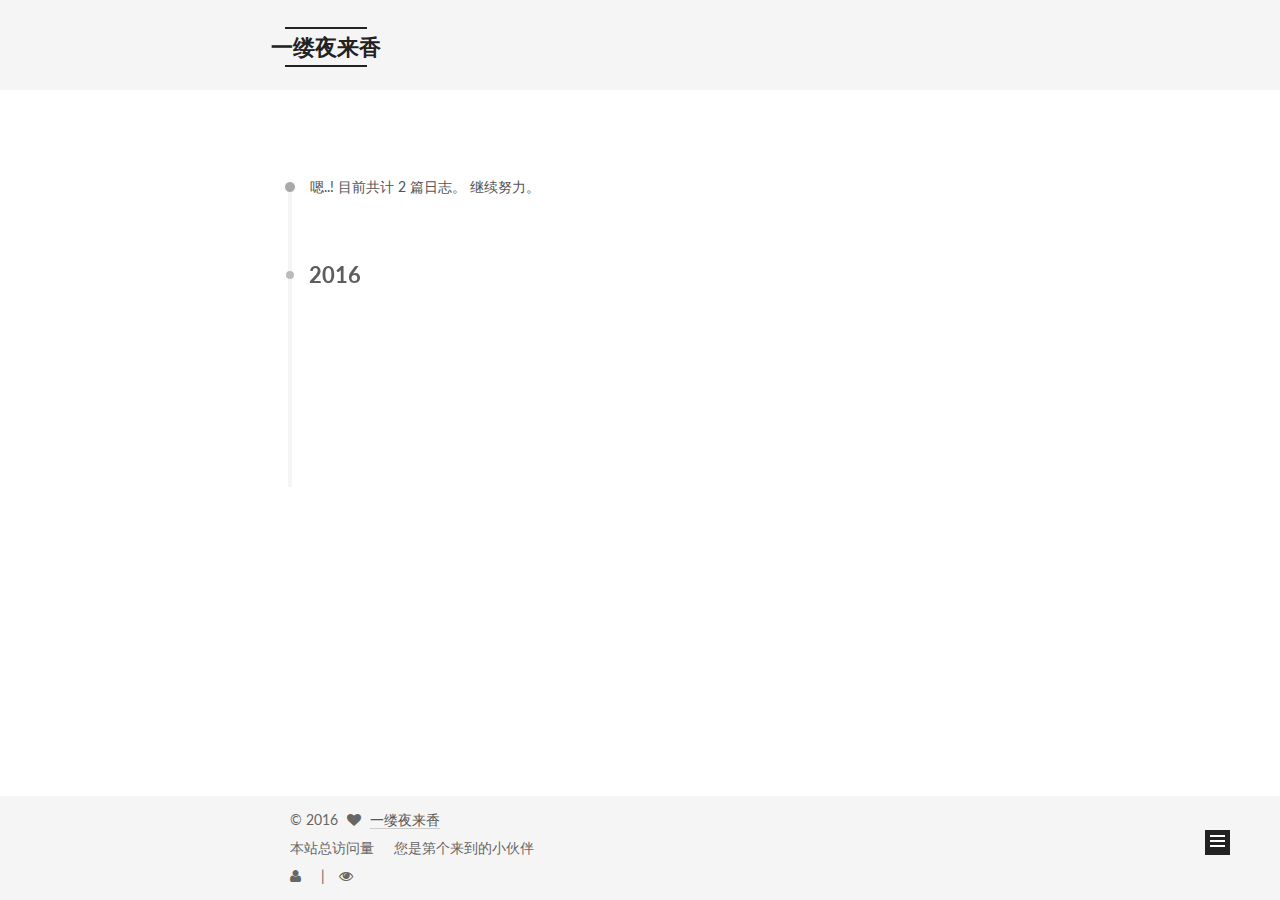
<file: archives/index.html>
<!doctype html>



  


<html class="theme-next mist use-motion">
<head>
  <meta charset="UTF-8"/>
<meta http-equiv="X-UA-Compatible" content="IE=edge,chrome=1" />
<meta name="viewport" content="width=device-width, initial-scale=1, maximum-scale=1"/>



<meta http-equiv="Cache-Control" content="no-transform" />
<meta http-equiv="Cache-Control" content="no-siteapp" />












  
  
  <link href="/vendors/fancybox/source/jquery.fancybox.css?v=2.1.5" rel="stylesheet" type="text/css" />




  
  
  
  

  
    
    
  

  

  

  

  

  
    
    
    <link href="//fonts.googleapis.com/css?family=Lato:300,300italic,400,400italic,700,700italic&subset=latin,latin-ext" rel="stylesheet" type="text/css">
  






<link href="/vendors/font-awesome/css/font-awesome.min.css?v=4.4.0" rel="stylesheet" type="text/css" />

<link href="/css/main.css?v=5.0.1" rel="stylesheet" type="text/css" />


  <meta name="keywords" content="Yuri, 张晓飞, iOS, Developer, 开发" />








  <link rel="shortcut icon" type="image/x-icon" href="/images/favicon.ico?v=5.0.1" />






<meta name="description" content="身为一名码农界身患轻微洁癖症的弱鸡，在此记录下自己所学所记！">
<meta property="og:type" content="website">
<meta property="og:title" content="一缕夜来香">
<meta property="og:url" content="http://yoursite.com/archives/index.html">
<meta property="og:site_name" content="一缕夜来香">
<meta property="og:description" content="身为一名码农界身患轻微洁癖症的弱鸡，在此记录下自己所学所记！">
<meta name="twitter:card" content="summary">
<meta name="twitter:title" content="一缕夜来香">
<meta name="twitter:description" content="身为一名码农界身患轻微洁癖症的弱鸡，在此记录下自己所学所记！">



<script type="text/javascript" id="hexo.configuration">
  var NexT = window.NexT || {};
  var CONFIG = {
    scheme: 'Mist',
    sidebar: {"position":"left","display":"hide"},
    fancybox: true,
    motion: true,
    duoshuo: {
      userId: 0,
      author: '主编大人'
    }
  };
</script>




  <link rel="canonical" href="http://yoursite.com/archives/"/>

  <title> 归档 | 一缕夜来香 </title>
</head>

<body itemscope itemtype="http://schema.org/WebPage" lang="zh-Hans">

  



  <script type="text/javascript">
    var _hmt = _hmt || [];
    (function() {
      var hm = document.createElement("script");
      hm.src = "//hm.baidu.com/hm.js?8226469474bf3da31503fc166f8c2d74";
      var s = document.getElementsByTagName("script")[0];
      s.parentNode.insertBefore(hm, s);
    })();
  </script>








  
  
    
  

  <div class="container one-collumn sidebar-position-left  page-archive  ">
    <div class="headband"></div>

    <header id="header" class="header" itemscope itemtype="http://schema.org/WPHeader">
      <div class="header-inner"><div class="site-meta ">
  

  <div class="custom-logo-site-title">
    <a href="/"  class="brand" rel="start">
      <span class="logo-line-before"><i></i></span>
      <span class="site-title">一缕夜来香</span>
      <span class="logo-line-after"><i></i></span>
    </a>
  </div>
  <p class="site-subtitle">码农界的小学生</p>
</div>

<div class="site-nav-toggle">
  <button>
    <span class="btn-bar"></span>
    <span class="btn-bar"></span>
    <span class="btn-bar"></span>
  </button>
</div>

<nav class="site-nav">
  

  
    <ul id="menu" class="menu">
      
        
        <li class="menu-item menu-item-home">
          <a href="/" rel="section">
            
              <i class="menu-item-icon fa fa-fw fa-home"></i> <br />
            
            首页
          </a>
        </li>
      
        
        <li class="menu-item menu-item-categories">
          <a href="/categories" rel="section">
            
              <i class="menu-item-icon fa fa-fw fa-th"></i> <br />
            
            分类
          </a>
        </li>
      
        
        <li class="menu-item menu-item-archives">
          <a href="/archives" rel="section">
            
              <i class="menu-item-icon fa fa-fw fa-archive"></i> <br />
            
            归档
          </a>
        </li>
      
        
        <li class="menu-item menu-item-tags">
          <a href="/tags" rel="section">
            
              <i class="menu-item-icon fa fa-fw fa-tags"></i> <br />
            
            标签
          </a>
        </li>
      

      
    </ul>
  

  
</nav>

 </div>
    </header>

    <main id="main" class="main">
      <div class="main-inner">
        <div class="content-wrap">
          <div id="content" class="content">
            

  <section id="posts" class="posts-collapse">
    <span class="archive-move-on"></span>

    <span class="archive-page-counter">
      
      
      
        
      
      嗯..! 目前共计 2 篇日志。 继续努力。
    </span>

    

      
      
      

      
        
        <div class="collection-title">
          <h2 class="archive-year motion-element" id="archive-year-2016">2016</h2>
        </div>
      
      

      

  <article class="post post-type-normal" itemscope itemtype="http://schema.org/Article">
    <header class="post-header">

      <h1 class="post-title">
        
            <a class="post-title-link" href="/2016/09/07/ChongQing/" itemprop="url">
              
                <span itemprop="name">重庆</span>
              
            </a>
        
      </h1>

      <div class="post-meta">
        <time class="post-time" itemprop="dateCreated"
              datetime="2016-09-07T22:56:18+08:00"
              content="2016-09-07" >
          09-07
        </time>
      </div>

    </header>
  </article>



    

      
      
      

      
      

      

  <article class="post post-type-normal" itemscope itemtype="http://schema.org/Article">
    <header class="post-header">

      <h1 class="post-title">
        
            <a class="post-title-link" href="/2016/09/03/Markdown-Entry-level/" itemprop="url">
              
                <span itemprop="name">Markdown --入门</span>
              
            </a>
        
      </h1>

      <div class="post-meta">
        <time class="post-time" itemprop="dateCreated"
              datetime="2016-09-03T22:09:18+08:00"
              content="2016-09-03" >
          09-03
        </time>
      </div>

    </header>
  </article>



    

  </section>

  



          </div>
          


          

        </div>
        
          
  
  <div class="sidebar-toggle">
    <div class="sidebar-toggle-line-wrap">
      <span class="sidebar-toggle-line sidebar-toggle-line-first"></span>
      <span class="sidebar-toggle-line sidebar-toggle-line-middle"></span>
      <span class="sidebar-toggle-line sidebar-toggle-line-last"></span>
    </div>
  </div>

  <aside id="sidebar" class="sidebar">
    <div class="sidebar-inner">

      

      

      <section class="site-overview sidebar-panel  sidebar-panel-active ">
        <div class="site-author motion-element" itemprop="author" itemscope itemtype="http://schema.org/Person">
          <img class="site-author-image" itemprop="image"
               src="/images/avatar.jpeg"
               alt="一缕夜来香" />
          <p class="site-author-name" itemprop="name">一缕夜来香</p>
          <p class="site-description motion-element" itemprop="description">身为一名码农界身患轻微洁癖症的弱鸡，在此记录下自己所学所记！</p>
        </div>
        <nav class="site-state motion-element">
          <div class="site-state-item site-state-posts">
            <a href="/archives">
              <span class="site-state-item-count">2</span>
              <span class="site-state-item-name">日志</span>
            </a>
          </div>

          
            <div class="site-state-item site-state-categories">
              <a href="/categories">
                <span class="site-state-item-count">2</span>
                <span class="site-state-item-name">分类</span>
              </a>
            </div>
          

          
            <div class="site-state-item site-state-tags">
              <a href="/tags">
                <span class="site-state-item-count">2</span>
                <span class="site-state-item-name">标签</span>
              </a>
            </div>
          

        </nav>

        

        <div class="links-of-author motion-element">
          
        </div>

        
        

        
        

      </section>

      

    </div>
  </aside>


        
      </div>
    </main>

    <footer id="footer" class="footer">
      <div class="footer-inner">
        <div class="copyright" >
  
  &copy; 
  <span itemprop="copyrightYear">2016</span>
  <span class="with-love">
    <i class="fa fa-heart"></i>
  </span>
  <a href="https://github.com/Yuri-Zhang">
  <span class="author" itemprop="copyrightHolder">一缕夜来香</span>
  </a>
</div>

<div >
<script async src="https://dn-lbstatics.qbox.me/busuanzi/2.3/busuanzi.pure.mini.js"></script>

本站总访问量 <span id="busuanzi_value_site_pv"></span> &nbsp&nbsp&nbsp
您是第<span id="busuanzi_value_site_uv"></span>个来到的小伙伴
</div>



        

<div class="busuanzi-count">

  <script async src="https://dn-lbstatics.qbox.me/busuanzi/2.3/busuanzi.pure.mini.js"></script>

  
    <span class="site-uv"><i class="fa fa-user"></i><span class="busuanzi-value" id="busuanzi_value_site_uv"></span></span>
  

  
    <span class="site-pv"><i class="fa fa-eye"></i><span class="busuanzi-value" id="busuanzi_value_site_pv"></span></span>
  
  
</div>



        
      </div>
    </footer>

    <div class="back-to-top">
      <i class="fa fa-arrow-up"></i>
    </div>
  </div>

  

<script type="text/javascript">
  if (Object.prototype.toString.call(window.Promise) !== '[object Function]') {
    window.Promise = null;
  }
</script>









  



  
  <script type="text/javascript" src="/vendors/jquery/index.js?v=2.1.3"></script>

  
  <script type="text/javascript" src="/vendors/fastclick/lib/fastclick.min.js?v=1.0.6"></script>

  
  <script type="text/javascript" src="/vendors/jquery_lazyload/jquery.lazyload.js?v=1.9.7"></script>

  
  <script type="text/javascript" src="/vendors/velocity/velocity.min.js?v=1.2.1"></script>

  
  <script type="text/javascript" src="/vendors/velocity/velocity.ui.min.js?v=1.2.1"></script>

  
  <script type="text/javascript" src="/vendors/fancybox/source/jquery.fancybox.pack.js?v=2.1.5"></script>


  


  <script type="text/javascript" src="/js/src/utils.js?v=5.0.1"></script>

  <script type="text/javascript" src="/js/src/motion.js?v=5.0.1"></script>



  
  

  
  
    <script type="text/javascript" id="motion.page.archive">
      $('.archive-year').velocity('transition.slideLeftIn');
    </script>
  


  


  <script type="text/javascript" src="/js/src/bootstrap.js?v=5.0.1"></script>



  

  
    
  

  <script type="text/javascript">
    var duoshuoQuery = {short_name:"yuriZhang"};
    (function() {
      var ds = document.createElement('script');
      ds.type = 'text/javascript';ds.async = true;
      ds.id = 'duoshuo-script';
      ds.src = (document.location.protocol == 'https:' ? 'https:' : 'http:') + '//static.duoshuo.com/embed.js';
      ds.charset = 'UTF-8';
      (document.getElementsByTagName('head')[0]
      || document.getElementsByTagName('body')[0]).appendChild(ds);
    })();
  </script>

  
    
    <script src="/vendors/ua-parser-js/dist/ua-parser.min.js?v=0.7.9"></script>
    <script src="/js/src/hook-duoshuo.js"></script>
  






  
  

  

  

  
  <script src="https://cdn1.lncld.net/static/js/av-core-mini-0.6.1.js"></script>
  <script>AV.initialize("wC2yQPyVzSHavWP2VVxGNgS5-gzGzoHsz", "Kh1sPhm7o3OYrS1BDPRn17fr");</script>
  <script>
    function showTime(Counter) {
      var query = new AV.Query(Counter);
      var entries = [];
      var $visitors = $(".leancloud_visitors");

      $visitors.each(function () {
        entries.push( $(this).attr("id").trim() );
      });

      query.containedIn('url', entries);
      query.find()
        .done(function (results) {
          var COUNT_CONTAINER_REF = '.leancloud-visitors-count';

          if (results.length === 0) {
            $visitors.find(COUNT_CONTAINER_REF).text(0);
            return;
          }

          for (var i = 0; i < results.length; i++) {
            var item = results[i];
            var url = item.get('url');
            var time = item.get('time');
            var element = document.getElementById(url);

            $(element).find(COUNT_CONTAINER_REF).text(time);
          }
          for(var i = 0; i < entries.length; i++) {
            var url = entries[i];
            var element = document.getElementById(url);
            var countSpan = $(element).find(COUNT_CONTAINER_REF);
            if( countSpan.text() == '') {
              countSpan.text(0);
            }
          }
        })
        .fail(function (object, error) {
          console.log("Error: " + error.code + " " + error.message);
        });
    }

    function addCount(Counter) {
      var $visitors = $(".leancloud_visitors");
      var url = $visitors.attr('id').trim();
      var title = $visitors.attr('data-flag-title').trim();
      var query = new AV.Query(Counter);

      query.equalTo("url", url);
      query.find({
        success: function(results) {
          if (results.length > 0) {
            var counter = results[0];
            counter.fetchWhenSave(true);
            counter.increment("time");
            counter.save(null, {
              success: function(counter) {
                var $element = $(document.getElementById(url));
                $element.find('.leancloud-visitors-count').text(counter.get('time'));
              },
              error: function(counter, error) {
                console.log('Failed to save Visitor num, with error message: ' + error.message);
              }
            });
          } else {
            var newcounter = new Counter();
            /* Set ACL */
            var acl = new AV.ACL();
            acl.setPublicReadAccess(true);
            acl.setPublicWriteAccess(true);
            newcounter.setACL(acl);
            /* End Set ACL */
            newcounter.set("title", title);
            newcounter.set("url", url);
            newcounter.set("time", 1);
            newcounter.save(null, {
              success: function(newcounter) {
                var $element = $(document.getElementById(url));
                $element.find('.leancloud-visitors-count').text(newcounter.get('time'));
              },
              error: function(newcounter, error) {
                console.log('Failed to create');
              }
            });
          }
        },
        error: function(error) {
          console.log('Error:' + error.code + " " + error.message);
        }
      });
    }

    $(function() {
      var Counter = AV.Object.extend("Counter");
      if ($('.leancloud_visitors').length == 1) {
        addCount(Counter);
      } else if ($('.post-title-link').length > 1) {
        showTime(Counter);
      }
    });
  </script>



  

</body>
</html>
</file>
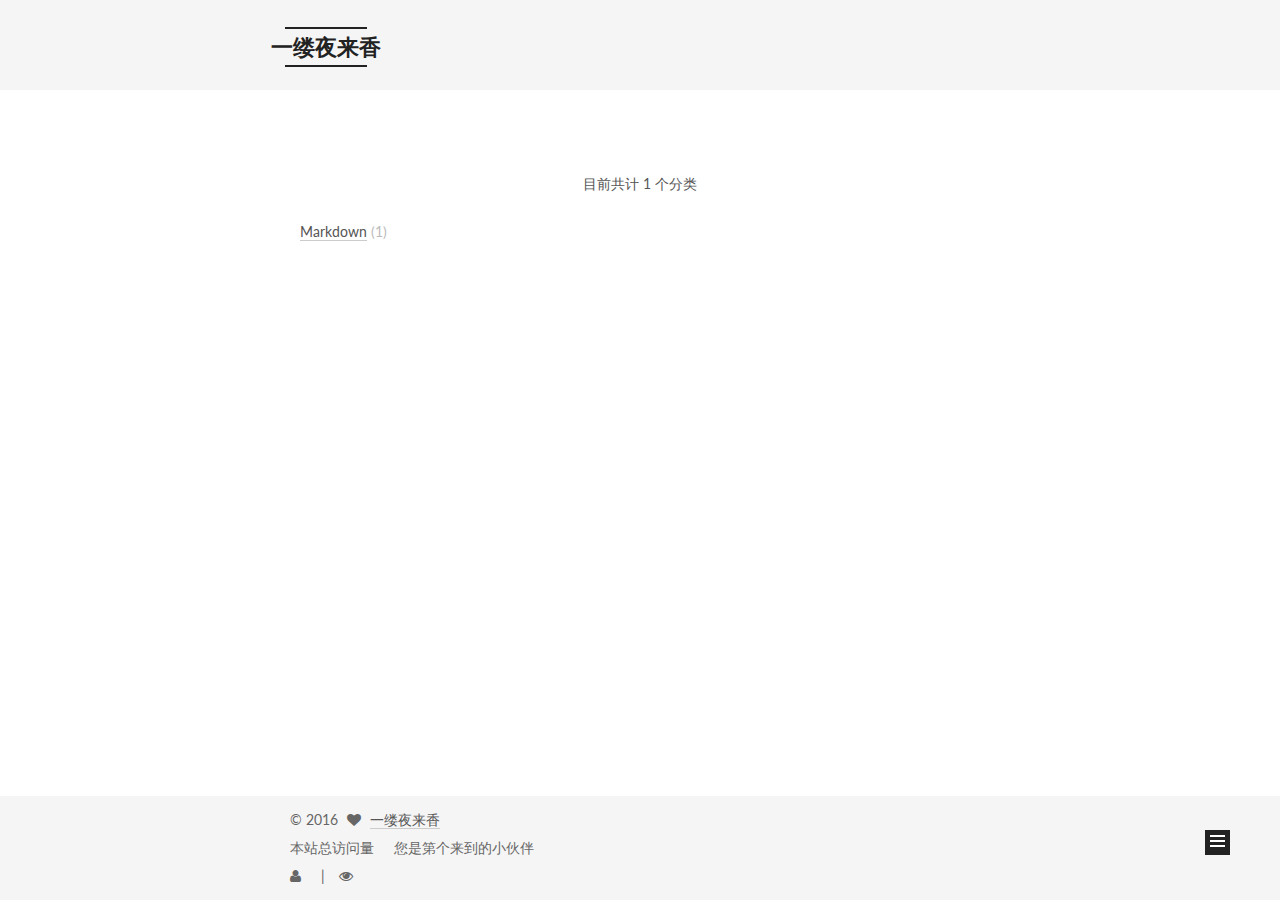
<file: categories/index.html>
<!doctype html>



  


<html class="theme-next mist use-motion">
<head>
  <meta charset="UTF-8"/>
<meta http-equiv="X-UA-Compatible" content="IE=edge,chrome=1" />
<meta name="viewport" content="width=device-width, initial-scale=1, maximum-scale=1"/>



<meta http-equiv="Cache-Control" content="no-transform" />
<meta http-equiv="Cache-Control" content="no-siteapp" />












  
  
  <link href="/vendors/fancybox/source/jquery.fancybox.css?v=2.1.5" rel="stylesheet" type="text/css" />




  
  
  
  

  
    
    
  

  

  

  

  

  
    
    
    <link href="//fonts.googleapis.com/css?family=Lato:300,300italic,400,400italic,700,700italic&subset=latin,latin-ext" rel="stylesheet" type="text/css">
  






<link href="/vendors/font-awesome/css/font-awesome.min.css?v=4.4.0" rel="stylesheet" type="text/css" />

<link href="/css/main.css?v=5.0.1" rel="stylesheet" type="text/css" />


  <meta name="keywords" content="Yuri, 张晓飞, iOS, Developer, 开发" />








  <link rel="shortcut icon" type="image/x-icon" href="/images/favicon.ico?v=5.0.1" />






<meta name="description" content="身为一名码农界身患轻微洁癖症的弱鸡，在此记录下自己所学所记！">
<meta property="og:type" content="website">
<meta property="og:title" content="categories">
<meta property="og:url" content="http://yoursite.com/categories/index.html">
<meta property="og:site_name" content="一缕夜来香">
<meta property="og:description" content="身为一名码农界身患轻微洁癖症的弱鸡，在此记录下自己所学所记！">
<meta property="og:updated_time" content="2016-09-03T12:59:13.000Z">
<meta name="twitter:card" content="summary">
<meta name="twitter:title" content="categories">
<meta name="twitter:description" content="身为一名码农界身患轻微洁癖症的弱鸡，在此记录下自己所学所记！">



<script type="text/javascript" id="hexo.configuration">
  var NexT = window.NexT || {};
  var CONFIG = {
    scheme: 'Mist',
    sidebar: {"position":"left","display":"hide"},
    fancybox: true,
    motion: true,
    duoshuo: {
      userId: 0,
      author: '主编大人'
    }
  };
</script>




  <link rel="canonical" href="http://yoursite.com/categories/"/>

  <title>
  

  
    分类 | 一缕夜来香
  
</title>
</head>

<body itemscope itemtype="http://schema.org/WebPage" lang="zh-Hans">

  



  <script type="text/javascript">
    var _hmt = _hmt || [];
    (function() {
      var hm = document.createElement("script");
      hm.src = "//hm.baidu.com/hm.js?8226469474bf3da31503fc166f8c2d74";
      var s = document.getElementsByTagName("script")[0];
      s.parentNode.insertBefore(hm, s);
    })();
  </script>








  
  
    
  

  <div class="container one-collumn sidebar-position-left  ">
    <div class="headband"></div>

    <header id="header" class="header" itemscope itemtype="http://schema.org/WPHeader">
      <div class="header-inner"><div class="site-meta ">
  

  <div class="custom-logo-site-title">
    <a href="/"  class="brand" rel="start">
      <span class="logo-line-before"><i></i></span>
      <span class="site-title">一缕夜来香</span>
      <span class="logo-line-after"><i></i></span>
    </a>
  </div>
  <p class="site-subtitle">码农界的小学生</p>
</div>

<div class="site-nav-toggle">
  <button>
    <span class="btn-bar"></span>
    <span class="btn-bar"></span>
    <span class="btn-bar"></span>
  </button>
</div>

<nav class="site-nav">
  

  
    <ul id="menu" class="menu">
      
        
        <li class="menu-item menu-item-home">
          <a href="/" rel="section">
            
              <i class="menu-item-icon fa fa-fw fa-home"></i> <br />
            
            首页
          </a>
        </li>
      
        
        <li class="menu-item menu-item-categories">
          <a href="/categories" rel="section">
            
              <i class="menu-item-icon fa fa-fw fa-th"></i> <br />
            
            分类
          </a>
        </li>
      
        
        <li class="menu-item menu-item-archives">
          <a href="/archives" rel="section">
            
              <i class="menu-item-icon fa fa-fw fa-archive"></i> <br />
            
            归档
          </a>
        </li>
      
        
        <li class="menu-item menu-item-tags">
          <a href="/tags" rel="section">
            
              <i class="menu-item-icon fa fa-fw fa-tags"></i> <br />
            
            标签
          </a>
        </li>
      

      
    </ul>
  

  
</nav>

 </div>
    </header>

    <main id="main" class="main">
      <div class="main-inner">
        <div class="content-wrap">
          <div id="content" class="content">
            

  <div id="posts" class="posts-expand">
    
    
      <div class="category-all-page">
        <div class="category-all-title">
            目前共计 1 个分类
        </div>
        <div class="category-all">
          <ul class="category-list"><li class="category-list-item"><a class="category-list-link" href="/categories/Markdown/">Markdown</a><span class="category-list-count">1</span></li></ul>
        </div>
      </div>
    
  </div>


          </div>
          


          

        </div>
        
          
  
  <div class="sidebar-toggle">
    <div class="sidebar-toggle-line-wrap">
      <span class="sidebar-toggle-line sidebar-toggle-line-first"></span>
      <span class="sidebar-toggle-line sidebar-toggle-line-middle"></span>
      <span class="sidebar-toggle-line sidebar-toggle-line-last"></span>
    </div>
  </div>

  <aside id="sidebar" class="sidebar">
    <div class="sidebar-inner">

      

      

      <section class="site-overview sidebar-panel  sidebar-panel-active ">
        <div class="site-author motion-element" itemprop="author" itemscope itemtype="http://schema.org/Person">
          <img class="site-author-image" itemprop="image"
               src="/images/avatar.jpeg"
               alt="一缕夜来香" />
          <p class="site-author-name" itemprop="name">一缕夜来香</p>
          <p class="site-description motion-element" itemprop="description">身为一名码农界身患轻微洁癖症的弱鸡，在此记录下自己所学所记！</p>
        </div>
        <nav class="site-state motion-element">
          <div class="site-state-item site-state-posts">
            <a href="/archives">
              <span class="site-state-item-count">2</span>
              <span class="site-state-item-name">日志</span>
            </a>
          </div>

          
            <div class="site-state-item site-state-categories">
              <a href="/categories">
                <span class="site-state-item-count">1</span>
                <span class="site-state-item-name">分类</span>
              </a>
            </div>
          

          
            <div class="site-state-item site-state-tags">
              <a href="/tags">
                <span class="site-state-item-count">1</span>
                <span class="site-state-item-name">标签</span>
              </a>
            </div>
          

        </nav>

        

        <div class="links-of-author motion-element">
          
        </div>

        
        

        
        

      </section>

      

    </div>
  </aside>


        
      </div>
    </main>

    <footer id="footer" class="footer">
      <div class="footer-inner">
        <div class="copyright" >
  
  &copy; 
  <span itemprop="copyrightYear">2016</span>
  <span class="with-love">
    <i class="fa fa-heart"></i>
  </span>
  <a href="https://github.com/Yuri-Zhang">
  <span class="author" itemprop="copyrightHolder">一缕夜来香</span>
  </a>
</div>

<div >
<script async src="https://dn-lbstatics.qbox.me/busuanzi/2.3/busuanzi.pure.mini.js"></script>

本站总访问量 <span id="busuanzi_value_site_pv"></span> &nbsp&nbsp&nbsp
您是第<span id="busuanzi_value_site_uv"></span>个来到的小伙伴
</div>



        

<div class="busuanzi-count">

  <script async src="https://dn-lbstatics.qbox.me/busuanzi/2.3/busuanzi.pure.mini.js"></script>

  
    <span class="site-uv"><i class="fa fa-user"></i><span class="busuanzi-value" id="busuanzi_value_site_uv"></span></span>
  

  
    <span class="site-pv"><i class="fa fa-eye"></i><span class="busuanzi-value" id="busuanzi_value_site_pv"></span></span>
  
  
</div>



        
      </div>
    </footer>

    <div class="back-to-top">
      <i class="fa fa-arrow-up"></i>
    </div>
  </div>

  

<script type="text/javascript">
  if (Object.prototype.toString.call(window.Promise) !== '[object Function]') {
    window.Promise = null;
  }
</script>









  



  
  <script type="text/javascript" src="/vendors/jquery/index.js?v=2.1.3"></script>

  
  <script type="text/javascript" src="/vendors/fastclick/lib/fastclick.min.js?v=1.0.6"></script>

  
  <script type="text/javascript" src="/vendors/jquery_lazyload/jquery.lazyload.js?v=1.9.7"></script>

  
  <script type="text/javascript" src="/vendors/velocity/velocity.min.js?v=1.2.1"></script>

  
  <script type="text/javascript" src="/vendors/velocity/velocity.ui.min.js?v=1.2.1"></script>

  
  <script type="text/javascript" src="/vendors/fancybox/source/jquery.fancybox.pack.js?v=2.1.5"></script>


  


  <script type="text/javascript" src="/js/src/utils.js?v=5.0.1"></script>

  <script type="text/javascript" src="/js/src/motion.js?v=5.0.1"></script>



  
  

  

  


  <script type="text/javascript" src="/js/src/bootstrap.js?v=5.0.1"></script>



  

  
    
  

  <script type="text/javascript">
    var duoshuoQuery = {short_name:"yuriZhang"};
    (function() {
      var ds = document.createElement('script');
      ds.type = 'text/javascript';ds.async = true;
      ds.id = 'duoshuo-script';
      ds.src = (document.location.protocol == 'https:' ? 'https:' : 'http:') + '//static.duoshuo.com/embed.js';
      ds.charset = 'UTF-8';
      (document.getElementsByTagName('head')[0]
      || document.getElementsByTagName('body')[0]).appendChild(ds);
    })();
  </script>

  
    
    <script src="/vendors/ua-parser-js/dist/ua-parser.min.js?v=0.7.9"></script>
    <script src="/js/src/hook-duoshuo.js"></script>
  






  
  

  

  

  
  <script src="https://cdn1.lncld.net/static/js/av-core-mini-0.6.1.js"></script>
  <script>AV.initialize("wC2yQPyVzSHavWP2VVxGNgS5-gzGzoHsz", "Kh1sPhm7o3OYrS1BDPRn17fr");</script>
  <script>
    function showTime(Counter) {
      var query = new AV.Query(Counter);
      var entries = [];
      var $visitors = $(".leancloud_visitors");

      $visitors.each(function () {
        entries.push( $(this).attr("id").trim() );
      });

      query.containedIn('url', entries);
      query.find()
        .done(function (results) {
          var COUNT_CONTAINER_REF = '.leancloud-visitors-count';

          if (results.length === 0) {
            $visitors.find(COUNT_CONTAINER_REF).text(0);
            return;
          }

          for (var i = 0; i < results.length; i++) {
            var item = results[i];
            var url = item.get('url');
            var time = item.get('time');
            var element = document.getElementById(url);

            $(element).find(COUNT_CONTAINER_REF).text(time);
          }
          for(var i = 0; i < entries.length; i++) {
            var url = entries[i];
            var element = document.getElementById(url);
            var countSpan = $(element).find(COUNT_CONTAINER_REF);
            if( countSpan.text() == '') {
              countSpan.text(0);
            }
          }
        })
        .fail(function (object, error) {
          console.log("Error: " + error.code + " " + error.message);
        });
    }

    function addCount(Counter) {
      var $visitors = $(".leancloud_visitors");
      var url = $visitors.attr('id').trim();
      var title = $visitors.attr('data-flag-title').trim();
      var query = new AV.Query(Counter);

      query.equalTo("url", url);
      query.find({
        success: function(results) {
          if (results.length > 0) {
            var counter = results[0];
            counter.fetchWhenSave(true);
            counter.increment("time");
            counter.save(null, {
              success: function(counter) {
                var $element = $(document.getElementById(url));
                $element.find('.leancloud-visitors-count').text(counter.get('time'));
              },
              error: function(counter, error) {
                console.log('Failed to save Visitor num, with error message: ' + error.message);
              }
            });
          } else {
            var newcounter = new Counter();
            /* Set ACL */
            var acl = new AV.ACL();
            acl.setPublicReadAccess(true);
            acl.setPublicWriteAccess(true);
            newcounter.setACL(acl);
            /* End Set ACL */
            newcounter.set("title", title);
            newcounter.set("url", url);
            newcounter.set("time", 1);
            newcounter.save(null, {
              success: function(newcounter) {
                var $element = $(document.getElementById(url));
                $element.find('.leancloud-visitors-count').text(newcounter.get('time'));
              },
              error: function(newcounter, error) {
                console.log('Failed to create');
              }
            });
          }
        },
        error: function(error) {
          console.log('Error:' + error.code + " " + error.message);
        }
      });
    }

    $(function() {
      var Counter = AV.Object.extend("Counter");
      if ($('.leancloud_visitors').length == 1) {
        addCount(Counter);
      } else if ($('.post-title-link').length > 1) {
        showTime(Counter);
      }
    });
  </script>



  

</body>
</html>
</file>
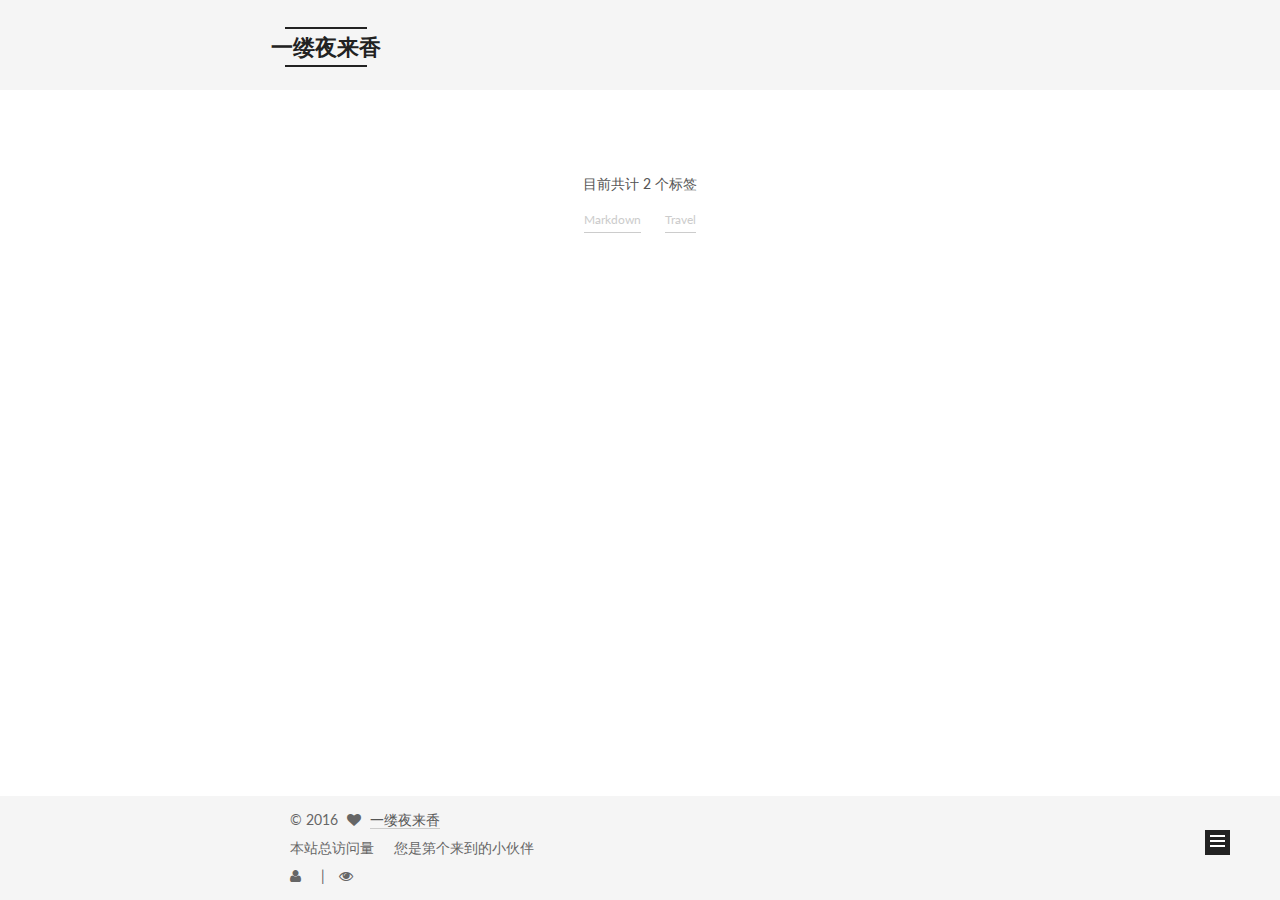
<file: tags/index.html>
<!doctype html>



  


<html class="theme-next mist use-motion">
<head>
  <meta charset="UTF-8"/>
<meta http-equiv="X-UA-Compatible" content="IE=edge,chrome=1" />
<meta name="viewport" content="width=device-width, initial-scale=1, maximum-scale=1"/>



<meta http-equiv="Cache-Control" content="no-transform" />
<meta http-equiv="Cache-Control" content="no-siteapp" />












  
  
  <link href="/vendors/fancybox/source/jquery.fancybox.css?v=2.1.5" rel="stylesheet" type="text/css" />




  
  
  
  

  
    
    
  

  

  

  

  

  
    
    
    <link href="//fonts.googleapis.com/css?family=Lato:300,300italic,400,400italic,700,700italic&subset=latin,latin-ext" rel="stylesheet" type="text/css">
  






<link href="/vendors/font-awesome/css/font-awesome.min.css?v=4.4.0" rel="stylesheet" type="text/css" />

<link href="/css/main.css?v=5.0.1" rel="stylesheet" type="text/css" />


  <meta name="keywords" content="Yuri, 张晓飞, iOS, Developer, 开发" />








  <link rel="shortcut icon" type="image/x-icon" href="/images/favicon.ico?v=5.0.1" />






<meta name="description" content="身为一名码农界身患轻微洁癖症的弱鸡，在此记录下自己所学所记！">
<meta property="og:type" content="website">
<meta property="og:title" content="tags">
<meta property="og:url" content="http://yoursite.com/tags/index.html">
<meta property="og:site_name" content="一缕夜来香">
<meta property="og:description" content="身为一名码农界身患轻微洁癖症的弱鸡，在此记录下自己所学所记！">
<meta property="og:updated_time" content="2016-09-03T12:57:09.000Z">
<meta name="twitter:card" content="summary">
<meta name="twitter:title" content="tags">
<meta name="twitter:description" content="身为一名码农界身患轻微洁癖症的弱鸡，在此记录下自己所学所记！">



<script type="text/javascript" id="hexo.configuration">
  var NexT = window.NexT || {};
  var CONFIG = {
    scheme: 'Mist',
    sidebar: {"position":"left","display":"hide"},
    fancybox: true,
    motion: true,
    duoshuo: {
      userId: 0,
      author: '主编大人'
    }
  };
</script>




  <link rel="canonical" href="http://yoursite.com/tags/"/>

  <title>
  

  
    标签 | 一缕夜来香
  
</title>
</head>

<body itemscope itemtype="http://schema.org/WebPage" lang="zh-Hans">

  



  <script type="text/javascript">
    var _hmt = _hmt || [];
    (function() {
      var hm = document.createElement("script");
      hm.src = "//hm.baidu.com/hm.js?8226469474bf3da31503fc166f8c2d74";
      var s = document.getElementsByTagName("script")[0];
      s.parentNode.insertBefore(hm, s);
    })();
  </script>








  
  
    
  

  <div class="container one-collumn sidebar-position-left  ">
    <div class="headband"></div>

    <header id="header" class="header" itemscope itemtype="http://schema.org/WPHeader">
      <div class="header-inner"><div class="site-meta ">
  

  <div class="custom-logo-site-title">
    <a href="/"  class="brand" rel="start">
      <span class="logo-line-before"><i></i></span>
      <span class="site-title">一缕夜来香</span>
      <span class="logo-line-after"><i></i></span>
    </a>
  </div>
  <p class="site-subtitle">码农界的小学生</p>
</div>

<div class="site-nav-toggle">
  <button>
    <span class="btn-bar"></span>
    <span class="btn-bar"></span>
    <span class="btn-bar"></span>
  </button>
</div>

<nav class="site-nav">
  

  
    <ul id="menu" class="menu">
      
        
        <li class="menu-item menu-item-home">
          <a href="/" rel="section">
            
              <i class="menu-item-icon fa fa-fw fa-home"></i> <br />
            
            首页
          </a>
        </li>
      
        
        <li class="menu-item menu-item-categories">
          <a href="/categories" rel="section">
            
              <i class="menu-item-icon fa fa-fw fa-th"></i> <br />
            
            分类
          </a>
        </li>
      
        
        <li class="menu-item menu-item-archives">
          <a href="/archives" rel="section">
            
              <i class="menu-item-icon fa fa-fw fa-archive"></i> <br />
            
            归档
          </a>
        </li>
      
        
        <li class="menu-item menu-item-tags">
          <a href="/tags" rel="section">
            
              <i class="menu-item-icon fa fa-fw fa-tags"></i> <br />
            
            标签
          </a>
        </li>
      

      
    </ul>
  

  
</nav>

 </div>
    </header>

    <main id="main" class="main">
      <div class="main-inner">
        <div class="content-wrap">
          <div id="content" class="content">
            

  <div id="posts" class="posts-expand">
    
    
      <div class="tag-cloud">
        <div class="tag-cloud-title">
            目前共计 2 个标签
        </div>
        <div class="tag-cloud-tags">
          <a href="/tags/Markdown/" style="font-size: 12px; color: #ccc">Markdown</a> <a href="/tags/Travel/" style="font-size: 12px; color: #ccc">Travel</a>
        </div>
      </div>
    
  </div>


          </div>
          


          

        </div>
        
          
  
  <div class="sidebar-toggle">
    <div class="sidebar-toggle-line-wrap">
      <span class="sidebar-toggle-line sidebar-toggle-line-first"></span>
      <span class="sidebar-toggle-line sidebar-toggle-line-middle"></span>
      <span class="sidebar-toggle-line sidebar-toggle-line-last"></span>
    </div>
  </div>

  <aside id="sidebar" class="sidebar">
    <div class="sidebar-inner">

      

      

      <section class="site-overview sidebar-panel  sidebar-panel-active ">
        <div class="site-author motion-element" itemprop="author" itemscope itemtype="http://schema.org/Person">
          <img class="site-author-image" itemprop="image"
               src="/images/avatar.jpeg"
               alt="一缕夜来香" />
          <p class="site-author-name" itemprop="name">一缕夜来香</p>
          <p class="site-description motion-element" itemprop="description">身为一名码农界身患轻微洁癖症的弱鸡，在此记录下自己所学所记！</p>
        </div>
        <nav class="site-state motion-element">
          <div class="site-state-item site-state-posts">
            <a href="/archives">
              <span class="site-state-item-count">2</span>
              <span class="site-state-item-name">日志</span>
            </a>
          </div>

          
            <div class="site-state-item site-state-categories">
              <a href="/categories">
                <span class="site-state-item-count">2</span>
                <span class="site-state-item-name">分类</span>
              </a>
            </div>
          

          
            <div class="site-state-item site-state-tags">
              <a href="/tags">
                <span class="site-state-item-count">2</span>
                <span class="site-state-item-name">标签</span>
              </a>
            </div>
          

        </nav>

        

        <div class="links-of-author motion-element">
          
        </div>

        
        

        
        

      </section>

      

    </div>
  </aside>


        
      </div>
    </main>

    <footer id="footer" class="footer">
      <div class="footer-inner">
        <div class="copyright" >
  
  &copy; 
  <span itemprop="copyrightYear">2016</span>
  <span class="with-love">
    <i class="fa fa-heart"></i>
  </span>
  <a href="https://github.com/Yuri-Zhang">
  <span class="author" itemprop="copyrightHolder">一缕夜来香</span>
  </a>
</div>

<div >
<script async src="https://dn-lbstatics.qbox.me/busuanzi/2.3/busuanzi.pure.mini.js"></script>

本站总访问量 <span id="busuanzi_value_site_pv"></span> &nbsp&nbsp&nbsp
您是第<span id="busuanzi_value_site_uv"></span>个来到的小伙伴
</div>



        

<div class="busuanzi-count">

  <script async src="https://dn-lbstatics.qbox.me/busuanzi/2.3/busuanzi.pure.mini.js"></script>

  
    <span class="site-uv"><i class="fa fa-user"></i><span class="busuanzi-value" id="busuanzi_value_site_uv"></span></span>
  

  
    <span class="site-pv"><i class="fa fa-eye"></i><span class="busuanzi-value" id="busuanzi_value_site_pv"></span></span>
  
  
</div>



        
      </div>
    </footer>

    <div class="back-to-top">
      <i class="fa fa-arrow-up"></i>
    </div>
  </div>

  

<script type="text/javascript">
  if (Object.prototype.toString.call(window.Promise) !== '[object Function]') {
    window.Promise = null;
  }
</script>









  



  
  <script type="text/javascript" src="/vendors/jquery/index.js?v=2.1.3"></script>

  
  <script type="text/javascript" src="/vendors/fastclick/lib/fastclick.min.js?v=1.0.6"></script>

  
  <script type="text/javascript" src="/vendors/jquery_lazyload/jquery.lazyload.js?v=1.9.7"></script>

  
  <script type="text/javascript" src="/vendors/velocity/velocity.min.js?v=1.2.1"></script>

  
  <script type="text/javascript" src="/vendors/velocity/velocity.ui.min.js?v=1.2.1"></script>

  
  <script type="text/javascript" src="/vendors/fancybox/source/jquery.fancybox.pack.js?v=2.1.5"></script>


  


  <script type="text/javascript" src="/js/src/utils.js?v=5.0.1"></script>

  <script type="text/javascript" src="/js/src/motion.js?v=5.0.1"></script>



  
  

  

  


  <script type="text/javascript" src="/js/src/bootstrap.js?v=5.0.1"></script>



  

  
    
  

  <script type="text/javascript">
    var duoshuoQuery = {short_name:"yuriZhang"};
    (function() {
      var ds = document.createElement('script');
      ds.type = 'text/javascript';ds.async = true;
      ds.id = 'duoshuo-script';
      ds.src = (document.location.protocol == 'https:' ? 'https:' : 'http:') + '//static.duoshuo.com/embed.js';
      ds.charset = 'UTF-8';
      (document.getElementsByTagName('head')[0]
      || document.getElementsByTagName('body')[0]).appendChild(ds);
    })();
  </script>

  
    
    <script src="/vendors/ua-parser-js/dist/ua-parser.min.js?v=0.7.9"></script>
    <script src="/js/src/hook-duoshuo.js"></script>
  






  
  

  

  

  
  <script src="https://cdn1.lncld.net/static/js/av-core-mini-0.6.1.js"></script>
  <script>AV.initialize("wC2yQPyVzSHavWP2VVxGNgS5-gzGzoHsz", "Kh1sPhm7o3OYrS1BDPRn17fr");</script>
  <script>
    function showTime(Counter) {
      var query = new AV.Query(Counter);
      var entries = [];
      var $visitors = $(".leancloud_visitors");

      $visitors.each(function () {
        entries.push( $(this).attr("id").trim() );
      });

      query.containedIn('url', entries);
      query.find()
        .done(function (results) {
          var COUNT_CONTAINER_REF = '.leancloud-visitors-count';

          if (results.length === 0) {
            $visitors.find(COUNT_CONTAINER_REF).text(0);
            return;
          }

          for (var i = 0; i < results.length; i++) {
            var item = results[i];
            var url = item.get('url');
            var time = item.get('time');
            var element = document.getElementById(url);

            $(element).find(COUNT_CONTAINER_REF).text(time);
          }
          for(var i = 0; i < entries.length; i++) {
            var url = entries[i];
            var element = document.getElementById(url);
            var countSpan = $(element).find(COUNT_CONTAINER_REF);
            if( countSpan.text() == '') {
              countSpan.text(0);
            }
          }
        })
        .fail(function (object, error) {
          console.log("Error: " + error.code + " " + error.message);
        });
    }

    function addCount(Counter) {
      var $visitors = $(".leancloud_visitors");
      var url = $visitors.attr('id').trim();
      var title = $visitors.attr('data-flag-title').trim();
      var query = new AV.Query(Counter);

      query.equalTo("url", url);
      query.find({
        success: function(results) {
          if (results.length > 0) {
            var counter = results[0];
            counter.fetchWhenSave(true);
            counter.increment("time");
            counter.save(null, {
              success: function(counter) {
                var $element = $(document.getElementById(url));
                $element.find('.leancloud-visitors-count').text(counter.get('time'));
              },
              error: function(counter, error) {
                console.log('Failed to save Visitor num, with error message: ' + error.message);
              }
            });
          } else {
            var newcounter = new Counter();
            /* Set ACL */
            var acl = new AV.ACL();
            acl.setPublicReadAccess(true);
            acl.setPublicWriteAccess(true);
            newcounter.setACL(acl);
            /* End Set ACL */
            newcounter.set("title", title);
            newcounter.set("url", url);
            newcounter.set("time", 1);
            newcounter.save(null, {
              success: function(newcounter) {
                var $element = $(document.getElementById(url));
                $element.find('.leancloud-visitors-count').text(newcounter.get('time'));
              },
              error: function(newcounter, error) {
                console.log('Failed to create');
              }
            });
          }
        },
        error: function(error) {
          console.log('Error:' + error.code + " " + error.message);
        }
      });
    }

    $(function() {
      var Counter = AV.Object.extend("Counter");
      if ($('.leancloud_visitors').length == 1) {
        addCount(Counter);
      } else if ($('.post-title-link').length > 1) {
        showTime(Counter);
      }
    });
  </script>



  

</body>
</html>
</file>
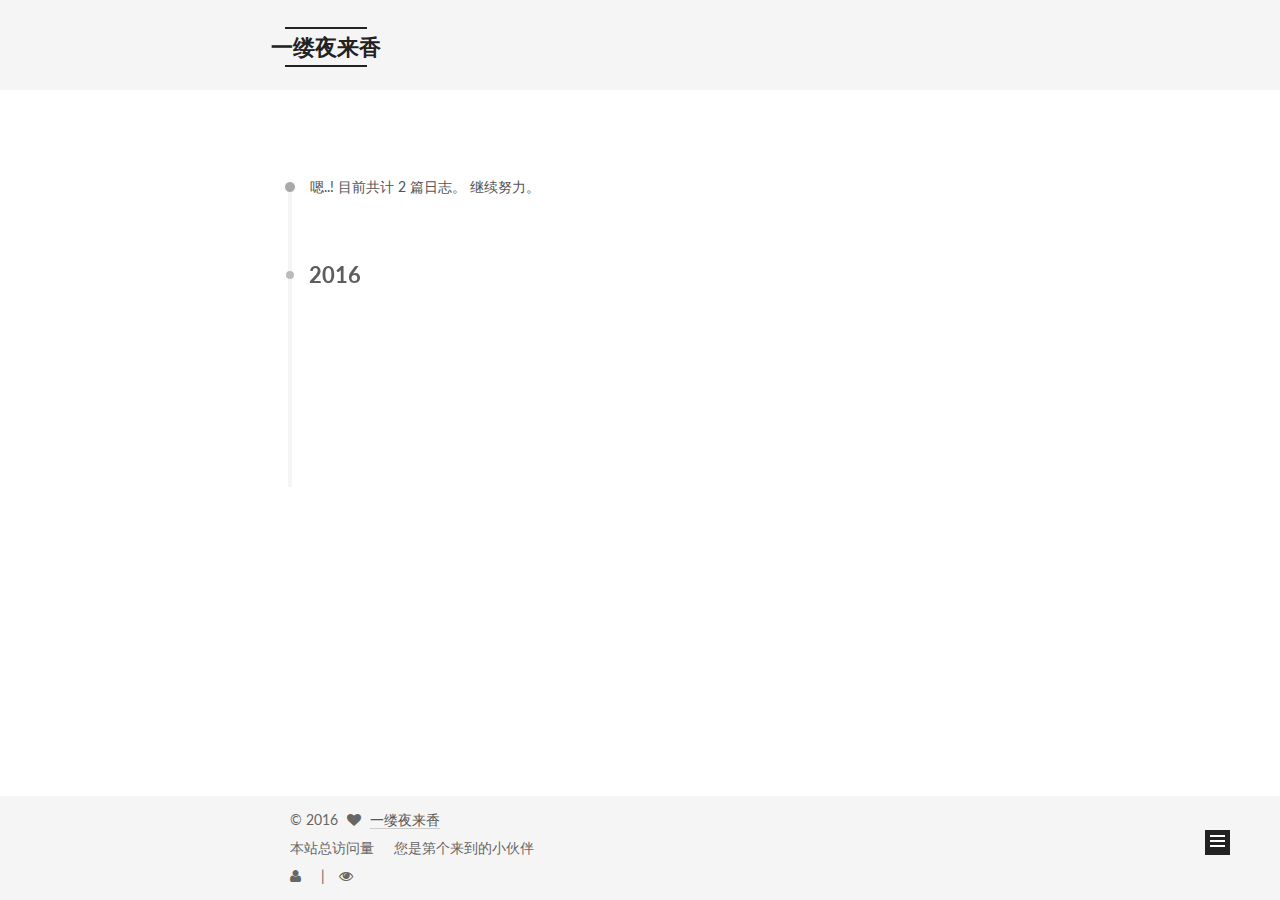
<file: archives/2016/index.html>
<!doctype html>



  


<html class="theme-next mist use-motion">
<head>
  <meta charset="UTF-8"/>
<meta http-equiv="X-UA-Compatible" content="IE=edge,chrome=1" />
<meta name="viewport" content="width=device-width, initial-scale=1, maximum-scale=1"/>



<meta http-equiv="Cache-Control" content="no-transform" />
<meta http-equiv="Cache-Control" content="no-siteapp" />












  
  
  <link href="/vendors/fancybox/source/jquery.fancybox.css?v=2.1.5" rel="stylesheet" type="text/css" />




  
  
  
  

  
    
    
  

  

  

  

  

  
    
    
    <link href="//fonts.googleapis.com/css?family=Lato:300,300italic,400,400italic,700,700italic&subset=latin,latin-ext" rel="stylesheet" type="text/css">
  






<link href="/vendors/font-awesome/css/font-awesome.min.css?v=4.4.0" rel="stylesheet" type="text/css" />

<link href="/css/main.css?v=5.0.1" rel="stylesheet" type="text/css" />


  <meta name="keywords" content="Yuri, 张晓飞, iOS, Developer, 开发" />








  <link rel="shortcut icon" type="image/x-icon" href="/images/favicon.ico?v=5.0.1" />






<meta name="description" content="身为一名码农界身患轻微洁癖症的弱鸡，在此记录下自己所学所记！">
<meta property="og:type" content="website">
<meta property="og:title" content="一缕夜来香">
<meta property="og:url" content="http://yoursite.com/archives/2016/index.html">
<meta property="og:site_name" content="一缕夜来香">
<meta property="og:description" content="身为一名码农界身患轻微洁癖症的弱鸡，在此记录下自己所学所记！">
<meta name="twitter:card" content="summary">
<meta name="twitter:title" content="一缕夜来香">
<meta name="twitter:description" content="身为一名码农界身患轻微洁癖症的弱鸡，在此记录下自己所学所记！">



<script type="text/javascript" id="hexo.configuration">
  var NexT = window.NexT || {};
  var CONFIG = {
    scheme: 'Mist',
    sidebar: {"position":"left","display":"hide"},
    fancybox: true,
    motion: true,
    duoshuo: {
      userId: 0,
      author: '主编大人'
    }
  };
</script>




  <link rel="canonical" href="http://yoursite.com/archives/2016/"/>

  <title> 归档 | 一缕夜来香 </title>
</head>

<body itemscope itemtype="http://schema.org/WebPage" lang="zh-Hans">

  



  <script type="text/javascript">
    var _hmt = _hmt || [];
    (function() {
      var hm = document.createElement("script");
      hm.src = "//hm.baidu.com/hm.js?8226469474bf3da31503fc166f8c2d74";
      var s = document.getElementsByTagName("script")[0];
      s.parentNode.insertBefore(hm, s);
    })();
  </script>








  
  
    
  

  <div class="container one-collumn sidebar-position-left  page-archive  ">
    <div class="headband"></div>

    <header id="header" class="header" itemscope itemtype="http://schema.org/WPHeader">
      <div class="header-inner"><div class="site-meta ">
  

  <div class="custom-logo-site-title">
    <a href="/"  class="brand" rel="start">
      <span class="logo-line-before"><i></i></span>
      <span class="site-title">一缕夜来香</span>
      <span class="logo-line-after"><i></i></span>
    </a>
  </div>
  <p class="site-subtitle">码农界的小学生</p>
</div>

<div class="site-nav-toggle">
  <button>
    <span class="btn-bar"></span>
    <span class="btn-bar"></span>
    <span class="btn-bar"></span>
  </button>
</div>

<nav class="site-nav">
  

  
    <ul id="menu" class="menu">
      
        
        <li class="menu-item menu-item-home">
          <a href="/" rel="section">
            
              <i class="menu-item-icon fa fa-fw fa-home"></i> <br />
            
            首页
          </a>
        </li>
      
        
        <li class="menu-item menu-item-categories">
          <a href="/categories" rel="section">
            
              <i class="menu-item-icon fa fa-fw fa-th"></i> <br />
            
            分类
          </a>
        </li>
      
        
        <li class="menu-item menu-item-archives">
          <a href="/archives" rel="section">
            
              <i class="menu-item-icon fa fa-fw fa-archive"></i> <br />
            
            归档
          </a>
        </li>
      
        
        <li class="menu-item menu-item-tags">
          <a href="/tags" rel="section">
            
              <i class="menu-item-icon fa fa-fw fa-tags"></i> <br />
            
            标签
          </a>
        </li>
      

      
    </ul>
  

  
</nav>

 </div>
    </header>

    <main id="main" class="main">
      <div class="main-inner">
        <div class="content-wrap">
          <div id="content" class="content">
            

  <section id="posts" class="posts-collapse">
    <span class="archive-move-on"></span>

    <span class="archive-page-counter">
      
      
      
        
      
      嗯..! 目前共计 2 篇日志。 继续努力。
    </span>

    

      
      
      

      
        
        <div class="collection-title">
          <h2 class="archive-year motion-element" id="archive-year-2016">2016</h2>
        </div>
      
      

      

  <article class="post post-type-normal" itemscope itemtype="http://schema.org/Article">
    <header class="post-header">

      <h1 class="post-title">
        
            <a class="post-title-link" href="/2016/09/07/ChongQing/" itemprop="url">
              
                <span itemprop="name">重庆</span>
              
            </a>
        
      </h1>

      <div class="post-meta">
        <time class="post-time" itemprop="dateCreated"
              datetime="2016-09-07T22:56:18+08:00"
              content="2016-09-07" >
          09-07
        </time>
      </div>

    </header>
  </article>



    

      
      
      

      
      

      

  <article class="post post-type-normal" itemscope itemtype="http://schema.org/Article">
    <header class="post-header">

      <h1 class="post-title">
        
            <a class="post-title-link" href="/2016/09/03/Markdown-Entry-level/" itemprop="url">
              
                <span itemprop="name">Markdown --入门</span>
              
            </a>
        
      </h1>

      <div class="post-meta">
        <time class="post-time" itemprop="dateCreated"
              datetime="2016-09-03T22:09:18+08:00"
              content="2016-09-03" >
          09-03
        </time>
      </div>

    </header>
  </article>



    

  </section>

  



          </div>
          


          

        </div>
        
          
  
  <div class="sidebar-toggle">
    <div class="sidebar-toggle-line-wrap">
      <span class="sidebar-toggle-line sidebar-toggle-line-first"></span>
      <span class="sidebar-toggle-line sidebar-toggle-line-middle"></span>
      <span class="sidebar-toggle-line sidebar-toggle-line-last"></span>
    </div>
  </div>

  <aside id="sidebar" class="sidebar">
    <div class="sidebar-inner">

      

      

      <section class="site-overview sidebar-panel  sidebar-panel-active ">
        <div class="site-author motion-element" itemprop="author" itemscope itemtype="http://schema.org/Person">
          <img class="site-author-image" itemprop="image"
               src="/images/avatar.jpeg"
               alt="一缕夜来香" />
          <p class="site-author-name" itemprop="name">一缕夜来香</p>
          <p class="site-description motion-element" itemprop="description">身为一名码农界身患轻微洁癖症的弱鸡，在此记录下自己所学所记！</p>
        </div>
        <nav class="site-state motion-element">
          <div class="site-state-item site-state-posts">
            <a href="/archives">
              <span class="site-state-item-count">2</span>
              <span class="site-state-item-name">日志</span>
            </a>
          </div>

          
            <div class="site-state-item site-state-categories">
              <a href="/categories">
                <span class="site-state-item-count">2</span>
                <span class="site-state-item-name">分类</span>
              </a>
            </div>
          

          
            <div class="site-state-item site-state-tags">
              <a href="/tags">
                <span class="site-state-item-count">2</span>
                <span class="site-state-item-name">标签</span>
              </a>
            </div>
          

        </nav>

        

        <div class="links-of-author motion-element">
          
        </div>

        
        

        
        

      </section>

      

    </div>
  </aside>


        
      </div>
    </main>

    <footer id="footer" class="footer">
      <div class="footer-inner">
        <div class="copyright" >
  
  &copy; 
  <span itemprop="copyrightYear">2016</span>
  <span class="with-love">
    <i class="fa fa-heart"></i>
  </span>
  <a href="https://github.com/Yuri-Zhang">
  <span class="author" itemprop="copyrightHolder">一缕夜来香</span>
  </a>
</div>

<div >
<script async src="https://dn-lbstatics.qbox.me/busuanzi/2.3/busuanzi.pure.mini.js"></script>

本站总访问量 <span id="busuanzi_value_site_pv"></span> &nbsp&nbsp&nbsp
您是第<span id="busuanzi_value_site_uv"></span>个来到的小伙伴
</div>



        

<div class="busuanzi-count">

  <script async src="https://dn-lbstatics.qbox.me/busuanzi/2.3/busuanzi.pure.mini.js"></script>

  
    <span class="site-uv"><i class="fa fa-user"></i><span class="busuanzi-value" id="busuanzi_value_site_uv"></span></span>
  

  
    <span class="site-pv"><i class="fa fa-eye"></i><span class="busuanzi-value" id="busuanzi_value_site_pv"></span></span>
  
  
</div>



        
      </div>
    </footer>

    <div class="back-to-top">
      <i class="fa fa-arrow-up"></i>
    </div>
  </div>

  

<script type="text/javascript">
  if (Object.prototype.toString.call(window.Promise) !== '[object Function]') {
    window.Promise = null;
  }
</script>









  



  
  <script type="text/javascript" src="/vendors/jquery/index.js?v=2.1.3"></script>

  
  <script type="text/javascript" src="/vendors/fastclick/lib/fastclick.min.js?v=1.0.6"></script>

  
  <script type="text/javascript" src="/vendors/jquery_lazyload/jquery.lazyload.js?v=1.9.7"></script>

  
  <script type="text/javascript" src="/vendors/velocity/velocity.min.js?v=1.2.1"></script>

  
  <script type="text/javascript" src="/vendors/velocity/velocity.ui.min.js?v=1.2.1"></script>

  
  <script type="text/javascript" src="/vendors/fancybox/source/jquery.fancybox.pack.js?v=2.1.5"></script>


  


  <script type="text/javascript" src="/js/src/utils.js?v=5.0.1"></script>

  <script type="text/javascript" src="/js/src/motion.js?v=5.0.1"></script>



  
  

  
  
    <script type="text/javascript" id="motion.page.archive">
      $('.archive-year').velocity('transition.slideLeftIn');
    </script>
  


  


  <script type="text/javascript" src="/js/src/bootstrap.js?v=5.0.1"></script>



  

  
    
  

  <script type="text/javascript">
    var duoshuoQuery = {short_name:"yuriZhang"};
    (function() {
      var ds = document.createElement('script');
      ds.type = 'text/javascript';ds.async = true;
      ds.id = 'duoshuo-script';
      ds.src = (document.location.protocol == 'https:' ? 'https:' : 'http:') + '//static.duoshuo.com/embed.js';
      ds.charset = 'UTF-8';
      (document.getElementsByTagName('head')[0]
      || document.getElementsByTagName('body')[0]).appendChild(ds);
    })();
  </script>

  
    
    <script src="/vendors/ua-parser-js/dist/ua-parser.min.js?v=0.7.9"></script>
    <script src="/js/src/hook-duoshuo.js"></script>
  






  
  

  

  

  
  <script src="https://cdn1.lncld.net/static/js/av-core-mini-0.6.1.js"></script>
  <script>AV.initialize("wC2yQPyVzSHavWP2VVxGNgS5-gzGzoHsz", "Kh1sPhm7o3OYrS1BDPRn17fr");</script>
  <script>
    function showTime(Counter) {
      var query = new AV.Query(Counter);
      var entries = [];
      var $visitors = $(".leancloud_visitors");

      $visitors.each(function () {
        entries.push( $(this).attr("id").trim() );
      });

      query.containedIn('url', entries);
      query.find()
        .done(function (results) {
          var COUNT_CONTAINER_REF = '.leancloud-visitors-count';

          if (results.length === 0) {
            $visitors.find(COUNT_CONTAINER_REF).text(0);
            return;
          }

          for (var i = 0; i < results.length; i++) {
            var item = results[i];
            var url = item.get('url');
            var time = item.get('time');
            var element = document.getElementById(url);

            $(element).find(COUNT_CONTAINER_REF).text(time);
          }
          for(var i = 0; i < entries.length; i++) {
            var url = entries[i];
            var element = document.getElementById(url);
            var countSpan = $(element).find(COUNT_CONTAINER_REF);
            if( countSpan.text() == '') {
              countSpan.text(0);
            }
          }
        })
        .fail(function (object, error) {
          console.log("Error: " + error.code + " " + error.message);
        });
    }

    function addCount(Counter) {
      var $visitors = $(".leancloud_visitors");
      var url = $visitors.attr('id').trim();
      var title = $visitors.attr('data-flag-title').trim();
      var query = new AV.Query(Counter);

      query.equalTo("url", url);
      query.find({
        success: function(results) {
          if (results.length > 0) {
            var counter = results[0];
            counter.fetchWhenSave(true);
            counter.increment("time");
            counter.save(null, {
              success: function(counter) {
                var $element = $(document.getElementById(url));
                $element.find('.leancloud-visitors-count').text(counter.get('time'));
              },
              error: function(counter, error) {
                console.log('Failed to save Visitor num, with error message: ' + error.message);
              }
            });
          } else {
            var newcounter = new Counter();
            /* Set ACL */
            var acl = new AV.ACL();
            acl.setPublicReadAccess(true);
            acl.setPublicWriteAccess(true);
            newcounter.setACL(acl);
            /* End Set ACL */
            newcounter.set("title", title);
            newcounter.set("url", url);
            newcounter.set("time", 1);
            newcounter.save(null, {
              success: function(newcounter) {
                var $element = $(document.getElementById(url));
                $element.find('.leancloud-visitors-count').text(newcounter.get('time'));
              },
              error: function(newcounter, error) {
                console.log('Failed to create');
              }
            });
          }
        },
        error: function(error) {
          console.log('Error:' + error.code + " " + error.message);
        }
      });
    }

    $(function() {
      var Counter = AV.Object.extend("Counter");
      if ($('.leancloud_visitors').length == 1) {
        addCount(Counter);
      } else if ($('.post-title-link').length > 1) {
        showTime(Counter);
      }
    });
  </script>



  

</body>
</html>
</file>
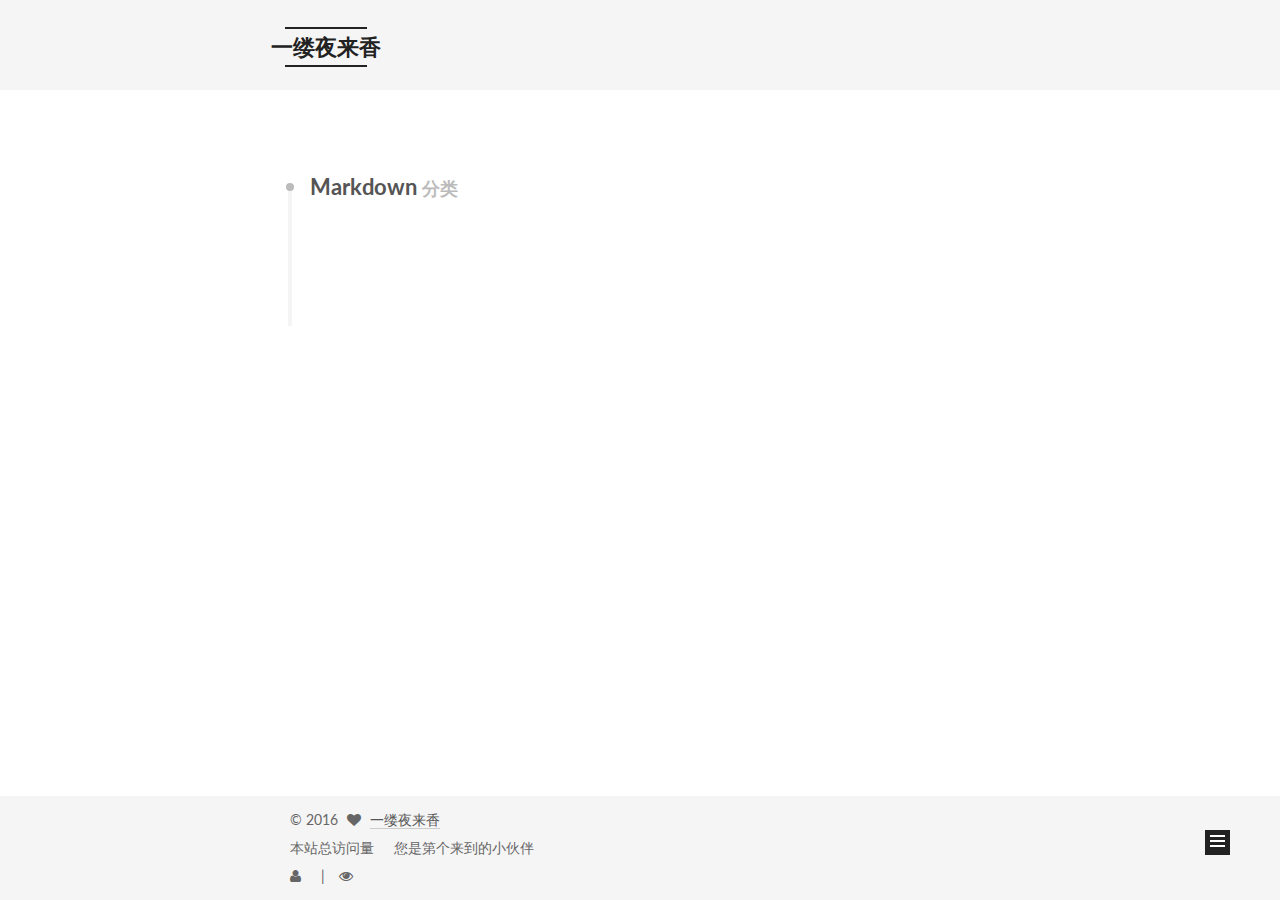
<file: categories/Markdown/index.html>
<!doctype html>



  


<html class="theme-next mist use-motion">
<head>
  <meta charset="UTF-8"/>
<meta http-equiv="X-UA-Compatible" content="IE=edge,chrome=1" />
<meta name="viewport" content="width=device-width, initial-scale=1, maximum-scale=1"/>



<meta http-equiv="Cache-Control" content="no-transform" />
<meta http-equiv="Cache-Control" content="no-siteapp" />












  
  
  <link href="/vendors/fancybox/source/jquery.fancybox.css?v=2.1.5" rel="stylesheet" type="text/css" />




  
  
  
  

  
    
    
  

  

  

  

  

  
    
    
    <link href="//fonts.googleapis.com/css?family=Lato:300,300italic,400,400italic,700,700italic&subset=latin,latin-ext" rel="stylesheet" type="text/css">
  






<link href="/vendors/font-awesome/css/font-awesome.min.css?v=4.4.0" rel="stylesheet" type="text/css" />

<link href="/css/main.css?v=5.0.1" rel="stylesheet" type="text/css" />


  <meta name="keywords" content="Yuri, 张晓飞, iOS, Developer, 开发" />








  <link rel="shortcut icon" type="image/x-icon" href="/images/favicon.ico?v=5.0.1" />






<meta name="description" content="身为一名码农界身患轻微洁癖症的弱鸡，在此记录下自己所学所记！">
<meta property="og:type" content="website">
<meta property="og:title" content="一缕夜来香">
<meta property="og:url" content="http://yoursite.com/categories/Markdown/index.html">
<meta property="og:site_name" content="一缕夜来香">
<meta property="og:description" content="身为一名码农界身患轻微洁癖症的弱鸡，在此记录下自己所学所记！">
<meta name="twitter:card" content="summary">
<meta name="twitter:title" content="一缕夜来香">
<meta name="twitter:description" content="身为一名码农界身患轻微洁癖症的弱鸡，在此记录下自己所学所记！">



<script type="text/javascript" id="hexo.configuration">
  var NexT = window.NexT || {};
  var CONFIG = {
    scheme: 'Mist',
    sidebar: {"position":"left","display":"hide"},
    fancybox: true,
    motion: true,
    duoshuo: {
      userId: 0,
      author: '主编大人'
    }
  };
</script>




  <link rel="canonical" href="http://yoursite.com/categories/Markdown/"/>

  <title> 分类: Markdown | 一缕夜来香 </title>
</head>

<body itemscope itemtype="http://schema.org/WebPage" lang="zh-Hans">

  



  <script type="text/javascript">
    var _hmt = _hmt || [];
    (function() {
      var hm = document.createElement("script");
      hm.src = "//hm.baidu.com/hm.js?8226469474bf3da31503fc166f8c2d74";
      var s = document.getElementsByTagName("script")[0];
      s.parentNode.insertBefore(hm, s);
    })();
  </script>








  
  
    
  

  <div class="container one-collumn sidebar-position-left  ">
    <div class="headband"></div>

    <header id="header" class="header" itemscope itemtype="http://schema.org/WPHeader">
      <div class="header-inner"><div class="site-meta ">
  

  <div class="custom-logo-site-title">
    <a href="/"  class="brand" rel="start">
      <span class="logo-line-before"><i></i></span>
      <span class="site-title">一缕夜来香</span>
      <span class="logo-line-after"><i></i></span>
    </a>
  </div>
  <p class="site-subtitle">码农界的小学生</p>
</div>

<div class="site-nav-toggle">
  <button>
    <span class="btn-bar"></span>
    <span class="btn-bar"></span>
    <span class="btn-bar"></span>
  </button>
</div>

<nav class="site-nav">
  

  
    <ul id="menu" class="menu">
      
        
        <li class="menu-item menu-item-home">
          <a href="/" rel="section">
            
              <i class="menu-item-icon fa fa-fw fa-home"></i> <br />
            
            首页
          </a>
        </li>
      
        
        <li class="menu-item menu-item-categories">
          <a href="/categories" rel="section">
            
              <i class="menu-item-icon fa fa-fw fa-th"></i> <br />
            
            分类
          </a>
        </li>
      
        
        <li class="menu-item menu-item-archives">
          <a href="/archives" rel="section">
            
              <i class="menu-item-icon fa fa-fw fa-archive"></i> <br />
            
            归档
          </a>
        </li>
      
        
        <li class="menu-item menu-item-tags">
          <a href="/tags" rel="section">
            
              <i class="menu-item-icon fa fa-fw fa-tags"></i> <br />
            
            标签
          </a>
        </li>
      

      
    </ul>
  

  
</nav>

 </div>
    </header>

    <main id="main" class="main">
      <div class="main-inner">
        <div class="content-wrap">
          <div id="content" class="content">
            

  <section id="posts" class="posts-collapse">
    <div class="collection-title">
      <h2 >
        Markdown
        <small>分类</small>
      </h2>
    </div>

    
      

  <article class="post post-type-normal" itemscope itemtype="http://schema.org/Article">
    <header class="post-header">

      <h1 class="post-title">
        
            <a class="post-title-link" href="/2016/09/03/Markdown-Entry-level/" itemprop="url">
              
                <span itemprop="name">Markdown --入门</span>
              
            </a>
        
      </h1>

      <div class="post-meta">
        <time class="post-time" itemprop="dateCreated"
              datetime="2016-09-03T22:09:18+08:00"
              content="2016-09-03" >
          09-03
        </time>
      </div>

    </header>
  </article>


    
  </section>

  



          </div>
          


          

        </div>
        
          
  
  <div class="sidebar-toggle">
    <div class="sidebar-toggle-line-wrap">
      <span class="sidebar-toggle-line sidebar-toggle-line-first"></span>
      <span class="sidebar-toggle-line sidebar-toggle-line-middle"></span>
      <span class="sidebar-toggle-line sidebar-toggle-line-last"></span>
    </div>
  </div>

  <aside id="sidebar" class="sidebar">
    <div class="sidebar-inner">

      

      

      <section class="site-overview sidebar-panel  sidebar-panel-active ">
        <div class="site-author motion-element" itemprop="author" itemscope itemtype="http://schema.org/Person">
          <img class="site-author-image" itemprop="image"
               src="/images/avatar.jpeg"
               alt="一缕夜来香" />
          <p class="site-author-name" itemprop="name">一缕夜来香</p>
          <p class="site-description motion-element" itemprop="description">身为一名码农界身患轻微洁癖症的弱鸡，在此记录下自己所学所记！</p>
        </div>
        <nav class="site-state motion-element">
          <div class="site-state-item site-state-posts">
            <a href="/archives">
              <span class="site-state-item-count">2</span>
              <span class="site-state-item-name">日志</span>
            </a>
          </div>

          
            <div class="site-state-item site-state-categories">
              <a href="/categories">
                <span class="site-state-item-count">2</span>
                <span class="site-state-item-name">分类</span>
              </a>
            </div>
          

          
            <div class="site-state-item site-state-tags">
              <a href="/tags">
                <span class="site-state-item-count">2</span>
                <span class="site-state-item-name">标签</span>
              </a>
            </div>
          

        </nav>

        

        <div class="links-of-author motion-element">
          
        </div>

        
        

        
        

      </section>

      

    </div>
  </aside>


        
      </div>
    </main>

    <footer id="footer" class="footer">
      <div class="footer-inner">
        <div class="copyright" >
  
  &copy; 
  <span itemprop="copyrightYear">2016</span>
  <span class="with-love">
    <i class="fa fa-heart"></i>
  </span>
  <a href="https://github.com/Yuri-Zhang">
  <span class="author" itemprop="copyrightHolder">一缕夜来香</span>
  </a>
</div>

<div >
<script async src="https://dn-lbstatics.qbox.me/busuanzi/2.3/busuanzi.pure.mini.js"></script>

本站总访问量 <span id="busuanzi_value_site_pv"></span> &nbsp&nbsp&nbsp
您是第<span id="busuanzi_value_site_uv"></span>个来到的小伙伴
</div>



        

<div class="busuanzi-count">

  <script async src="https://dn-lbstatics.qbox.me/busuanzi/2.3/busuanzi.pure.mini.js"></script>

  
    <span class="site-uv"><i class="fa fa-user"></i><span class="busuanzi-value" id="busuanzi_value_site_uv"></span></span>
  

  
    <span class="site-pv"><i class="fa fa-eye"></i><span class="busuanzi-value" id="busuanzi_value_site_pv"></span></span>
  
  
</div>



        
      </div>
    </footer>

    <div class="back-to-top">
      <i class="fa fa-arrow-up"></i>
    </div>
  </div>

  

<script type="text/javascript">
  if (Object.prototype.toString.call(window.Promise) !== '[object Function]') {
    window.Promise = null;
  }
</script>









  



  
  <script type="text/javascript" src="/vendors/jquery/index.js?v=2.1.3"></script>

  
  <script type="text/javascript" src="/vendors/fastclick/lib/fastclick.min.js?v=1.0.6"></script>

  
  <script type="text/javascript" src="/vendors/jquery_lazyload/jquery.lazyload.js?v=1.9.7"></script>

  
  <script type="text/javascript" src="/vendors/velocity/velocity.min.js?v=1.2.1"></script>

  
  <script type="text/javascript" src="/vendors/velocity/velocity.ui.min.js?v=1.2.1"></script>

  
  <script type="text/javascript" src="/vendors/fancybox/source/jquery.fancybox.pack.js?v=2.1.5"></script>


  


  <script type="text/javascript" src="/js/src/utils.js?v=5.0.1"></script>

  <script type="text/javascript" src="/js/src/motion.js?v=5.0.1"></script>



  
  

  

  


  <script type="text/javascript" src="/js/src/bootstrap.js?v=5.0.1"></script>



  

  
    
  

  <script type="text/javascript">
    var duoshuoQuery = {short_name:"yuriZhang"};
    (function() {
      var ds = document.createElement('script');
      ds.type = 'text/javascript';ds.async = true;
      ds.id = 'duoshuo-script';
      ds.src = (document.location.protocol == 'https:' ? 'https:' : 'http:') + '//static.duoshuo.com/embed.js';
      ds.charset = 'UTF-8';
      (document.getElementsByTagName('head')[0]
      || document.getElementsByTagName('body')[0]).appendChild(ds);
    })();
  </script>

  
    
    <script src="/vendors/ua-parser-js/dist/ua-parser.min.js?v=0.7.9"></script>
    <script src="/js/src/hook-duoshuo.js"></script>
  






  
  

  

  

  
  <script src="https://cdn1.lncld.net/static/js/av-core-mini-0.6.1.js"></script>
  <script>AV.initialize("wC2yQPyVzSHavWP2VVxGNgS5-gzGzoHsz", "Kh1sPhm7o3OYrS1BDPRn17fr");</script>
  <script>
    function showTime(Counter) {
      var query = new AV.Query(Counter);
      var entries = [];
      var $visitors = $(".leancloud_visitors");

      $visitors.each(function () {
        entries.push( $(this).attr("id").trim() );
      });

      query.containedIn('url', entries);
      query.find()
        .done(function (results) {
          var COUNT_CONTAINER_REF = '.leancloud-visitors-count';

          if (results.length === 0) {
            $visitors.find(COUNT_CONTAINER_REF).text(0);
            return;
          }

          for (var i = 0; i < results.length; i++) {
            var item = results[i];
            var url = item.get('url');
            var time = item.get('time');
            var element = document.getElementById(url);

            $(element).find(COUNT_CONTAINER_REF).text(time);
          }
          for(var i = 0; i < entries.length; i++) {
            var url = entries[i];
            var element = document.getElementById(url);
            var countSpan = $(element).find(COUNT_CONTAINER_REF);
            if( countSpan.text() == '') {
              countSpan.text(0);
            }
          }
        })
        .fail(function (object, error) {
          console.log("Error: " + error.code + " " + error.message);
        });
    }

    function addCount(Counter) {
      var $visitors = $(".leancloud_visitors");
      var url = $visitors.attr('id').trim();
      var title = $visitors.attr('data-flag-title').trim();
      var query = new AV.Query(Counter);

      query.equalTo("url", url);
      query.find({
        success: function(results) {
          if (results.length > 0) {
            var counter = results[0];
            counter.fetchWhenSave(true);
            counter.increment("time");
            counter.save(null, {
              success: function(counter) {
                var $element = $(document.getElementById(url));
                $element.find('.leancloud-visitors-count').text(counter.get('time'));
              },
              error: function(counter, error) {
                console.log('Failed to save Visitor num, with error message: ' + error.message);
              }
            });
          } else {
            var newcounter = new Counter();
            /* Set ACL */
            var acl = new AV.ACL();
            acl.setPublicReadAccess(true);
            acl.setPublicWriteAccess(true);
            newcounter.setACL(acl);
            /* End Set ACL */
            newcounter.set("title", title);
            newcounter.set("url", url);
            newcounter.set("time", 1);
            newcounter.save(null, {
              success: function(newcounter) {
                var $element = $(document.getElementById(url));
                $element.find('.leancloud-visitors-count').text(newcounter.get('time'));
              },
              error: function(newcounter, error) {
                console.log('Failed to create');
              }
            });
          }
        },
        error: function(error) {
          console.log('Error:' + error.code + " " + error.message);
        }
      });
    }

    $(function() {
      var Counter = AV.Object.extend("Counter");
      if ($('.leancloud_visitors').length == 1) {
        addCount(Counter);
      } else if ($('.post-title-link').length > 1) {
        showTime(Counter);
      }
    });
  </script>



  

</body>
</html>
</file>
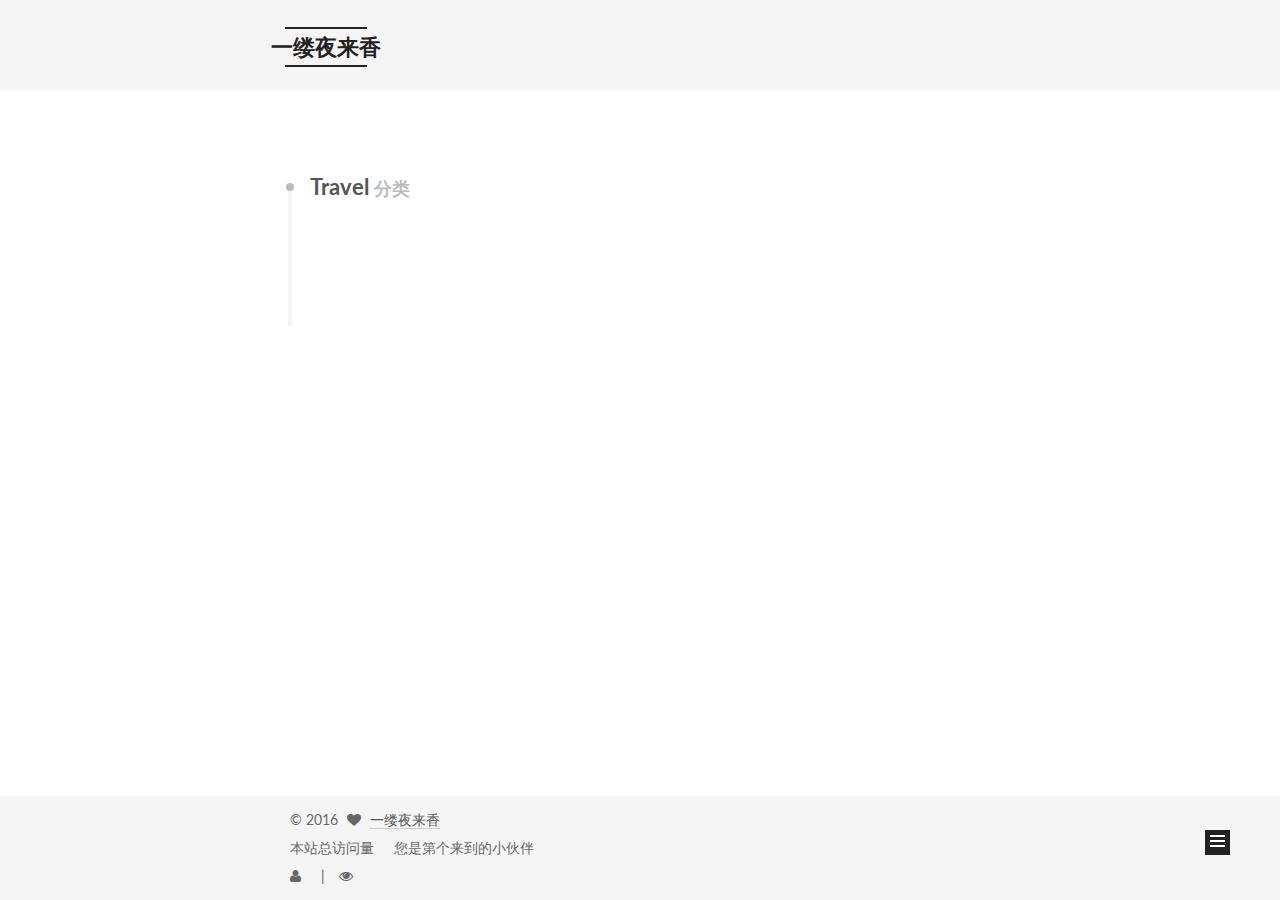
<file: categories/Travel/index.html>
<!doctype html>



  


<html class="theme-next mist use-motion">
<head>
  <meta charset="UTF-8"/>
<meta http-equiv="X-UA-Compatible" content="IE=edge,chrome=1" />
<meta name="viewport" content="width=device-width, initial-scale=1, maximum-scale=1"/>



<meta http-equiv="Cache-Control" content="no-transform" />
<meta http-equiv="Cache-Control" content="no-siteapp" />












  
  
  <link href="/vendors/fancybox/source/jquery.fancybox.css?v=2.1.5" rel="stylesheet" type="text/css" />




  
  
  
  

  
    
    
  

  

  

  

  

  
    
    
    <link href="//fonts.googleapis.com/css?family=Lato:300,300italic,400,400italic,700,700italic&subset=latin,latin-ext" rel="stylesheet" type="text/css">
  






<link href="/vendors/font-awesome/css/font-awesome.min.css?v=4.4.0" rel="stylesheet" type="text/css" />

<link href="/css/main.css?v=5.0.1" rel="stylesheet" type="text/css" />


  <meta name="keywords" content="Yuri, 张晓飞, iOS, Developer, 开发" />








  <link rel="shortcut icon" type="image/x-icon" href="/images/favicon.ico?v=5.0.1" />






<meta name="description" content="身为一名码农界身患轻微洁癖症的弱鸡，在此记录下自己所学所记！">
<meta property="og:type" content="website">
<meta property="og:title" content="一缕夜来香">
<meta property="og:url" content="http://yoursite.com/categories/Travel/index.html">
<meta property="og:site_name" content="一缕夜来香">
<meta property="og:description" content="身为一名码农界身患轻微洁癖症的弱鸡，在此记录下自己所学所记！">
<meta name="twitter:card" content="summary">
<meta name="twitter:title" content="一缕夜来香">
<meta name="twitter:description" content="身为一名码农界身患轻微洁癖症的弱鸡，在此记录下自己所学所记！">



<script type="text/javascript" id="hexo.configuration">
  var NexT = window.NexT || {};
  var CONFIG = {
    scheme: 'Mist',
    sidebar: {"position":"left","display":"hide"},
    fancybox: true,
    motion: true,
    duoshuo: {
      userId: 0,
      author: '主编大人'
    }
  };
</script>




  <link rel="canonical" href="http://yoursite.com/categories/Travel/"/>

  <title> 分类: Travel | 一缕夜来香 </title>
</head>

<body itemscope itemtype="http://schema.org/WebPage" lang="zh-Hans">

  



  <script type="text/javascript">
    var _hmt = _hmt || [];
    (function() {
      var hm = document.createElement("script");
      hm.src = "//hm.baidu.com/hm.js?8226469474bf3da31503fc166f8c2d74";
      var s = document.getElementsByTagName("script")[0];
      s.parentNode.insertBefore(hm, s);
    })();
  </script>








  
  
    
  

  <div class="container one-collumn sidebar-position-left  ">
    <div class="headband"></div>

    <header id="header" class="header" itemscope itemtype="http://schema.org/WPHeader">
      <div class="header-inner"><div class="site-meta ">
  

  <div class="custom-logo-site-title">
    <a href="/"  class="brand" rel="start">
      <span class="logo-line-before"><i></i></span>
      <span class="site-title">一缕夜来香</span>
      <span class="logo-line-after"><i></i></span>
    </a>
  </div>
  <p class="site-subtitle">码农界的小学生</p>
</div>

<div class="site-nav-toggle">
  <button>
    <span class="btn-bar"></span>
    <span class="btn-bar"></span>
    <span class="btn-bar"></span>
  </button>
</div>

<nav class="site-nav">
  

  
    <ul id="menu" class="menu">
      
        
        <li class="menu-item menu-item-home">
          <a href="/" rel="section">
            
              <i class="menu-item-icon fa fa-fw fa-home"></i> <br />
            
            首页
          </a>
        </li>
      
        
        <li class="menu-item menu-item-categories">
          <a href="/categories" rel="section">
            
              <i class="menu-item-icon fa fa-fw fa-th"></i> <br />
            
            分类
          </a>
        </li>
      
        
        <li class="menu-item menu-item-archives">
          <a href="/archives" rel="section">
            
              <i class="menu-item-icon fa fa-fw fa-archive"></i> <br />
            
            归档
          </a>
        </li>
      
        
        <li class="menu-item menu-item-tags">
          <a href="/tags" rel="section">
            
              <i class="menu-item-icon fa fa-fw fa-tags"></i> <br />
            
            标签
          </a>
        </li>
      

      
    </ul>
  

  
</nav>

 </div>
    </header>

    <main id="main" class="main">
      <div class="main-inner">
        <div class="content-wrap">
          <div id="content" class="content">
            

  <section id="posts" class="posts-collapse">
    <div class="collection-title">
      <h2 >
        Travel
        <small>分类</small>
      </h2>
    </div>

    
      

  <article class="post post-type-normal" itemscope itemtype="http://schema.org/Article">
    <header class="post-header">

      <h1 class="post-title">
        
            <a class="post-title-link" href="/2016/09/07/ChongQing/" itemprop="url">
              
                <span itemprop="name">重庆</span>
              
            </a>
        
      </h1>

      <div class="post-meta">
        <time class="post-time" itemprop="dateCreated"
              datetime="2016-09-07T22:56:18+08:00"
              content="2016-09-07" >
          09-07
        </time>
      </div>

    </header>
  </article>


    
  </section>

  



          </div>
          


          

        </div>
        
          
  
  <div class="sidebar-toggle">
    <div class="sidebar-toggle-line-wrap">
      <span class="sidebar-toggle-line sidebar-toggle-line-first"></span>
      <span class="sidebar-toggle-line sidebar-toggle-line-middle"></span>
      <span class="sidebar-toggle-line sidebar-toggle-line-last"></span>
    </div>
  </div>

  <aside id="sidebar" class="sidebar">
    <div class="sidebar-inner">

      

      

      <section class="site-overview sidebar-panel  sidebar-panel-active ">
        <div class="site-author motion-element" itemprop="author" itemscope itemtype="http://schema.org/Person">
          <img class="site-author-image" itemprop="image"
               src="/images/avatar.jpeg"
               alt="一缕夜来香" />
          <p class="site-author-name" itemprop="name">一缕夜来香</p>
          <p class="site-description motion-element" itemprop="description">身为一名码农界身患轻微洁癖症的弱鸡，在此记录下自己所学所记！</p>
        </div>
        <nav class="site-state motion-element">
          <div class="site-state-item site-state-posts">
            <a href="/archives">
              <span class="site-state-item-count">2</span>
              <span class="site-state-item-name">日志</span>
            </a>
          </div>

          
            <div class="site-state-item site-state-categories">
              <a href="/categories">
                <span class="site-state-item-count">2</span>
                <span class="site-state-item-name">分类</span>
              </a>
            </div>
          

          
            <div class="site-state-item site-state-tags">
              <a href="/tags">
                <span class="site-state-item-count">2</span>
                <span class="site-state-item-name">标签</span>
              </a>
            </div>
          

        </nav>

        

        <div class="links-of-author motion-element">
          
        </div>

        
        

        
        

      </section>

      

    </div>
  </aside>


        
      </div>
    </main>

    <footer id="footer" class="footer">
      <div class="footer-inner">
        <div class="copyright" >
  
  &copy; 
  <span itemprop="copyrightYear">2016</span>
  <span class="with-love">
    <i class="fa fa-heart"></i>
  </span>
  <a href="https://github.com/Yuri-Zhang">
  <span class="author" itemprop="copyrightHolder">一缕夜来香</span>
  </a>
</div>

<div >
<script async src="https://dn-lbstatics.qbox.me/busuanzi/2.3/busuanzi.pure.mini.js"></script>

本站总访问量 <span id="busuanzi_value_site_pv"></span> &nbsp&nbsp&nbsp
您是第<span id="busuanzi_value_site_uv"></span>个来到的小伙伴
</div>



        

<div class="busuanzi-count">

  <script async src="https://dn-lbstatics.qbox.me/busuanzi/2.3/busuanzi.pure.mini.js"></script>

  
    <span class="site-uv"><i class="fa fa-user"></i><span class="busuanzi-value" id="busuanzi_value_site_uv"></span></span>
  

  
    <span class="site-pv"><i class="fa fa-eye"></i><span class="busuanzi-value" id="busuanzi_value_site_pv"></span></span>
  
  
</div>



        
      </div>
    </footer>

    <div class="back-to-top">
      <i class="fa fa-arrow-up"></i>
    </div>
  </div>

  

<script type="text/javascript">
  if (Object.prototype.toString.call(window.Promise) !== '[object Function]') {
    window.Promise = null;
  }
</script>









  



  
  <script type="text/javascript" src="/vendors/jquery/index.js?v=2.1.3"></script>

  
  <script type="text/javascript" src="/vendors/fastclick/lib/fastclick.min.js?v=1.0.6"></script>

  
  <script type="text/javascript" src="/vendors/jquery_lazyload/jquery.lazyload.js?v=1.9.7"></script>

  
  <script type="text/javascript" src="/vendors/velocity/velocity.min.js?v=1.2.1"></script>

  
  <script type="text/javascript" src="/vendors/velocity/velocity.ui.min.js?v=1.2.1"></script>

  
  <script type="text/javascript" src="/vendors/fancybox/source/jquery.fancybox.pack.js?v=2.1.5"></script>


  


  <script type="text/javascript" src="/js/src/utils.js?v=5.0.1"></script>

  <script type="text/javascript" src="/js/src/motion.js?v=5.0.1"></script>



  
  

  

  


  <script type="text/javascript" src="/js/src/bootstrap.js?v=5.0.1"></script>



  

  
    
  

  <script type="text/javascript">
    var duoshuoQuery = {short_name:"yuriZhang"};
    (function() {
      var ds = document.createElement('script');
      ds.type = 'text/javascript';ds.async = true;
      ds.id = 'duoshuo-script';
      ds.src = (document.location.protocol == 'https:' ? 'https:' : 'http:') + '//static.duoshuo.com/embed.js';
      ds.charset = 'UTF-8';
      (document.getElementsByTagName('head')[0]
      || document.getElementsByTagName('body')[0]).appendChild(ds);
    })();
  </script>

  
    
    <script src="/vendors/ua-parser-js/dist/ua-parser.min.js?v=0.7.9"></script>
    <script src="/js/src/hook-duoshuo.js"></script>
  






  
  

  

  

  
  <script src="https://cdn1.lncld.net/static/js/av-core-mini-0.6.1.js"></script>
  <script>AV.initialize("wC2yQPyVzSHavWP2VVxGNgS5-gzGzoHsz", "Kh1sPhm7o3OYrS1BDPRn17fr");</script>
  <script>
    function showTime(Counter) {
      var query = new AV.Query(Counter);
      var entries = [];
      var $visitors = $(".leancloud_visitors");

      $visitors.each(function () {
        entries.push( $(this).attr("id").trim() );
      });

      query.containedIn('url', entries);
      query.find()
        .done(function (results) {
          var COUNT_CONTAINER_REF = '.leancloud-visitors-count';

          if (results.length === 0) {
            $visitors.find(COUNT_CONTAINER_REF).text(0);
            return;
          }

          for (var i = 0; i < results.length; i++) {
            var item = results[i];
            var url = item.get('url');
            var time = item.get('time');
            var element = document.getElementById(url);

            $(element).find(COUNT_CONTAINER_REF).text(time);
          }
          for(var i = 0; i < entries.length; i++) {
            var url = entries[i];
            var element = document.getElementById(url);
            var countSpan = $(element).find(COUNT_CONTAINER_REF);
            if( countSpan.text() == '') {
              countSpan.text(0);
            }
          }
        })
        .fail(function (object, error) {
          console.log("Error: " + error.code + " " + error.message);
        });
    }

    function addCount(Counter) {
      var $visitors = $(".leancloud_visitors");
      var url = $visitors.attr('id').trim();
      var title = $visitors.attr('data-flag-title').trim();
      var query = new AV.Query(Counter);

      query.equalTo("url", url);
      query.find({
        success: function(results) {
          if (results.length > 0) {
            var counter = results[0];
            counter.fetchWhenSave(true);
            counter.increment("time");
            counter.save(null, {
              success: function(counter) {
                var $element = $(document.getElementById(url));
                $element.find('.leancloud-visitors-count').text(counter.get('time'));
              },
              error: function(counter, error) {
                console.log('Failed to save Visitor num, with error message: ' + error.message);
              }
            });
          } else {
            var newcounter = new Counter();
            /* Set ACL */
            var acl = new AV.ACL();
            acl.setPublicReadAccess(true);
            acl.setPublicWriteAccess(true);
            newcounter.setACL(acl);
            /* End Set ACL */
            newcounter.set("title", title);
            newcounter.set("url", url);
            newcounter.set("time", 1);
            newcounter.save(null, {
              success: function(newcounter) {
                var $element = $(document.getElementById(url));
                $element.find('.leancloud-visitors-count').text(newcounter.get('time'));
              },
              error: function(newcounter, error) {
                console.log('Failed to create');
              }
            });
          }
        },
        error: function(error) {
          console.log('Error:' + error.code + " " + error.message);
        }
      });
    }

    $(function() {
      var Counter = AV.Object.extend("Counter");
      if ($('.leancloud_visitors').length == 1) {
        addCount(Counter);
      } else if ($('.post-title-link').length > 1) {
        showTime(Counter);
      }
    });
  </script>



  

</body>
</html>
</file>
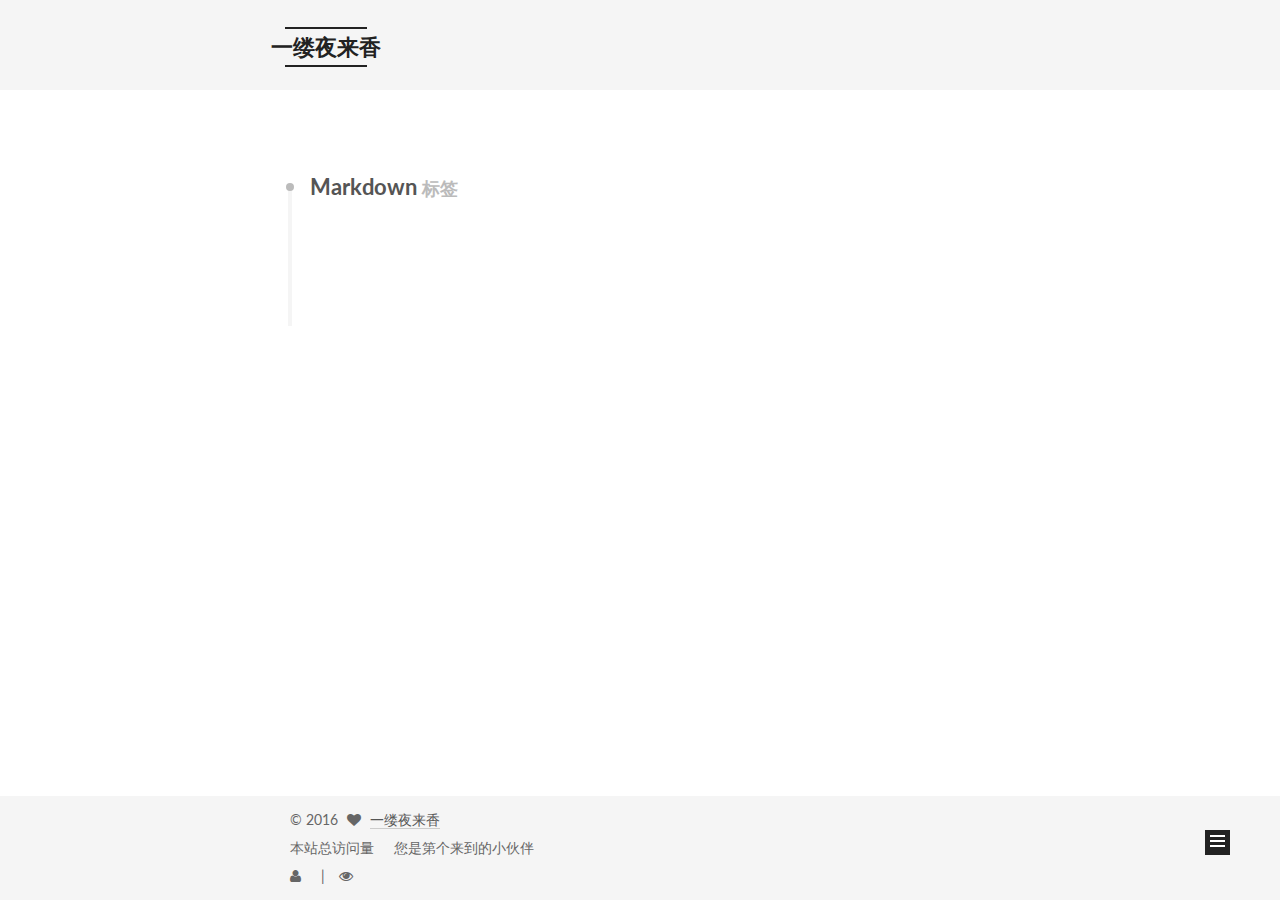
<file: tags/Markdown/index.html>
<!doctype html>



  


<html class="theme-next mist use-motion">
<head>
  <meta charset="UTF-8"/>
<meta http-equiv="X-UA-Compatible" content="IE=edge,chrome=1" />
<meta name="viewport" content="width=device-width, initial-scale=1, maximum-scale=1"/>



<meta http-equiv="Cache-Control" content="no-transform" />
<meta http-equiv="Cache-Control" content="no-siteapp" />












  
  
  <link href="/vendors/fancybox/source/jquery.fancybox.css?v=2.1.5" rel="stylesheet" type="text/css" />




  
  
  
  

  
    
    
  

  

  

  

  

  
    
    
    <link href="//fonts.googleapis.com/css?family=Lato:300,300italic,400,400italic,700,700italic&subset=latin,latin-ext" rel="stylesheet" type="text/css">
  






<link href="/vendors/font-awesome/css/font-awesome.min.css?v=4.4.0" rel="stylesheet" type="text/css" />

<link href="/css/main.css?v=5.0.1" rel="stylesheet" type="text/css" />


  <meta name="keywords" content="Yuri, 张晓飞, iOS, Developer, 开发" />








  <link rel="shortcut icon" type="image/x-icon" href="/images/favicon.ico?v=5.0.1" />






<meta name="description" content="身为一名码农界身患轻微洁癖症的弱鸡，在此记录下自己所学所记！">
<meta property="og:type" content="website">
<meta property="og:title" content="一缕夜来香">
<meta property="og:url" content="http://yoursite.com/tags/Markdown/index.html">
<meta property="og:site_name" content="一缕夜来香">
<meta property="og:description" content="身为一名码农界身患轻微洁癖症的弱鸡，在此记录下自己所学所记！">
<meta name="twitter:card" content="summary">
<meta name="twitter:title" content="一缕夜来香">
<meta name="twitter:description" content="身为一名码农界身患轻微洁癖症的弱鸡，在此记录下自己所学所记！">



<script type="text/javascript" id="hexo.configuration">
  var NexT = window.NexT || {};
  var CONFIG = {
    scheme: 'Mist',
    sidebar: {"position":"left","display":"hide"},
    fancybox: true,
    motion: true,
    duoshuo: {
      userId: 0,
      author: '主编大人'
    }
  };
</script>




  <link rel="canonical" href="http://yoursite.com/tags/Markdown/"/>

  <title> 标签: Markdown | 一缕夜来香 </title>
</head>

<body itemscope itemtype="http://schema.org/WebPage" lang="zh-Hans">

  



  <script type="text/javascript">
    var _hmt = _hmt || [];
    (function() {
      var hm = document.createElement("script");
      hm.src = "//hm.baidu.com/hm.js?8226469474bf3da31503fc166f8c2d74";
      var s = document.getElementsByTagName("script")[0];
      s.parentNode.insertBefore(hm, s);
    })();
  </script>








  
  
    
  

  <div class="container one-collumn sidebar-position-left  ">
    <div class="headband"></div>

    <header id="header" class="header" itemscope itemtype="http://schema.org/WPHeader">
      <div class="header-inner"><div class="site-meta ">
  

  <div class="custom-logo-site-title">
    <a href="/"  class="brand" rel="start">
      <span class="logo-line-before"><i></i></span>
      <span class="site-title">一缕夜来香</span>
      <span class="logo-line-after"><i></i></span>
    </a>
  </div>
  <p class="site-subtitle">码农界的小学生</p>
</div>

<div class="site-nav-toggle">
  <button>
    <span class="btn-bar"></span>
    <span class="btn-bar"></span>
    <span class="btn-bar"></span>
  </button>
</div>

<nav class="site-nav">
  

  
    <ul id="menu" class="menu">
      
        
        <li class="menu-item menu-item-home">
          <a href="/" rel="section">
            
              <i class="menu-item-icon fa fa-fw fa-home"></i> <br />
            
            首页
          </a>
        </li>
      
        
        <li class="menu-item menu-item-categories">
          <a href="/categories" rel="section">
            
              <i class="menu-item-icon fa fa-fw fa-th"></i> <br />
            
            分类
          </a>
        </li>
      
        
        <li class="menu-item menu-item-archives">
          <a href="/archives" rel="section">
            
              <i class="menu-item-icon fa fa-fw fa-archive"></i> <br />
            
            归档
          </a>
        </li>
      
        
        <li class="menu-item menu-item-tags">
          <a href="/tags" rel="section">
            
              <i class="menu-item-icon fa fa-fw fa-tags"></i> <br />
            
            标签
          </a>
        </li>
      

      
    </ul>
  

  
</nav>

 </div>
    </header>

    <main id="main" class="main">
      <div class="main-inner">
        <div class="content-wrap">
          <div id="content" class="content">
            

  <div id="posts" class="posts-collapse">
    <div class="collection-title">
      <h2 >
        Markdown
        <small>标签</small>
      </h2>
    </div>

    
      

  <article class="post post-type-normal" itemscope itemtype="http://schema.org/Article">
    <header class="post-header">

      <h1 class="post-title">
        
            <a class="post-title-link" href="/2016/09/03/Markdown-Entry-level/" itemprop="url">
              
                <span itemprop="name">Markdown --入门</span>
              
            </a>
        
      </h1>

      <div class="post-meta">
        <time class="post-time" itemprop="dateCreated"
              datetime="2016-09-03T22:09:18+08:00"
              content="2016-09-03" >
          09-03
        </time>
      </div>

    </header>
  </article>


    
  </div>

  


          </div>
          


          

        </div>
        
          
  
  <div class="sidebar-toggle">
    <div class="sidebar-toggle-line-wrap">
      <span class="sidebar-toggle-line sidebar-toggle-line-first"></span>
      <span class="sidebar-toggle-line sidebar-toggle-line-middle"></span>
      <span class="sidebar-toggle-line sidebar-toggle-line-last"></span>
    </div>
  </div>

  <aside id="sidebar" class="sidebar">
    <div class="sidebar-inner">

      

      

      <section class="site-overview sidebar-panel  sidebar-panel-active ">
        <div class="site-author motion-element" itemprop="author" itemscope itemtype="http://schema.org/Person">
          <img class="site-author-image" itemprop="image"
               src="/images/avatar.jpeg"
               alt="一缕夜来香" />
          <p class="site-author-name" itemprop="name">一缕夜来香</p>
          <p class="site-description motion-element" itemprop="description">身为一名码农界身患轻微洁癖症的弱鸡，在此记录下自己所学所记！</p>
        </div>
        <nav class="site-state motion-element">
          <div class="site-state-item site-state-posts">
            <a href="/archives">
              <span class="site-state-item-count">2</span>
              <span class="site-state-item-name">日志</span>
            </a>
          </div>

          
            <div class="site-state-item site-state-categories">
              <a href="/categories">
                <span class="site-state-item-count">2</span>
                <span class="site-state-item-name">分类</span>
              </a>
            </div>
          

          
            <div class="site-state-item site-state-tags">
              <a href="/tags">
                <span class="site-state-item-count">2</span>
                <span class="site-state-item-name">标签</span>
              </a>
            </div>
          

        </nav>

        

        <div class="links-of-author motion-element">
          
        </div>

        
        

        
        

      </section>

      

    </div>
  </aside>


        
      </div>
    </main>

    <footer id="footer" class="footer">
      <div class="footer-inner">
        <div class="copyright" >
  
  &copy; 
  <span itemprop="copyrightYear">2016</span>
  <span class="with-love">
    <i class="fa fa-heart"></i>
  </span>
  <a href="https://github.com/Yuri-Zhang">
  <span class="author" itemprop="copyrightHolder">一缕夜来香</span>
  </a>
</div>

<div >
<script async src="https://dn-lbstatics.qbox.me/busuanzi/2.3/busuanzi.pure.mini.js"></script>

本站总访问量 <span id="busuanzi_value_site_pv"></span> &nbsp&nbsp&nbsp
您是第<span id="busuanzi_value_site_uv"></span>个来到的小伙伴
</div>



        

<div class="busuanzi-count">

  <script async src="https://dn-lbstatics.qbox.me/busuanzi/2.3/busuanzi.pure.mini.js"></script>

  
    <span class="site-uv"><i class="fa fa-user"></i><span class="busuanzi-value" id="busuanzi_value_site_uv"></span></span>
  

  
    <span class="site-pv"><i class="fa fa-eye"></i><span class="busuanzi-value" id="busuanzi_value_site_pv"></span></span>
  
  
</div>



        
      </div>
    </footer>

    <div class="back-to-top">
      <i class="fa fa-arrow-up"></i>
    </div>
  </div>

  

<script type="text/javascript">
  if (Object.prototype.toString.call(window.Promise) !== '[object Function]') {
    window.Promise = null;
  }
</script>









  



  
  <script type="text/javascript" src="/vendors/jquery/index.js?v=2.1.3"></script>

  
  <script type="text/javascript" src="/vendors/fastclick/lib/fastclick.min.js?v=1.0.6"></script>

  
  <script type="text/javascript" src="/vendors/jquery_lazyload/jquery.lazyload.js?v=1.9.7"></script>

  
  <script type="text/javascript" src="/vendors/velocity/velocity.min.js?v=1.2.1"></script>

  
  <script type="text/javascript" src="/vendors/velocity/velocity.ui.min.js?v=1.2.1"></script>

  
  <script type="text/javascript" src="/vendors/fancybox/source/jquery.fancybox.pack.js?v=2.1.5"></script>


  


  <script type="text/javascript" src="/js/src/utils.js?v=5.0.1"></script>

  <script type="text/javascript" src="/js/src/motion.js?v=5.0.1"></script>



  
  

  

  


  <script type="text/javascript" src="/js/src/bootstrap.js?v=5.0.1"></script>



  

  
    
  

  <script type="text/javascript">
    var duoshuoQuery = {short_name:"yuriZhang"};
    (function() {
      var ds = document.createElement('script');
      ds.type = 'text/javascript';ds.async = true;
      ds.id = 'duoshuo-script';
      ds.src = (document.location.protocol == 'https:' ? 'https:' : 'http:') + '//static.duoshuo.com/embed.js';
      ds.charset = 'UTF-8';
      (document.getElementsByTagName('head')[0]
      || document.getElementsByTagName('body')[0]).appendChild(ds);
    })();
  </script>

  
    
    <script src="/vendors/ua-parser-js/dist/ua-parser.min.js?v=0.7.9"></script>
    <script src="/js/src/hook-duoshuo.js"></script>
  






  
  

  

  

  
  <script src="https://cdn1.lncld.net/static/js/av-core-mini-0.6.1.js"></script>
  <script>AV.initialize("wC2yQPyVzSHavWP2VVxGNgS5-gzGzoHsz", "Kh1sPhm7o3OYrS1BDPRn17fr");</script>
  <script>
    function showTime(Counter) {
      var query = new AV.Query(Counter);
      var entries = [];
      var $visitors = $(".leancloud_visitors");

      $visitors.each(function () {
        entries.push( $(this).attr("id").trim() );
      });

      query.containedIn('url', entries);
      query.find()
        .done(function (results) {
          var COUNT_CONTAINER_REF = '.leancloud-visitors-count';

          if (results.length === 0) {
            $visitors.find(COUNT_CONTAINER_REF).text(0);
            return;
          }

          for (var i = 0; i < results.length; i++) {
            var item = results[i];
            var url = item.get('url');
            var time = item.get('time');
            var element = document.getElementById(url);

            $(element).find(COUNT_CONTAINER_REF).text(time);
          }
          for(var i = 0; i < entries.length; i++) {
            var url = entries[i];
            var element = document.getElementById(url);
            var countSpan = $(element).find(COUNT_CONTAINER_REF);
            if( countSpan.text() == '') {
              countSpan.text(0);
            }
          }
        })
        .fail(function (object, error) {
          console.log("Error: " + error.code + " " + error.message);
        });
    }

    function addCount(Counter) {
      var $visitors = $(".leancloud_visitors");
      var url = $visitors.attr('id').trim();
      var title = $visitors.attr('data-flag-title').trim();
      var query = new AV.Query(Counter);

      query.equalTo("url", url);
      query.find({
        success: function(results) {
          if (results.length > 0) {
            var counter = results[0];
            counter.fetchWhenSave(true);
            counter.increment("time");
            counter.save(null, {
              success: function(counter) {
                var $element = $(document.getElementById(url));
                $element.find('.leancloud-visitors-count').text(counter.get('time'));
              },
              error: function(counter, error) {
                console.log('Failed to save Visitor num, with error message: ' + error.message);
              }
            });
          } else {
            var newcounter = new Counter();
            /* Set ACL */
            var acl = new AV.ACL();
            acl.setPublicReadAccess(true);
            acl.setPublicWriteAccess(true);
            newcounter.setACL(acl);
            /* End Set ACL */
            newcounter.set("title", title);
            newcounter.set("url", url);
            newcounter.set("time", 1);
            newcounter.save(null, {
              success: function(newcounter) {
                var $element = $(document.getElementById(url));
                $element.find('.leancloud-visitors-count').text(newcounter.get('time'));
              },
              error: function(newcounter, error) {
                console.log('Failed to create');
              }
            });
          }
        },
        error: function(error) {
          console.log('Error:' + error.code + " " + error.message);
        }
      });
    }

    $(function() {
      var Counter = AV.Object.extend("Counter");
      if ($('.leancloud_visitors').length == 1) {
        addCount(Counter);
      } else if ($('.post-title-link').length > 1) {
        showTime(Counter);
      }
    });
  </script>



  

</body>
</html>
</file>
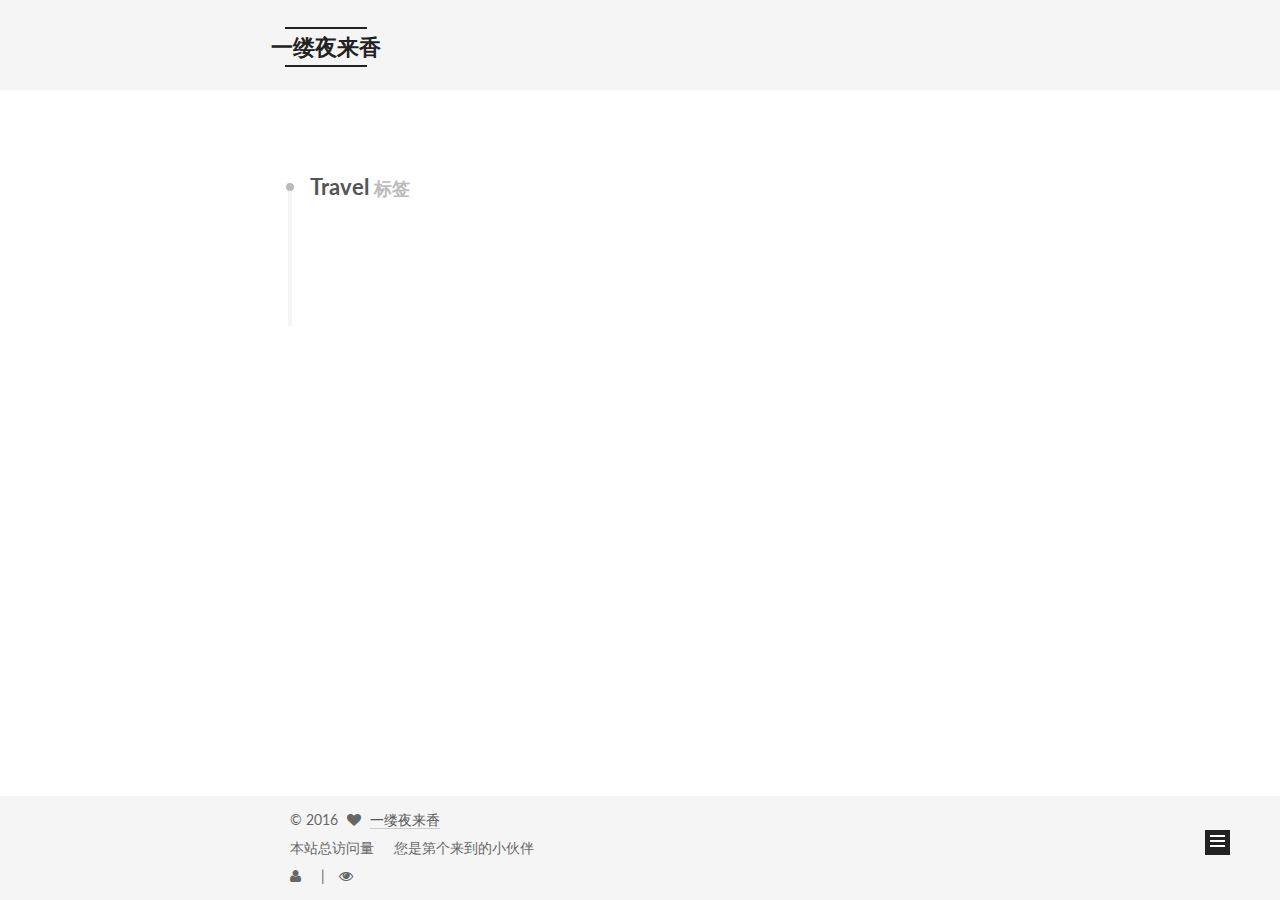
<file: tags/Travel/index.html>
<!doctype html>



  


<html class="theme-next mist use-motion">
<head>
  <meta charset="UTF-8"/>
<meta http-equiv="X-UA-Compatible" content="IE=edge,chrome=1" />
<meta name="viewport" content="width=device-width, initial-scale=1, maximum-scale=1"/>



<meta http-equiv="Cache-Control" content="no-transform" />
<meta http-equiv="Cache-Control" content="no-siteapp" />












  
  
  <link href="/vendors/fancybox/source/jquery.fancybox.css?v=2.1.5" rel="stylesheet" type="text/css" />




  
  
  
  

  
    
    
  

  

  

  

  

  
    
    
    <link href="//fonts.googleapis.com/css?family=Lato:300,300italic,400,400italic,700,700italic&subset=latin,latin-ext" rel="stylesheet" type="text/css">
  






<link href="/vendors/font-awesome/css/font-awesome.min.css?v=4.4.0" rel="stylesheet" type="text/css" />

<link href="/css/main.css?v=5.0.1" rel="stylesheet" type="text/css" />


  <meta name="keywords" content="Yuri, 张晓飞, iOS, Developer, 开发" />








  <link rel="shortcut icon" type="image/x-icon" href="/images/favicon.ico?v=5.0.1" />






<meta name="description" content="身为一名码农界身患轻微洁癖症的弱鸡，在此记录下自己所学所记！">
<meta property="og:type" content="website">
<meta property="og:title" content="一缕夜来香">
<meta property="og:url" content="http://yoursite.com/tags/Travel/index.html">
<meta property="og:site_name" content="一缕夜来香">
<meta property="og:description" content="身为一名码农界身患轻微洁癖症的弱鸡，在此记录下自己所学所记！">
<meta name="twitter:card" content="summary">
<meta name="twitter:title" content="一缕夜来香">
<meta name="twitter:description" content="身为一名码农界身患轻微洁癖症的弱鸡，在此记录下自己所学所记！">



<script type="text/javascript" id="hexo.configuration">
  var NexT = window.NexT || {};
  var CONFIG = {
    scheme: 'Mist',
    sidebar: {"position":"left","display":"hide"},
    fancybox: true,
    motion: true,
    duoshuo: {
      userId: 0,
      author: '主编大人'
    }
  };
</script>




  <link rel="canonical" href="http://yoursite.com/tags/Travel/"/>

  <title> 标签: Travel | 一缕夜来香 </title>
</head>

<body itemscope itemtype="http://schema.org/WebPage" lang="zh-Hans">

  



  <script type="text/javascript">
    var _hmt = _hmt || [];
    (function() {
      var hm = document.createElement("script");
      hm.src = "//hm.baidu.com/hm.js?8226469474bf3da31503fc166f8c2d74";
      var s = document.getElementsByTagName("script")[0];
      s.parentNode.insertBefore(hm, s);
    })();
  </script>








  
  
    
  

  <div class="container one-collumn sidebar-position-left  ">
    <div class="headband"></div>

    <header id="header" class="header" itemscope itemtype="http://schema.org/WPHeader">
      <div class="header-inner"><div class="site-meta ">
  

  <div class="custom-logo-site-title">
    <a href="/"  class="brand" rel="start">
      <span class="logo-line-before"><i></i></span>
      <span class="site-title">一缕夜来香</span>
      <span class="logo-line-after"><i></i></span>
    </a>
  </div>
  <p class="site-subtitle">码农界的小学生</p>
</div>

<div class="site-nav-toggle">
  <button>
    <span class="btn-bar"></span>
    <span class="btn-bar"></span>
    <span class="btn-bar"></span>
  </button>
</div>

<nav class="site-nav">
  

  
    <ul id="menu" class="menu">
      
        
        <li class="menu-item menu-item-home">
          <a href="/" rel="section">
            
              <i class="menu-item-icon fa fa-fw fa-home"></i> <br />
            
            首页
          </a>
        </li>
      
        
        <li class="menu-item menu-item-categories">
          <a href="/categories" rel="section">
            
              <i class="menu-item-icon fa fa-fw fa-th"></i> <br />
            
            分类
          </a>
        </li>
      
        
        <li class="menu-item menu-item-archives">
          <a href="/archives" rel="section">
            
              <i class="menu-item-icon fa fa-fw fa-archive"></i> <br />
            
            归档
          </a>
        </li>
      
        
        <li class="menu-item menu-item-tags">
          <a href="/tags" rel="section">
            
              <i class="menu-item-icon fa fa-fw fa-tags"></i> <br />
            
            标签
          </a>
        </li>
      

      
    </ul>
  

  
</nav>

 </div>
    </header>

    <main id="main" class="main">
      <div class="main-inner">
        <div class="content-wrap">
          <div id="content" class="content">
            

  <div id="posts" class="posts-collapse">
    <div class="collection-title">
      <h2 >
        Travel
        <small>标签</small>
      </h2>
    </div>

    
      

  <article class="post post-type-normal" itemscope itemtype="http://schema.org/Article">
    <header class="post-header">

      <h1 class="post-title">
        
            <a class="post-title-link" href="/2016/09/07/ChongQing/" itemprop="url">
              
                <span itemprop="name">重庆</span>
              
            </a>
        
      </h1>

      <div class="post-meta">
        <time class="post-time" itemprop="dateCreated"
              datetime="2016-09-07T22:56:18+08:00"
              content="2016-09-07" >
          09-07
        </time>
      </div>

    </header>
  </article>


    
  </div>

  


          </div>
          


          

        </div>
        
          
  
  <div class="sidebar-toggle">
    <div class="sidebar-toggle-line-wrap">
      <span class="sidebar-toggle-line sidebar-toggle-line-first"></span>
      <span class="sidebar-toggle-line sidebar-toggle-line-middle"></span>
      <span class="sidebar-toggle-line sidebar-toggle-line-last"></span>
    </div>
  </div>

  <aside id="sidebar" class="sidebar">
    <div class="sidebar-inner">

      

      

      <section class="site-overview sidebar-panel  sidebar-panel-active ">
        <div class="site-author motion-element" itemprop="author" itemscope itemtype="http://schema.org/Person">
          <img class="site-author-image" itemprop="image"
               src="/images/avatar.jpeg"
               alt="一缕夜来香" />
          <p class="site-author-name" itemprop="name">一缕夜来香</p>
          <p class="site-description motion-element" itemprop="description">身为一名码农界身患轻微洁癖症的弱鸡，在此记录下自己所学所记！</p>
        </div>
        <nav class="site-state motion-element">
          <div class="site-state-item site-state-posts">
            <a href="/archives">
              <span class="site-state-item-count">2</span>
              <span class="site-state-item-name">日志</span>
            </a>
          </div>

          
            <div class="site-state-item site-state-categories">
              <a href="/categories">
                <span class="site-state-item-count">2</span>
                <span class="site-state-item-name">分类</span>
              </a>
            </div>
          

          
            <div class="site-state-item site-state-tags">
              <a href="/tags">
                <span class="site-state-item-count">2</span>
                <span class="site-state-item-name">标签</span>
              </a>
            </div>
          

        </nav>

        

        <div class="links-of-author motion-element">
          
        </div>

        
        

        
        

      </section>

      

    </div>
  </aside>


        
      </div>
    </main>

    <footer id="footer" class="footer">
      <div class="footer-inner">
        <div class="copyright" >
  
  &copy; 
  <span itemprop="copyrightYear">2016</span>
  <span class="with-love">
    <i class="fa fa-heart"></i>
  </span>
  <a href="https://github.com/Yuri-Zhang">
  <span class="author" itemprop="copyrightHolder">一缕夜来香</span>
  </a>
</div>

<div >
<script async src="https://dn-lbstatics.qbox.me/busuanzi/2.3/busuanzi.pure.mini.js"></script>

本站总访问量 <span id="busuanzi_value_site_pv"></span> &nbsp&nbsp&nbsp
您是第<span id="busuanzi_value_site_uv"></span>个来到的小伙伴
</div>



        

<div class="busuanzi-count">

  <script async src="https://dn-lbstatics.qbox.me/busuanzi/2.3/busuanzi.pure.mini.js"></script>

  
    <span class="site-uv"><i class="fa fa-user"></i><span class="busuanzi-value" id="busuanzi_value_site_uv"></span></span>
  

  
    <span class="site-pv"><i class="fa fa-eye"></i><span class="busuanzi-value" id="busuanzi_value_site_pv"></span></span>
  
  
</div>



        
      </div>
    </footer>

    <div class="back-to-top">
      <i class="fa fa-arrow-up"></i>
    </div>
  </div>

  

<script type="text/javascript">
  if (Object.prototype.toString.call(window.Promise) !== '[object Function]') {
    window.Promise = null;
  }
</script>









  



  
  <script type="text/javascript" src="/vendors/jquery/index.js?v=2.1.3"></script>

  
  <script type="text/javascript" src="/vendors/fastclick/lib/fastclick.min.js?v=1.0.6"></script>

  
  <script type="text/javascript" src="/vendors/jquery_lazyload/jquery.lazyload.js?v=1.9.7"></script>

  
  <script type="text/javascript" src="/vendors/velocity/velocity.min.js?v=1.2.1"></script>

  
  <script type="text/javascript" src="/vendors/velocity/velocity.ui.min.js?v=1.2.1"></script>

  
  <script type="text/javascript" src="/vendors/fancybox/source/jquery.fancybox.pack.js?v=2.1.5"></script>


  


  <script type="text/javascript" src="/js/src/utils.js?v=5.0.1"></script>

  <script type="text/javascript" src="/js/src/motion.js?v=5.0.1"></script>



  
  

  

  


  <script type="text/javascript" src="/js/src/bootstrap.js?v=5.0.1"></script>



  

  
    
  

  <script type="text/javascript">
    var duoshuoQuery = {short_name:"yuriZhang"};
    (function() {
      var ds = document.createElement('script');
      ds.type = 'text/javascript';ds.async = true;
      ds.id = 'duoshuo-script';
      ds.src = (document.location.protocol == 'https:' ? 'https:' : 'http:') + '//static.duoshuo.com/embed.js';
      ds.charset = 'UTF-8';
      (document.getElementsByTagName('head')[0]
      || document.getElementsByTagName('body')[0]).appendChild(ds);
    })();
  </script>

  
    
    <script src="/vendors/ua-parser-js/dist/ua-parser.min.js?v=0.7.9"></script>
    <script src="/js/src/hook-duoshuo.js"></script>
  






  
  

  

  

  
  <script src="https://cdn1.lncld.net/static/js/av-core-mini-0.6.1.js"></script>
  <script>AV.initialize("wC2yQPyVzSHavWP2VVxGNgS5-gzGzoHsz", "Kh1sPhm7o3OYrS1BDPRn17fr");</script>
  <script>
    function showTime(Counter) {
      var query = new AV.Query(Counter);
      var entries = [];
      var $visitors = $(".leancloud_visitors");

      $visitors.each(function () {
        entries.push( $(this).attr("id").trim() );
      });

      query.containedIn('url', entries);
      query.find()
        .done(function (results) {
          var COUNT_CONTAINER_REF = '.leancloud-visitors-count';

          if (results.length === 0) {
            $visitors.find(COUNT_CONTAINER_REF).text(0);
            return;
          }

          for (var i = 0; i < results.length; i++) {
            var item = results[i];
            var url = item.get('url');
            var time = item.get('time');
            var element = document.getElementById(url);

            $(element).find(COUNT_CONTAINER_REF).text(time);
          }
          for(var i = 0; i < entries.length; i++) {
            var url = entries[i];
            var element = document.getElementById(url);
            var countSpan = $(element).find(COUNT_CONTAINER_REF);
            if( countSpan.text() == '') {
              countSpan.text(0);
            }
          }
        })
        .fail(function (object, error) {
          console.log("Error: " + error.code + " " + error.message);
        });
    }

    function addCount(Counter) {
      var $visitors = $(".leancloud_visitors");
      var url = $visitors.attr('id').trim();
      var title = $visitors.attr('data-flag-title').trim();
      var query = new AV.Query(Counter);

      query.equalTo("url", url);
      query.find({
        success: function(results) {
          if (results.length > 0) {
            var counter = results[0];
            counter.fetchWhenSave(true);
            counter.increment("time");
            counter.save(null, {
              success: function(counter) {
                var $element = $(document.getElementById(url));
                $element.find('.leancloud-visitors-count').text(counter.get('time'));
              },
              error: function(counter, error) {
                console.log('Failed to save Visitor num, with error message: ' + error.message);
              }
            });
          } else {
            var newcounter = new Counter();
            /* Set ACL */
            var acl = new AV.ACL();
            acl.setPublicReadAccess(true);
            acl.setPublicWriteAccess(true);
            newcounter.setACL(acl);
            /* End Set ACL */
            newcounter.set("title", title);
            newcounter.set("url", url);
            newcounter.set("time", 1);
            newcounter.save(null, {
              success: function(newcounter) {
                var $element = $(document.getElementById(url));
                $element.find('.leancloud-visitors-count').text(newcounter.get('time'));
              },
              error: function(newcounter, error) {
                console.log('Failed to create');
              }
            });
          }
        },
        error: function(error) {
          console.log('Error:' + error.code + " " + error.message);
        }
      });
    }

    $(function() {
      var Counter = AV.Object.extend("Counter");
      if ($('.leancloud_visitors').length == 1) {
        addCount(Counter);
      } else if ($('.post-title-link').length > 1) {
        showTime(Counter);
      }
    });
  </script>



  

</body>
</html>
</file>
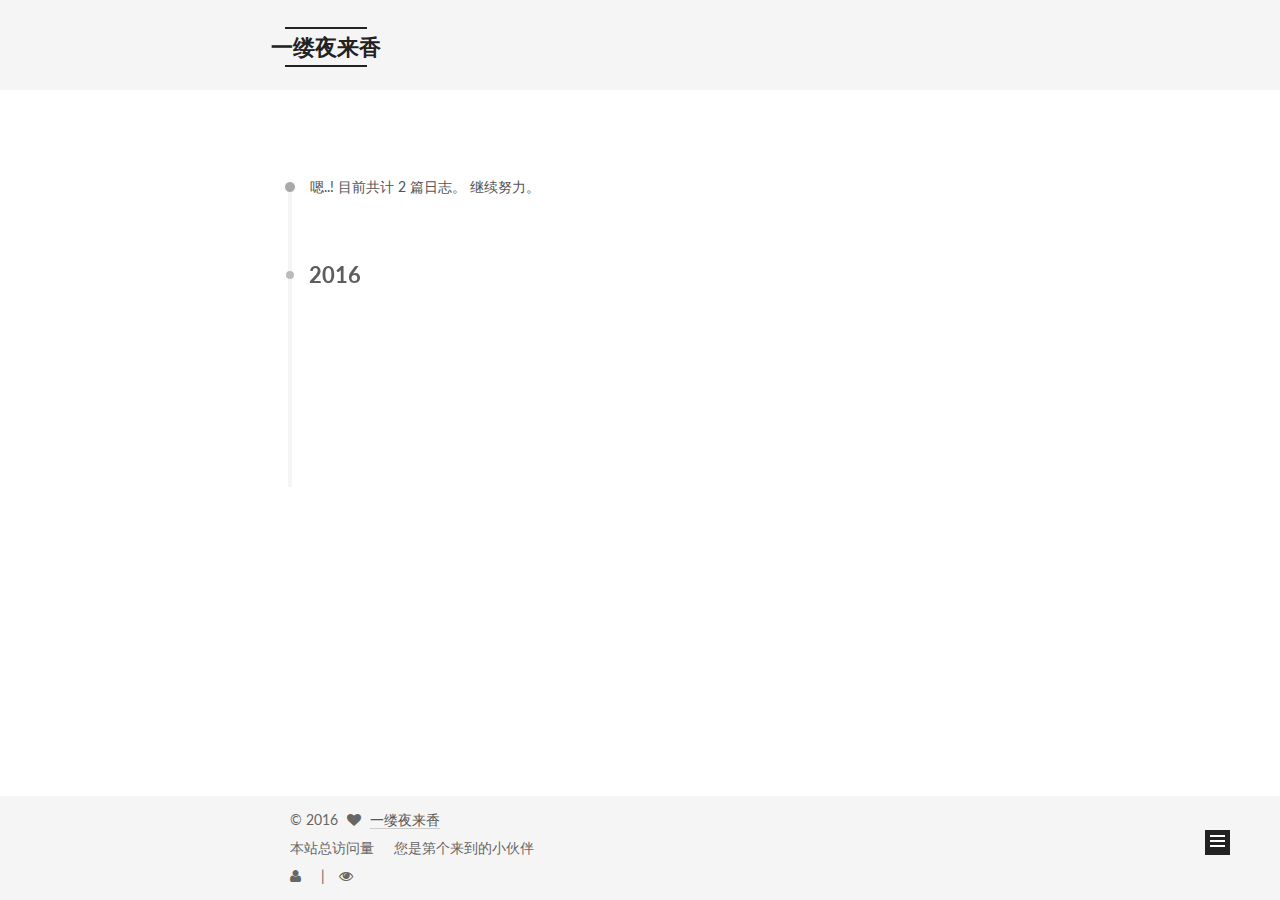
<file: archives/2016/09/index.html>
<!doctype html>



  


<html class="theme-next mist use-motion">
<head>
  <meta charset="UTF-8"/>
<meta http-equiv="X-UA-Compatible" content="IE=edge,chrome=1" />
<meta name="viewport" content="width=device-width, initial-scale=1, maximum-scale=1"/>



<meta http-equiv="Cache-Control" content="no-transform" />
<meta http-equiv="Cache-Control" content="no-siteapp" />












  
  
  <link href="/vendors/fancybox/source/jquery.fancybox.css?v=2.1.5" rel="stylesheet" type="text/css" />




  
  
  
  

  
    
    
  

  

  

  

  

  
    
    
    <link href="//fonts.googleapis.com/css?family=Lato:300,300italic,400,400italic,700,700italic&subset=latin,latin-ext" rel="stylesheet" type="text/css">
  






<link href="/vendors/font-awesome/css/font-awesome.min.css?v=4.4.0" rel="stylesheet" type="text/css" />

<link href="/css/main.css?v=5.0.1" rel="stylesheet" type="text/css" />


  <meta name="keywords" content="Yuri, 张晓飞, iOS, Developer, 开发" />








  <link rel="shortcut icon" type="image/x-icon" href="/images/favicon.ico?v=5.0.1" />






<meta name="description" content="身为一名码农界身患轻微洁癖症的弱鸡，在此记录下自己所学所记！">
<meta property="og:type" content="website">
<meta property="og:title" content="一缕夜来香">
<meta property="og:url" content="http://yoursite.com/archives/2016/09/index.html">
<meta property="og:site_name" content="一缕夜来香">
<meta property="og:description" content="身为一名码农界身患轻微洁癖症的弱鸡，在此记录下自己所学所记！">
<meta name="twitter:card" content="summary">
<meta name="twitter:title" content="一缕夜来香">
<meta name="twitter:description" content="身为一名码农界身患轻微洁癖症的弱鸡，在此记录下自己所学所记！">



<script type="text/javascript" id="hexo.configuration">
  var NexT = window.NexT || {};
  var CONFIG = {
    scheme: 'Mist',
    sidebar: {"position":"left","display":"hide"},
    fancybox: true,
    motion: true,
    duoshuo: {
      userId: 0,
      author: '主编大人'
    }
  };
</script>




  <link rel="canonical" href="http://yoursite.com/archives/2016/09/"/>

  <title> 归档 | 一缕夜来香 </title>
</head>

<body itemscope itemtype="http://schema.org/WebPage" lang="zh-Hans">

  



  <script type="text/javascript">
    var _hmt = _hmt || [];
    (function() {
      var hm = document.createElement("script");
      hm.src = "//hm.baidu.com/hm.js?8226469474bf3da31503fc166f8c2d74";
      var s = document.getElementsByTagName("script")[0];
      s.parentNode.insertBefore(hm, s);
    })();
  </script>








  
  
    
  

  <div class="container one-collumn sidebar-position-left  page-archive  ">
    <div class="headband"></div>

    <header id="header" class="header" itemscope itemtype="http://schema.org/WPHeader">
      <div class="header-inner"><div class="site-meta ">
  

  <div class="custom-logo-site-title">
    <a href="/"  class="brand" rel="start">
      <span class="logo-line-before"><i></i></span>
      <span class="site-title">一缕夜来香</span>
      <span class="logo-line-after"><i></i></span>
    </a>
  </div>
  <p class="site-subtitle">码农界的小学生</p>
</div>

<div class="site-nav-toggle">
  <button>
    <span class="btn-bar"></span>
    <span class="btn-bar"></span>
    <span class="btn-bar"></span>
  </button>
</div>

<nav class="site-nav">
  

  
    <ul id="menu" class="menu">
      
        
        <li class="menu-item menu-item-home">
          <a href="/" rel="section">
            
              <i class="menu-item-icon fa fa-fw fa-home"></i> <br />
            
            首页
          </a>
        </li>
      
        
        <li class="menu-item menu-item-categories">
          <a href="/categories" rel="section">
            
              <i class="menu-item-icon fa fa-fw fa-th"></i> <br />
            
            分类
          </a>
        </li>
      
        
        <li class="menu-item menu-item-archives">
          <a href="/archives" rel="section">
            
              <i class="menu-item-icon fa fa-fw fa-archive"></i> <br />
            
            归档
          </a>
        </li>
      
        
        <li class="menu-item menu-item-tags">
          <a href="/tags" rel="section">
            
              <i class="menu-item-icon fa fa-fw fa-tags"></i> <br />
            
            标签
          </a>
        </li>
      

      
    </ul>
  

  
</nav>

 </div>
    </header>

    <main id="main" class="main">
      <div class="main-inner">
        <div class="content-wrap">
          <div id="content" class="content">
            

  <section id="posts" class="posts-collapse">
    <span class="archive-move-on"></span>

    <span class="archive-page-counter">
      
      
      
        
      
      嗯..! 目前共计 2 篇日志。 继续努力。
    </span>

    

      
      
      

      
        
        <div class="collection-title">
          <h2 class="archive-year motion-element" id="archive-year-2016">2016</h2>
        </div>
      
      

      

  <article class="post post-type-normal" itemscope itemtype="http://schema.org/Article">
    <header class="post-header">

      <h1 class="post-title">
        
            <a class="post-title-link" href="/2016/09/07/ChongQing/" itemprop="url">
              
                <span itemprop="name">重庆</span>
              
            </a>
        
      </h1>

      <div class="post-meta">
        <time class="post-time" itemprop="dateCreated"
              datetime="2016-09-07T22:56:18+08:00"
              content="2016-09-07" >
          09-07
        </time>
      </div>

    </header>
  </article>



    

      
      
      

      
      

      

  <article class="post post-type-normal" itemscope itemtype="http://schema.org/Article">
    <header class="post-header">

      <h1 class="post-title">
        
            <a class="post-title-link" href="/2016/09/03/Markdown-Entry-level/" itemprop="url">
              
                <span itemprop="name">Markdown --入门</span>
              
            </a>
        
      </h1>

      <div class="post-meta">
        <time class="post-time" itemprop="dateCreated"
              datetime="2016-09-03T22:09:18+08:00"
              content="2016-09-03" >
          09-03
        </time>
      </div>

    </header>
  </article>



    

  </section>

  



          </div>
          


          

        </div>
        
          
  
  <div class="sidebar-toggle">
    <div class="sidebar-toggle-line-wrap">
      <span class="sidebar-toggle-line sidebar-toggle-line-first"></span>
      <span class="sidebar-toggle-line sidebar-toggle-line-middle"></span>
      <span class="sidebar-toggle-line sidebar-toggle-line-last"></span>
    </div>
  </div>

  <aside id="sidebar" class="sidebar">
    <div class="sidebar-inner">

      

      

      <section class="site-overview sidebar-panel  sidebar-panel-active ">
        <div class="site-author motion-element" itemprop="author" itemscope itemtype="http://schema.org/Person">
          <img class="site-author-image" itemprop="image"
               src="/images/avatar.jpeg"
               alt="一缕夜来香" />
          <p class="site-author-name" itemprop="name">一缕夜来香</p>
          <p class="site-description motion-element" itemprop="description">身为一名码农界身患轻微洁癖症的弱鸡，在此记录下自己所学所记！</p>
        </div>
        <nav class="site-state motion-element">
          <div class="site-state-item site-state-posts">
            <a href="/archives">
              <span class="site-state-item-count">2</span>
              <span class="site-state-item-name">日志</span>
            </a>
          </div>

          
            <div class="site-state-item site-state-categories">
              <a href="/categories">
                <span class="site-state-item-count">2</span>
                <span class="site-state-item-name">分类</span>
              </a>
            </div>
          

          
            <div class="site-state-item site-state-tags">
              <a href="/tags">
                <span class="site-state-item-count">2</span>
                <span class="site-state-item-name">标签</span>
              </a>
            </div>
          

        </nav>

        

        <div class="links-of-author motion-element">
          
        </div>

        
        

        
        

      </section>

      

    </div>
  </aside>


        
      </div>
    </main>

    <footer id="footer" class="footer">
      <div class="footer-inner">
        <div class="copyright" >
  
  &copy; 
  <span itemprop="copyrightYear">2016</span>
  <span class="with-love">
    <i class="fa fa-heart"></i>
  </span>
  <a href="https://github.com/Yuri-Zhang">
  <span class="author" itemprop="copyrightHolder">一缕夜来香</span>
  </a>
</div>

<div >
<script async src="https://dn-lbstatics.qbox.me/busuanzi/2.3/busuanzi.pure.mini.js"></script>

本站总访问量 <span id="busuanzi_value_site_pv"></span> &nbsp&nbsp&nbsp
您是第<span id="busuanzi_value_site_uv"></span>个来到的小伙伴
</div>



        

<div class="busuanzi-count">

  <script async src="https://dn-lbstatics.qbox.me/busuanzi/2.3/busuanzi.pure.mini.js"></script>

  
    <span class="site-uv"><i class="fa fa-user"></i><span class="busuanzi-value" id="busuanzi_value_site_uv"></span></span>
  

  
    <span class="site-pv"><i class="fa fa-eye"></i><span class="busuanzi-value" id="busuanzi_value_site_pv"></span></span>
  
  
</div>



        
      </div>
    </footer>

    <div class="back-to-top">
      <i class="fa fa-arrow-up"></i>
    </div>
  </div>

  

<script type="text/javascript">
  if (Object.prototype.toString.call(window.Promise) !== '[object Function]') {
    window.Promise = null;
  }
</script>









  



  
  <script type="text/javascript" src="/vendors/jquery/index.js?v=2.1.3"></script>

  
  <script type="text/javascript" src="/vendors/fastclick/lib/fastclick.min.js?v=1.0.6"></script>

  
  <script type="text/javascript" src="/vendors/jquery_lazyload/jquery.lazyload.js?v=1.9.7"></script>

  
  <script type="text/javascript" src="/vendors/velocity/velocity.min.js?v=1.2.1"></script>

  
  <script type="text/javascript" src="/vendors/velocity/velocity.ui.min.js?v=1.2.1"></script>

  
  <script type="text/javascript" src="/vendors/fancybox/source/jquery.fancybox.pack.js?v=2.1.5"></script>


  


  <script type="text/javascript" src="/js/src/utils.js?v=5.0.1"></script>

  <script type="text/javascript" src="/js/src/motion.js?v=5.0.1"></script>



  
  

  
  
    <script type="text/javascript" id="motion.page.archive">
      $('.archive-year').velocity('transition.slideLeftIn');
    </script>
  


  


  <script type="text/javascript" src="/js/src/bootstrap.js?v=5.0.1"></script>



  

  
    
  

  <script type="text/javascript">
    var duoshuoQuery = {short_name:"yuriZhang"};
    (function() {
      var ds = document.createElement('script');
      ds.type = 'text/javascript';ds.async = true;
      ds.id = 'duoshuo-script';
      ds.src = (document.location.protocol == 'https:' ? 'https:' : 'http:') + '//static.duoshuo.com/embed.js';
      ds.charset = 'UTF-8';
      (document.getElementsByTagName('head')[0]
      || document.getElementsByTagName('body')[0]).appendChild(ds);
    })();
  </script>

  
    
    <script src="/vendors/ua-parser-js/dist/ua-parser.min.js?v=0.7.9"></script>
    <script src="/js/src/hook-duoshuo.js"></script>
  






  
  

  

  

  
  <script src="https://cdn1.lncld.net/static/js/av-core-mini-0.6.1.js"></script>
  <script>AV.initialize("wC2yQPyVzSHavWP2VVxGNgS5-gzGzoHsz", "Kh1sPhm7o3OYrS1BDPRn17fr");</script>
  <script>
    function showTime(Counter) {
      var query = new AV.Query(Counter);
      var entries = [];
      var $visitors = $(".leancloud_visitors");

      $visitors.each(function () {
        entries.push( $(this).attr("id").trim() );
      });

      query.containedIn('url', entries);
      query.find()
        .done(function (results) {
          var COUNT_CONTAINER_REF = '.leancloud-visitors-count';

          if (results.length === 0) {
            $visitors.find(COUNT_CONTAINER_REF).text(0);
            return;
          }

          for (var i = 0; i < results.length; i++) {
            var item = results[i];
            var url = item.get('url');
            var time = item.get('time');
            var element = document.getElementById(url);

            $(element).find(COUNT_CONTAINER_REF).text(time);
          }
          for(var i = 0; i < entries.length; i++) {
            var url = entries[i];
            var element = document.getElementById(url);
            var countSpan = $(element).find(COUNT_CONTAINER_REF);
            if( countSpan.text() == '') {
              countSpan.text(0);
            }
          }
        })
        .fail(function (object, error) {
          console.log("Error: " + error.code + " " + error.message);
        });
    }

    function addCount(Counter) {
      var $visitors = $(".leancloud_visitors");
      var url = $visitors.attr('id').trim();
      var title = $visitors.attr('data-flag-title').trim();
      var query = new AV.Query(Counter);

      query.equalTo("url", url);
      query.find({
        success: function(results) {
          if (results.length > 0) {
            var counter = results[0];
            counter.fetchWhenSave(true);
            counter.increment("time");
            counter.save(null, {
              success: function(counter) {
                var $element = $(document.getElementById(url));
                $element.find('.leancloud-visitors-count').text(counter.get('time'));
              },
              error: function(counter, error) {
                console.log('Failed to save Visitor num, with error message: ' + error.message);
              }
            });
          } else {
            var newcounter = new Counter();
            /* Set ACL */
            var acl = new AV.ACL();
            acl.setPublicReadAccess(true);
            acl.setPublicWriteAccess(true);
            newcounter.setACL(acl);
            /* End Set ACL */
            newcounter.set("title", title);
            newcounter.set("url", url);
            newcounter.set("time", 1);
            newcounter.save(null, {
              success: function(newcounter) {
                var $element = $(document.getElementById(url));
                $element.find('.leancloud-visitors-count').text(newcounter.get('time'));
              },
              error: function(newcounter, error) {
                console.log('Failed to create');
              }
            });
          }
        },
        error: function(error) {
          console.log('Error:' + error.code + " " + error.message);
        }
      });
    }

    $(function() {
      var Counter = AV.Object.extend("Counter");
      if ($('.leancloud_visitors').length == 1) {
        addCount(Counter);
      } else if ($('.post-title-link').length > 1) {
        showTime(Counter);
      }
    });
  </script>



  

</body>
</html>
</file>
<file: css/main.css>
/* normalize.css v3.0.2 | MIT License | git.io/normalize */
html {
  font-family: sans-serif; /* 1 */
  -ms-text-size-adjust: 100%; /* 2 */
  -webkit-text-size-adjust: 100%; /* 2 */
}
body {
  margin: 0;
}
article,
aside,
details,
figcaption,
figure,
footer,
header,
hgroup,
main,
menu,
nav,
section,
summary {
  display: block;
}
audio,
canvas,
progress,
video {
  display: inline-block; /* 1 */
  vertical-align: baseline; /* 2 */
}
audio:not([controls]) {
  display: none;
  height: 0;
}
[hidden],
template {
  display: none;
}
a {
  background-color: transparent;
}
a:active,
a:hover {
  outline: 0;
}
abbr[title] {
  border-bottom: 1px dotted;
}
b,
strong {
  font-weight: bold;
}
dfn {
  font-style: italic;
}
h1 {
  font-size: 2em;
  margin: 0.67em 0;
}
mark {
  background: #ff0;
  color: #000;
}
small {
  font-size: 80%;
}
sub,
sup {
  font-size: 75%;
  line-height: 0;
  position: relative;
  vertical-align: baseline;
}
sup {
  top: -0.5em;
}
sub {
  bottom: -0.25em;
}
img {
  border: 0;
}
svg:not(:root) {
  overflow: hidden;
}
figure {
  margin: 1em 40px;
}
hr {
  -moz-box-sizing: content-box;
  box-sizing: content-box;
  height: 0;
}
pre {
  overflow: auto;
}
code,
kbd,
pre,
samp {
  font-family: monospace, monospace;
  font-size: 1em;
}
button,
input,
optgroup,
select,
textarea {
  color: inherit; /* 1 */
  font: inherit; /* 2 */
  margin: 0; /* 3 */
}
button {
  overflow: visible;
}
button,
select {
  text-transform: none;
}
button,
html input[type="button"],
input[type="reset"],
input[type="submit"] {
  -webkit-appearance: button; /* 2 */
  cursor: pointer; /* 3 */
}
button[disabled],
html input[disabled] {
  cursor: default;
}
button::-moz-focus-inner,
input::-moz-focus-inner {
  border: 0;
  padding: 0;
}
input {
  line-height: normal;
}
input[type="checkbox"],
input[type="radio"] {
  box-sizing: border-box; /* 1 */
  padding: 0; /* 2 */
}
input[type="number"]::-webkit-inner-spin-button,
input[type="number"]::-webkit-outer-spin-button {
  height: auto;
}
input[type="search"] {
  -webkit-appearance: textfield; /* 1 */
  -moz-box-sizing: content-box;
  -webkit-box-sizing: content-box; /* 2 */
  box-sizing: content-box;
}
input[type="search"]::-webkit-search-cancel-button,
input[type="search"]::-webkit-search-decoration {
  -webkit-appearance: none;
}
fieldset {
  border: 1px solid #c0c0c0;
  margin: 0 2px;
  padding: 0.35em 0.625em 0.75em;
}
legend {
  border: 0; /* 1 */
  padding: 0; /* 2 */
}
textarea {
  overflow: auto;
}
optgroup {
  font-weight: bold;
}
table {
  border-collapse: collapse;
  border-spacing: 0;
}
td,
th {
  padding: 0;
}
::selection {
  background: #262a30;
  color: #fff;
}
body {
  position: relative;
  font-family: 'Lato', "PingFang SC", "Microsoft YaHei", sans-serif;
  font-size: 14px;
  line-height: 2;
  color: #555;
  background: #fff;
}
@media (max-width: 767px) {
  body {
    padding-right: 0 !important;
  }
}
@media (min-width: 768px) and (max-width: 991px) {
  body {
    padding-right: 0 !important;
  }
}
@media (min-width: 1600px) {
  body {
    font-size: 16px;
  }
}
h1,
h2,
h3,
h4,
h5,
h6 {
  margin: 0;
  padding: 0;
  font-weight: bold;
  line-height: 1.5;
  font-family: 'Lato', "PingFang SC", "Microsoft YaHei", sans-serif;
}
h2,
h3,
h4,
h5,
h6 {
  margin: 20px 0 15px;
}
h1 {
  font-size: 24px;
}
@media (max-width: 767px) {
  h1 {
    font-size: 20px;
  }
}
h2 {
  font-size: 22px;
}
@media (max-width: 767px) {
  h2 {
    font-size: 18px;
  }
}
h3 {
  font-size: 20px;
}
@media (max-width: 767px) {
  h3 {
    font-size: 16px;
  }
}
h4 {
  font-size: 18px;
}
@media (max-width: 767px) {
  h4 {
    font-size: 14px;
  }
}
h5 {
  font-size: 16px;
}
@media (max-width: 767px) {
  h5 {
    font-size: 12px;
  }
}
h6 {
  font-size: 14px;
}
@media (max-width: 767px) {
  h6 {
    font-size: 10px;
  }
}
p {
  margin: 0 0 25px 0;
}
a {
  color: #555;
  text-decoration: none;
  border-bottom: 1px solid #999;
  word-wrap: break-word;
}
a:hover {
  color: #222;
  border-bottom-color: #222;
}
ul {
  list-style: none;
}
blockquote {
  margin: 0;
  padding: 0;
}
img {
  display: block;
  margin: auto;
  max-width: 100%;
  height: auto;
}
hr {
  margin: 40px 0;
  height: 3px;
  border: none;
  background-color: #ddd;
  background-image: repeating-linear-gradient(-45deg, #fff, #fff 4px, transparent 4px, transparent 8px);
}
blockquote {
  padding: 0 15px;
  color: #666;
  border-left: 4px solid #ddd;
}
blockquote cite::before {
  content: "-";
  padding: 0 5px;
}
dt {
  font-weight: 700;
}
dd {
  margin: 0;
  padding: 0;
}
.text-left {
  text-align: left;
}
.text-center {
  text-align: center;
}
.text-right {
  text-align: right;
}
.text-justify {
  text-align: justify;
}
.text-nowrap {
  white-space: nowrap;
}
.text-lowercase {
  text-transform: lowercase;
}
.text-uppercase {
  text-transform: uppercase;
}
.text-capitalize {
  text-transform: capitalize;
}
.center-block {
  display: block;
  margin-left: auto;
  margin-right: auto;
}
.clearfix:before,
.clearfix:after {
  content: " ";
  display: table;
}
.clearfix:after {
  clear: both;
}
.pullquote {
  width: 45%;
}
.pullquote.left {
  float: left;
  margin-left: 5px;
  margin-right: 10px;
}
.pullquote.right {
  float: right;
  margin-left: 10px;
  margin-right: 5px;
}
.affix.affix.affix {
  position: fixed;
}
.translation {
  margin-top: -20px;
  font-size: 14px;
  color: #999;
}
.scrollbar-measure {
  width: 100px;
  height: 100px;
  overflow: scroll;
  position: absolute;
  top: -9999px;
}
.use-motion .motion-element {
  opacity: 0;
}
#local-search-input {
  padding: 3px;
  border: none;
  text-indent: 14px;
  border-radius: 0;
  width: 140px;
  outline: none;
  border-bottom: 1px solid #999;
  background: inherit;
  opacity: 0.5;
}
#local-search-input:focus {
  opacity: 1;
}
.search-icon {
  position: absolute;
  top: 9px;
}
table {
  margin: 20px 0;
  width: 100%;
  border-collapse: collapse;
  border-spacing: 0;
  border: 1px solid #ddd;
  font-size: 14px;
  table-layout: fixed;
  word-wrap: break-all;
}
table>tbody>tr:nth-of-type(odd) {
  background-color: #f9f9f9;
}
table>tbody>tr:hover {
  background-color: #f5f5f5;
}
caption,
th,
td {
  padding: 8px;
  text-align: left;
  vertical-align: middle;
  font-weight: normal;
}
th,
td {
  border-bottom: 3px solid #ddd;
  border-right: 1px solid #eee;
}
th {
  padding-bottom: 10px;
  font-weight: 700;
}
td {
  border-bottom-width: 1px;
}
html,
body {
  height: 100%;
}
.container {
  position: relative;
  min-height: 100%;
}
.header-inner {
  margin: 0 auto;
  padding: 100px 0 70px;
  width: 700px;
}
@media (min-width: 1600px) {
  .container .header-inner {
    width: 900px;
  }
}
.main {
  padding-bottom: 150px;
}
.main-inner {
  margin: 0 auto;
  width: 700px;
}
@media (min-width: 1600px) {
  .container .main-inner {
    width: 900px;
  }
}
.footer {
  position: absolute;
  left: 0;
  bottom: 0;
  width: 100%;
  min-height: 50px;
}
.footer-inner {
  box-sizing: border-box;
  margin: 20px auto;
  width: 700px;
}
@media (min-width: 1600px) {
  .container .footer-inner {
    width: 900px;
  }
}
pre,
.highlight {
  overflow: auto;
  margin: 20px 0;
  padding: 15px;
  font-size: 13px;
  color: #4d4d4c;
  background: #f7f7f7;
  line-height: 1.6;
}
pre,
code {
  font-family: consolas, Menlo, "PingFang SC", "Microsoft YaHei", monospace;
}
code {
  padding: 2px 4px;
  word-break: break-all;
  color: #555;
  background: #eee;
  border-radius: 4px;
  font-size: 13px;
}
pre code {
  padding: 0;
  color: #4d4d4c;
  background: none;
  text-shadow: none;
}
.highlight pre {
  border: none;
  margin: 0;
  padding: 1px;
}
.highlight table {
  margin: 0;
  width: auto;
  border: none;
}
.highlight td {
  border: none;
  padding: 0;
}
.highlight figcaption {
  font-size: 1em;
  color: #4d4d4c;
  line-height: 1em;
  margin-bottom: 1em;
}
.highlight figcaption:before,
.highlight figcaption:after {
  content: " ";
  display: table;
}
.highlight figcaption:after {
  clear: both;
}
.highlight figcaption a {
  float: right;
  color: #4d4d4c;
}
.highlight figcaption a:hover {
  border-bottom-color: #4d4d4c;
}
.highlight .gutter pre {
  color: #666;
  text-align: right;
  padding-right: 20px;
}
.highlight .line {
  height: 20px;
}
.gist table {
  width: auto;
}
.gist table td {
  border: none;
}
pre .comment {
  color: #8e908c;
}
pre .variable,
pre .attribute,
pre .tag,
pre .regexp,
pre .ruby .constant,
pre .xml .tag .title,
pre .xml .pi,
pre .xml .doctype,
pre .html .doctype,
pre .css .id,
pre .css .class,
pre .css .pseudo {
  color: #c82829;
}
pre .number,
pre .preprocessor,
pre .built_in,
pre .literal,
pre .params,
pre .constant,
pre .command {
  color: #f5871f;
}
pre .ruby .class .title,
pre .css .rules .attribute,
pre .string,
pre .value,
pre .inheritance,
pre .header,
pre .ruby .symbol,
pre .xml .cdata,
pre .special,
pre .number,
pre .formula {
  color: #718c00;
}
pre .title,
pre .css .hexcolor {
  color: #3e999f;
}
pre .function,
pre .python .decorator,
pre .python .title,
pre .ruby .function .title,
pre .ruby .title .keyword,
pre .perl .sub,
pre .javascript .title,
pre .coffeescript .title {
  color: #4271ae;
}
pre .keyword,
pre .javascript .function {
  color: #8959a8;
}
.full-image.full-image.full-image {
  border: none;
  max-width: 100%;
  width: auto;
  margin: 20px auto;
}
@media (min-width: 992px) {
  .full-image.full-image.full-image {
    max-width: none;
    width: 126%;
    margin: 0 -13%;
  }
}
.blockquote-center,
.page-home .post-type-quote blockquote,
.page-post-detail .post-type-quote blockquote {
  position: relative;
  margin: 40px 0;
  padding: 0;
  border-left: none;
  text-align: center;
}
.blockquote-center::before,
.page-home .post-type-quote blockquote::before,
.page-post-detail .post-type-quote blockquote::before,
.blockquote-center::after,
.page-home .post-type-quote blockquote::after,
.page-post-detail .post-type-quote blockquote::after {
  position: absolute;
  content: ' ';
  display: block;
  width: 100%;
  height: 24px;
  opacity: 0.2;
  background-repeat: no-repeat;
  background-position: 0 -6px;
  background-size: 22px 22px;
}
.blockquote-center::before,
.page-home .post-type-quote blockquote::before,
.page-post-detail .post-type-quote blockquote::before {
  top: -20px;
  background-image: url("../images/quote-l.svg");
  border-top: 1px solid #ccc;
}
.blockquote-center::after,
.page-home .post-type-quote blockquote::after,
.page-post-detail .post-type-quote blockquote::after {
  bottom: -20px;
  background-image: url("../images/quote-r.svg");
  border-bottom: 1px solid #ccc;
  background-position: 100% 8px;
}
.blockquote-center p,
.page-home .post-type-quote blockquote p,
.page-post-detail .post-type-quote blockquote p,
.blockquote-center div,
.page-home .post-type-quote blockquote div,
.page-post-detail .post-type-quote blockquote div {
  text-align: center;
}
.post .post-body .group-picture img {
  box-sizing: border-box;
  padding: 0 3px;
  border: none;
}
.post .group-picture-row {
  overflow: hidden;
  margin-top: 6px;
}
.post .group-picture-row:first-child {
  margin-top: 0;
}
.post .group-picture-column {
  float: left;
}
.page-post-detail .post-body .group-picture-column {
  float: none;
  margin-top: 10px;
  width: auto !important;
}
.page-post-detail .post-body .group-picture-column img {
  margin: 0 auto;
}
.page-archive .group-picture-container {
  overflow: hidden;
}
.page-archive .group-picture-row {
  float: left;
}
.page-archive .group-picture-row:first-child {
  margin-top: 6px;
}
.page-archive .group-picture-column {
  max-width: 150px;
  max-height: 150px;
}
.btn {
  display: inline-block;
  padding: 0 20px;
  font-size: 14px;
  color: #fff;
  background: #222;
  border: 2px solid #222;
  text-decoration: none;
  border-radius: 0;
  transition-property: background-color;
  transition-duration: 0.2s;
  transition-timing-function: ease-in-out;
  transition-delay: 0s;
}
.btn:hover,
.post-more-link .btn:hover {
  border-color: #222;
  color: #222;
  background: #fff;
}
.btn-bar {
  display: block;
  width: 22px;
  height: 2px;
  background: #555;
  border-radius: 1px;
}
.btn-bar+.btn-bar {
  margin-top: 4px;
}
.pagination {
  margin: 120px 0 40px;
  text-align: center;
  border-top: 1px solid #eee;
}
.page-number-basic,
.pagination .prev,
.pagination .next,
.pagination .page-number,
.pagination .space {
  display: inline-block;
  position: relative;
  top: -1px;
  margin: 0 10px;
  padding: 0 10px;
  line-height: 30px;
}
@media (max-width: 767px) {
  .page-number-basic,
  .pagination .prev,
  .pagination .next,
  .pagination .page-number,
  .pagination .space {
    margin: 0 5px;
  }
}
.pagination .prev,
.pagination .next,
.pagination .page-number {
  border-bottom: 0;
  border-top: 1px solid #eee;
  transition-property: border-color;
  transition-duration: 0.2s;
  transition-timing-function: ease-in-out;
  transition-delay: 0s;
}
.pagination .prev:hover,
.pagination .next:hover,
.pagination .page-number:hover {
  border-top-color: #222;
}
.pagination .space {
  padding: 0;
  margin: 0;
}
.pagination .prev {
  margin-left: 0;
}
.pagination .next {
  margin-right: 0;
}
.pagination .page-number.current {
  color: #fff;
  background: #ccc;
  border-top-color: #ccc;
}
@media (max-width: 767px) {
  .pagination {
    border-top: none;
  }
  .pagination .prev,
  .pagination .next,
  .pagination .page-number {
    margin-bottom: 10px;
    border-top: 0;
    border-bottom: 1px solid #eee;
  }
  .pagination .prev:hover,
  .pagination .next:hover,
  .pagination .page-number:hover {
    border-bottom-color: #222;
  }
}
.comments {
  margin: 60px 20px 0;
}
.tag-cloud {
  text-align: center;
}
.tag-cloud a {
  display: inline-block;
  margin: 10px;
}
.back-to-top {
  box-sizing: border-box;
  position: fixed;
  bottom: -100px;
  right: 50px;
  z-index: 1050;
  padding: 0 6px;
  width: 25px;
  background: #222;
  font-size: 12px;
  opacity: 1;
  color: #fff;
  cursor: pointer;
  text-align: center;
  -webkit-transform: translateZ(0);
  transition-property: bottom;
  transition-duration: 0.2s;
  transition-timing-function: ease-in-out;
  transition-delay: 0s;
}
@media (max-width: 767px) {
  .back-to-top {
    display: none;
  }
}
@media (min-width: 768px) and (max-width: 991px) {
  .back-to-top {
    display: none;
  }
}
.back-to-top.back-to-top-on {
  bottom: 19px;
}
.header {
  background: #fff;
}
.header-inner {
  position: relative;
}
.headband {
  height: 3px;
  background: #222;
}
.site-meta {
  margin: 0;
  text-align: left;
}
@media (max-width: 767px) {
  .site-meta {
    text-align: center;
  }
}
.brand {
  position: relative;
  display: inline-block;
  padding: 0 40px;
  color: #222;
  background: #222;
  border-bottom: none;
}
.brand:hover {
  color: #222;
}
.logo {
  display: inline-block;
  margin-right: 5px;
  line-height: 36px;
  vertical-align: top;
}
.site-title {
  display: inline-block;
  vertical-align: top;
  line-height: 36px;
  font-size: 20px;
  font-weight: normal;
  font-family: 'Lato', "PingFang SC", "Microsoft YaHei", sans-serif;
}
.site-subtitle {
  margin-top: 10px;
  font-size: 13px;
  color: #999;
}
.use-motion .brand {
  opacity: 0;
}
.use-motion .logo,
.use-motion .site-title,
.use-motion .site-subtitle {
  opacity: 0;
  position: relative;
  top: -10px;
}
.site-nav-toggle {
  display: none;
  position: absolute;
  top: 10px;
  left: 10px;
}
@media (max-width: 767px) {
  .site-nav-toggle {
    display: block;
  }
}
.site-nav-toggle button {
  margin-top: 2px;
  padding: 9px 10px;
  background: transparent;
  border: none;
}
@media (max-width: 767px) {
  .site-nav {
    display: none;
    margin: 0 -10px;
    padding: 0 10px;
    clear: both;
    border-top: 1px solid #ddd;
  }
}
@media (min-width: 768px) and (max-width: 991px) {
  .site-nav {
    display: block !important;
  }
}
@media (min-width: 992px) {
  .site-nav {
    display: block !important;
  }
}
.menu {
  margin-top: 20px;
  padding-left: 0;
  text-align: center;
}
.menu .menu-item {
  display: inline-block;
  margin: 0 10px;
}
@media screen and (max-width: 767px) {
  .menu .menu-item {
    margin-top: 10px;
  }
}
.menu .menu-item a {
  display: block;
  font-size: 13px;
  text-transform: capitalize;
  line-height: inherit;
  border-bottom: 1px solid transparent;
  transition-property: border-color;
  transition-duration: 0.2s;
  transition-timing-function: ease-in-out;
  transition-delay: 0s;
}
.menu .menu-item a:hover {
  border-bottom-color: #222;
}
.menu .menu-item .fa {
  margin-right: 5px;
}
.use-motion .menu-item {
  opacity: 0;
}
.post-body {
  font-family: 'Lato', "PingFang SC", "Microsoft YaHei", sans-serif;
}
@media (max-width: 767px) {
  .post-body {
    word-break: break-word;
  }
}
.post-body .fancybox img {
  display: block !important;
  margin: 0 auto;
  cursor: pointer;
  cursor: zoom-in;
  cursor: -webkit-zoom-in;
}
.post-body .image-caption,
.post-body .figure .caption {
  margin: 10px auto 15px;
  text-align: center;
  font-size: 14px;
  color: #999;
  font-weight: bold;
  line-height: 1;
}
.post-sticky-flag {
  display: inline-block;
  font-size: 16px;
  -ms-transform: rotate(30deg);
  -webkit-transform: rotate(30deg);
  -moz-transform: rotate(30deg);
  -ms-transform: rotate(30deg);
  -o-transform: rotate(30deg);
  transform: rotate(30deg);
}
.posts-expand {
  padding-top: 40px;
}
@media (max-width: 767px) {
  .posts-expand {
    margin: 0 20px;
  }
  .post-body pre,
  .post-body .highlight {
    padding: 10px;
  }
  .post-body pre .gutter pre,
  .post-body .highlight .gutter pre {
    padding-right: 10px;
  }
}
@media (min-width: 992px) {
  .posts-expand .post-body {
    text-align: justify;
  }
}
.posts-expand .post-body h2,
.posts-expand .post-body h3,
.posts-expand .post-body h4,
.posts-expand .post-body h5,
.posts-expand .post-body h6 {
  padding-top: 10px;
}
.posts-expand .post-body h2 .header-anchor,
.posts-expand .post-body h3 .header-anchor,
.posts-expand .post-body h4 .header-anchor,
.posts-expand .post-body h5 .header-anchor,
.posts-expand .post-body h6 .header-anchor {
  float: right;
  margin-left: 10px;
  color: #ccc;
  border-bottom-style: none;
  visibility: hidden;
}
.posts-expand .post-body h2 .header-anchor:hover,
.posts-expand .post-body h3 .header-anchor:hover,
.posts-expand .post-body h4 .header-anchor:hover,
.posts-expand .post-body h5 .header-anchor:hover,
.posts-expand .post-body h6 .header-anchor:hover {
  color: inherit;
}
.posts-expand .post-body h2:hover .header-anchor,
.posts-expand .post-body h3:hover .header-anchor,
.posts-expand .post-body h4:hover .header-anchor,
.posts-expand .post-body h5:hover .header-anchor,
.posts-expand .post-body h6:hover .header-anchor {
  visibility: visible;
}
.posts-expand .post-body ul li {
  list-style: circle;
}
.posts-expand .post-body img {
  box-sizing: border-box;
  margin: auto;
  padding: 3px;
  border: 1px solid #ddd;
}
.posts-expand .fancybox img {
  margin: 0 auto;
}
@media (max-width: 767px) {
  .posts-collapse {
    margin: 0 20px;
  }
  .posts-collapse .post-title,
  .posts-collapse .post-meta {
    display: block;
    width: auto;
    text-align: left;
  }
}
.posts-collapse {
  position: relative;
  z-index: 1010;
  margin-left: 0;
}
.posts-collapse::after {
  content: " ";
  position: absolute;
  top: 20px;
  left: 0;
  margin-left: -2px;
  width: 4px;
  height: 100%;
  background: #f5f5f5;
  z-index: -1;
}
@media (max-width: 767px) {
  .posts-collapse {
    margin: 0 20px;
  }
}
.posts-collapse .collection-title {
  position: relative;
  margin: 60px 0;
}
.posts-collapse .collection-title h2 {
  margin-left: 20px;
}
.posts-collapse .collection-title small {
  color: #bbb;
}
.posts-collapse .collection-title::before {
  content: " ";
  position: absolute;
  left: 0;
  top: 50%;
  margin-left: -4px;
  margin-top: -4px;
  width: 8px;
  height: 8px;
  background: #bbb;
  border-radius: 50%;
}
.posts-collapse .post {
  margin: 30px 0;
}
.posts-collapse .post-header {
  position: relative;
  transition-duration: 0.2s;
  transition-timing-function: ease-in-out;
  transition-delay: 0s;
  transition-property: border;
  border-bottom: 1px dashed #ccc;
}
.posts-collapse .post-header::before {
  content: " ";
  position: absolute;
  left: 0;
  top: 12px;
  width: 6px;
  height: 6px;
  margin-left: -4px;
  background: #bbb;
  border-radius: 50%;
  border: 1px solid #fff;
  transition-duration: 0.2s;
  transition-timing-function: ease-in-out;
  transition-delay: 0s;
  transition-property: background;
}
.posts-collapse .post-header:hover {
  border-bottom-color: #666;
}
.posts-collapse .post-header:hover::before {
  background: #222;
}
.posts-collapse .post-meta {
  position: absolute;
  font-size: 12px;
  left: 20px;
  top: 5px;
}
.posts-collapse .post-comments-count {
  display: none;
}
.posts-collapse .post-title {
  margin-left: 60px;
  font-size: 16px;
  font-weight: normal;
  line-height: inherit;
}
.posts-collapse .post-title::after {
  margin-left: 3px;
  opacity: 0.6;
}
.posts-collapse .post-title a {
  color: #666;
  border-bottom: none;
}
.page-home .post-type-quote .post-header,
.page-post-detail .post-type-quote .post-header,
.page-home .post-type-quote .post-tags,
.page-post-detail .post-type-quote .post-tags {
  display: none;
}
.posts-expand .post-title {
  font-size: 26px;
  text-align: center;
  word-break: break-word;
  font-weight: 400;
}
@media (max-width: 767px) {
  .posts-expand .post-title {
    font-size: 22px;
  }
}
.posts-expand .post-title-link {
  display: inline-block;
  position: relative;
  color: #555;
  border-bottom: none;
  line-height: 1.2;
  vertical-align: top;
}
.posts-expand .post-title-link::before {
  content: "";
  position: absolute;
  width: 100%;
  height: 2px;
  bottom: 0;
  left: 0;
  background-color: #000;
  visibility: hidden;
  -webkit-transform: scaleX(0);
  -moz-transform: scaleX(0);
  -ms-transform: scaleX(0);
  -o-transform: scaleX(0);
  transform: scaleX(0);
  transition-duration: 0.2s;
  transition-timing-function: ease-in-out;
  transition-delay: 0s;
}
.posts-expand .post-title-link:hover::before {
  visibility: visible;
  -webkit-transform: scaleX(1);
  -moz-transform: scaleX(1);
  -ms-transform: scaleX(1);
  -o-transform: scaleX(1);
  transform: scaleX(1);
}
.posts-expand .post-title-link .fa {
  font-size: 16px;
}
.posts-expand .post-meta {
  margin: 3px 0 60px 0;
  color: #999;
  font-family: 'Lato', "PingFang SC", "Microsoft YaHei", sans-serif;
  font-size: 12px;
  text-align: center;
}
.posts-expand .post-meta .post-category-list {
  display: inline-block;
  margin: 0;
  padding: 3px;
}
.posts-expand .post-meta .post-category-list-link {
  color: #999;
}
.post-meta-item-icon {
  display: none;
  margin-right: 3px;
}
@media (min-width: 768px) and (max-width: 991px) {
  .post-meta-item-icon {
    display: inline-block;
  }
}
@media (max-width: 767px) {
  .post-meta-item-icon {
    display: inline-block;
  }
}
@media (min-width: 768px) and (max-width: 991px) {
  .post-meta-item-text {
    display: none;
  }
}
@media (max-width: 767px) {
  .post-meta-item-text {
    display: none;
  }
}
@media (max-width: 767px) {
  .posts-expand .post-comments-count {
    display: none;
  }
}
.post-more-link {
  margin-top: 50px;
}
.post-more-link .btn {
  color: #555;
  font-size: 14px;
  background: transparent;
  border-radius: 0;
  line-height: 2;
}
.posts-expand .post-tags {
  margin-top: 40px;
  text-align: center;
}
.posts-expand .post-tags a {
  display: inline-block;
  margin-right: 10px;
  font-size: 13px;
}
.post-nav {
  overflow: hidden;
  margin-top: 60px;
  padding: 10px;
  white-space: nowrap;
  border-top: 1px solid #eee;
}
.post-nav-item {
  display: inline-block;
  width: 50%;
  white-space: normal;
}
.post-nav-item a {
  position: relative;
  display: inline-block;
  line-height: 25px;
  font-size: 14px;
  color: #555;
  border-bottom: none;
}
.post-nav-item a:hover {
  color: #222;
  border-bottom: none;
}
.post-nav-item a:active {
  top: 2px;
}
.post-nav-item a i {
  font-size: 12px;
}
.post-nav-prev {
  text-align: right;
}
.posts-expand .post-eof {
  display: block;
  margin: 80px auto 60px;
  width: 8%;
  height: 1px;
  background: #ccc;
  text-align: center;
}
.post:last-child .post-eof.post-eof.post-eof {
  display: none;
}
.post-gallery {
  display: table;
  table-layout: fixed;
  width: 100%;
  border-collapse: separate;
}
.post-gallery-row {
  display: table-row;
}
.post-gallery .post-gallery-img {
  display: table-cell;
  text-align: center;
  vertical-align: middle;
  border: none;
}
.post-gallery .post-gallery-img img {
  max-width: 100%;
  max-height: 100%;
  border: none;
}
.fancybox-close,
.fancybox-close:hover {
  border: none;
}
#rewardButton {
  cursor: pointer;
  border: 0;
  outline: 0;
  border-radius: 100%;
  padding: 0;
  margin: 0;
  letter-spacing: normal;
  text-transform: none;
  text-indent: 0px;
  text-shadow: none;
}
#rewardButton span {
  display: inline-block;
  width: 80px;
  height: 35px;
  border-radius: 5px;
  color: #fff;
  font-weight: 400;
  font-style: normal;
  font-variant: normal;
  font-stretch: normal;
  font-size: 18px;
  font-family: "Microsoft Yahei";
  background: #f44336;
}
#rewardButton span:hover {
  background: #f7877f;
}
#QR {
  padding-top: 20px;
}
#QR a {
  border: 0;
}
#QR img {
  width: 180px;
  max-width: 100%;
  display: inline-block;
  margin: 0.8em 2em 0 2em;
}
#wechat:hover p {
  animation: roll 0.1s infinite linear;
  -webkit-animation: roll 0.1s infinite linear;
  -moz-animation: roll 0.1s infinite linear;
}
#alipay:hover p {
  animation: roll 0.1s infinite linear;
  -webkit-animation: roll 0.1s infinite linear;
  -moz-animation: roll 0.1s infinite linear;
}
@-moz-keyframes roll {
  from {
    -webkit-transform: rotateZ(30deg);
    -moz-transform: rotateZ(30deg);
    -ms-transform: rotateZ(30deg);
    -o-transform: rotateZ(30deg);
    transform: rotateZ(30deg);
  }
  to {
    -webkit-transform: rotateZ(-30deg);
    -moz-transform: rotateZ(-30deg);
    -ms-transform: rotateZ(-30deg);
    -o-transform: rotateZ(-30deg);
    transform: rotateZ(-30deg);
  }
}
@-webkit-keyframes roll {
  from {
    -webkit-transform: rotateZ(30deg);
    -moz-transform: rotateZ(30deg);
    -ms-transform: rotateZ(30deg);
    -o-transform: rotateZ(30deg);
    transform: rotateZ(30deg);
  }
  to {
    -webkit-transform: rotateZ(-30deg);
    -moz-transform: rotateZ(-30deg);
    -ms-transform: rotateZ(-30deg);
    -o-transform: rotateZ(-30deg);
    transform: rotateZ(-30deg);
  }
}
@-o-keyframes roll {
  from {
    -webkit-transform: rotateZ(30deg);
    -moz-transform: rotateZ(30deg);
    -ms-transform: rotateZ(30deg);
    -o-transform: rotateZ(30deg);
    transform: rotateZ(30deg);
  }
  to {
    -webkit-transform: rotateZ(-30deg);
    -moz-transform: rotateZ(-30deg);
    -ms-transform: rotateZ(-30deg);
    -o-transform: rotateZ(-30deg);
    transform: rotateZ(-30deg);
  }
}
@keyframes roll {
  from {
    -webkit-transform: rotateZ(30deg);
    -moz-transform: rotateZ(30deg);
    -ms-transform: rotateZ(30deg);
    -o-transform: rotateZ(30deg);
    transform: rotateZ(30deg);
  }
  to {
    -webkit-transform: rotateZ(-30deg);
    -moz-transform: rotateZ(-30deg);
    -ms-transform: rotateZ(-30deg);
    -o-transform: rotateZ(-30deg);
    transform: rotateZ(-30deg);
  }
}
.sidebar {
  position: fixed;
  right: 0;
  top: 0;
  bottom: 0;
  width: 0;
  z-index: 1040;
  box-shadow: inset 0 2px 6px #000;
  background: #222;
  -webkit-transform: translateZ(0);
}
.sidebar a {
  color: #999;
  border-bottom-color: #555;
}
.sidebar a:hover {
  color: #eee;
}
@media (min-width: 768px) and (max-width: 991px) {
  .sidebar {
    display: none !important;
  }
}
@media (max-width: 767px) {
  .sidebar {
    display: none !important;
  }
}
.sidebar-inner {
  position: relative;
  padding: 20px 10px;
  color: #999;
  text-align: center;
}
.sidebar-toggle {
  position: fixed;
  right: 50px;
  bottom: 45px;
  width: 15px;
  height: 15px;
  padding: 5px;
  background: #222;
  line-height: 0;
  z-index: 1050;
  cursor: pointer;
  -webkit-transform: translateZ(0);
}
@media (min-width: 768px) and (max-width: 991px) {
  .sidebar-toggle {
    display: none;
  }
}
@media (max-width: 767px) {
  .sidebar-toggle {
    display: none;
  }
}
.sidebar-toggle-line {
  position: relative;
  display: inline-block;
  vertical-align: top;
  height: 2px;
  width: 100%;
  background: #fff;
  margin-top: 3px;
}
.sidebar-toggle-line:first-child {
  margin-top: 0;
}
.site-author-image {
  display: block;
  margin: 0 auto;
  padding: 2px;
  max-width: 96px;
  height: auto;
  border: 2px solid #333;
}
.site-author-name {
  margin: 5px 0 0;
  text-align: center;
  color: #f5f5f5;
  font-weight: normal;
}
.site-description {
  margin-top: 5px;
  text-align: center;
  font-size: 14px;
  color: #999;
}
.site-state {
  overflow: hidden;
  line-height: 1.4;
  white-space: nowrap;
  text-align: center;
}
.site-state-item {
  display: inline-block;
  padding: 0 15px;
  border-left: 1px solid #333;
}
.site-state-item:first-child {
  border-left: none;
}
.site-state-item a {
  border-bottom: none;
}
.site-state-item-count {
  display: block;
  text-align: center;
  color: inherit;
  font-weight: 600;
  font-size: 18px;
}
.site-state-item-name {
  font-size: 13px;
  color: inherit;
}
.feed-link {
  margin-top: 20px;
}
.feed-link a {
  display: inline-block;
  padding: 0 15px;
  color: #fc6423;
  border: 1px solid #fc6423;
  border-radius: 4px;
}
.feed-link a i {
  color: #fc6423;
  font-size: 14px;
}
.feed-link a:hover {
  color: #fff;
  background: #fc6423;
}
.feed-link a:hover i {
  color: #fff;
}
.links-of-author {
  margin-top: 20px;
}
.links-of-author a {
  display: inline-block;
  vertical-align: middle;
  margin-right: 10px;
  margin-bottom: 10px;
  border-bottom-color: #555;
  font-size: 13px;
}
.links-of-author a:before {
  display: inline-block;
  vertical-align: middle;
  margin-right: 3px;
  content: " ";
  width: 4px;
  height: 4px;
  border-radius: 50%;
  background: #f7a;
}
.links-of-blogroll {
  font-size: 13px;
}
.links-of-blogroll-title {
  margin-top: 20px;
  font-size: 14px;
  font-weight: 600;
}
.links-of-blogroll-list {
  margin: 0;
  padding: 0;
}
.links-of-blogroll-item {
  padding: 2px 10px;
}
.sidebar-nav {
  margin: 0 0 20px;
  padding-left: 0;
}
.sidebar-nav li {
  display: inline-block;
  cursor: pointer;
  border-bottom: 1px solid transparent;
  font-size: 14px;
  color: #555;
}
.sidebar-nav li:hover {
  color: #f5f5f5;
}
.page-post-detail .sidebar-nav-toc {
  padding: 0 5px;
}
.page-post-detail .sidebar-nav-overview {
  margin-left: 10px;
}
.sidebar-nav .sidebar-nav-active {
  color: #87daff;
  border-bottom-color: #87daff;
}
.sidebar-nav .sidebar-nav-active:hover {
  color: #87daff;
}
.sidebar-panel {
  display: none;
}
.sidebar-panel-active {
  display: block;
}
.post-toc-empty {
  font-size: 14px;
  color: #666;
}
.post-toc-wrap {
  overflow: hidden;
}
.post-toc {
  overflow: auto;
}
.post-toc ol {
  margin: 0;
  padding: 0 2px 5px 10px;
  text-align: left;
  list-style: none;
  font-size: 14px;
}
.post-toc ol > ol {
  padding-left: 0;
}
.post-toc ol a {
  transition-duration: 0.2s;
  transition-timing-function: ease-in-out;
  transition-delay: 0s;
  transition-property: all;
  color: #999;
  border-bottom-color: #555;
}
.post-toc ol a:hover {
  color: #ccc;
  border-bottom-color: #ccc;
}
.post-toc .nav-item {
  overflow: hidden;
  text-overflow: ellipsis;
  white-space: nowrap;
  line-height: 1.8;
}
.post-toc .nav .nav-child {
  display: none;
}
.post-toc .nav .active > .nav-child {
  display: block;
}
.post-toc .nav .active-current > .nav-child {
  display: block;
}
.post-toc .nav .active-current > .nav-child > .nav-item {
  display: block;
}
.post-toc .nav .active > a {
  color: #87daff;
  border-bottom-color: #87daff;
}
.post-toc .nav .active-current > a {
  color: #87daff;
}
.post-toc .nav .active-current > a:hover {
  color: #87daff;
}
.footer {
  font-size: 14px;
  color: #999;
}
.footer img {
  border: none;
}
.footer-inner {
  text-align: center;
}
.with-love {
  display: inline-block;
  margin: 0 5px;
}
.powered-by,
.theme-info {
  display: inline-block;
}
.powered-by {
  margin-right: 10px;
}
.powered-by::after {
  content: "|";
  padding-left: 10px;
}
.cc-license {
  margin-top: 10px;
  text-align: center;
}
.cc-license .cc-opacity {
  opacity: 0.7;
  border-bottom: none;
}
.cc-license .cc-opacity:hover {
  opacity: 0.9;
}
.cc-license img {
  display: inline-block;
}
.theme-next #ds-thread #ds-reset {
  color: #555;
}
.theme-next #ds-thread #ds-reset .ds-replybox {
  margin-bottom: 30px;
}
.theme-next #ds-thread #ds-reset .ds-replybox .ds-avatar,
.theme-next #ds-reset .ds-avatar img {
  box-shadow: none;
}
.theme-next #ds-thread #ds-reset .ds-textarea-wrapper {
  border-color: #c7d4e1;
  background: none;
  border-top-right-radius: 3px;
  border-top-left-radius: 3px;
}
.theme-next #ds-thread #ds-reset .ds-textarea-wrapper textarea {
  height: 60px;
}
.theme-next #ds-reset .ds-rounded-top {
  border-radius: 0;
}
.theme-next #ds-thread #ds-reset .ds-post-toolbar {
  box-sizing: border-box;
  border: 1px solid #c7d4e1;
  background: #f6f8fa;
}
.theme-next #ds-thread #ds-reset .ds-post-options {
  height: 40px;
  border: none;
  background: none;
}
.theme-next #ds-thread #ds-reset .ds-toolbar-buttons {
  top: 11px;
}
.theme-next #ds-thread #ds-reset .ds-sync {
  top: 5px;
}
.theme-next #ds-thread #ds-reset .ds-post-button {
  top: 4px;
  right: 5px;
  width: 90px;
  height: 30px;
  border: 1px solid #c5ced7;
  border-radius: 3px;
  background-image: linear-gradient(#fbfbfc, #f5f7f9);
  color: #60676d;
}
.theme-next #ds-thread #ds-reset .ds-post-button:hover {
  background-position: 0 -30px;
  color: #60676d;
}
.theme-next #ds-thread #ds-reset .ds-comments-info {
  padding: 10px 0;
}
.theme-next #ds-thread #ds-reset .ds-sort {
  display: none;
}
.theme-next #ds-thread #ds-reset li.ds-tab a.ds-current {
  border: none;
  background: #f6f8fa;
  color: #60676d;
}
.theme-next #ds-thread #ds-reset li.ds-tab a.ds-current:hover {
  background-color: #e9f0f7;
  color: #60676d;
}
.theme-next #ds-thread #ds-reset li.ds-tab a {
  border-radius: 2px;
  padding: 5px;
}
.theme-next #ds-thread #ds-reset .ds-login-buttons p {
  color: #999;
  line-height: 36px;
}
.theme-next #ds-thread #ds-reset .ds-login-buttons .ds-service-list li {
  height: 28px;
}
.theme-next #ds-thread #ds-reset .ds-service-list a {
  background: none;
  padding: 5px;
  border: 1px solid;
  border-radius: 3px;
  text-align: center;
}
.theme-next #ds-thread #ds-reset .ds-service-list a:hover {
  color: #fff;
  background: #666;
}
.theme-next #ds-thread #ds-reset .ds-service-list .ds-weibo {
  color: #fc9b00;
  border-color: #fc9b00;
}
.theme-next #ds-thread #ds-reset .ds-service-list .ds-weibo:hover {
  background: #fc9b00;
}
.theme-next #ds-thread #ds-reset .ds-service-list .ds-qq {
  color: #60a3ec;
  border-color: #60a3ec;
}
.theme-next #ds-thread #ds-reset .ds-service-list .ds-qq:hover {
  background: #60a3ec;
}
.theme-next #ds-thread #ds-reset .ds-service-list .ds-renren {
  color: #2e7ac4;
  border-color: #2e7ac4;
}
.theme-next #ds-thread #ds-reset .ds-service-list .ds-renren:hover {
  background: #2e7ac4;
}
.theme-next #ds-thread #ds-reset .ds-service-list .ds-douban {
  color: #37994c;
  border-color: #37994c;
}
.theme-next #ds-thread #ds-reset .ds-service-list .ds-douban:hover {
  background: #37994c;
}
.theme-next #ds-thread #ds-reset .ds-service-list .ds-kaixin {
  color: #fef20d;
  border-color: #fef20d;
}
.theme-next #ds-thread #ds-reset .ds-service-list .ds-kaixin:hover {
  background: #fef20d;
}
.theme-next #ds-thread #ds-reset .ds-service-list .ds-netease {
  color: #f00;
  border-color: #f00;
}
.theme-next #ds-thread #ds-reset .ds-service-list .ds-netease:hover {
  background: #f00;
}
.theme-next #ds-thread #ds-reset .ds-service-list .ds-sohu {
  color: #ffcb05;
  border-color: #ffcb05;
}
.theme-next #ds-thread #ds-reset .ds-service-list .ds-sohu:hover {
  background: #ffcb05;
}
.theme-next #ds-thread #ds-reset .ds-service-list .ds-baidu {
  color: #2831e0;
  border-color: #2831e0;
}
.theme-next #ds-thread #ds-reset .ds-service-list .ds-baidu:hover {
  background: #2831e0;
}
.theme-next #ds-thread #ds-reset .ds-service-list .ds-google {
  color: #166bec;
  border-color: #166bec;
}
.theme-next #ds-thread #ds-reset .ds-service-list .ds-google:hover {
  background: #166bec;
}
.theme-next #ds-thread #ds-reset .ds-service-list .ds-weixin {
  color: #00ce0d;
  border-color: #00ce0d;
}
.theme-next #ds-thread #ds-reset .ds-service-list .ds-weixin:hover {
  background: #00ce0d;
}
.theme-next #ds-thread #ds-reset .ds-service-list .ds-more-services {
  border: none;
}
.theme-next #ds-thread #ds-reset .ds-service-list .ds-more-services:hover {
  background: none;
}
.theme-next #ds-reset .duoshuo-ua-admin {
  display: inline-block;
  color: #f00;
}
.theme-next #ds-reset .duoshuo-ua-platform,
.theme-next #ds-reset .duoshuo-ua-browser {
  color: #ccc;
}
.theme-next #ds-reset .duoshuo-ua-platform .fa,
.theme-next #ds-reset .duoshuo-ua-browser .fa {
  display: inline-block;
  margin-right: 3px;
}
.theme-next #ds-reset .duoshuo-ua-separator {
  display: inline-block;
  margin-left: 5px;
}
.theme-next .this_ua {
  background-color: #ccc !important;
  border-radius: 4px;
  padding: 0 5px !important;
  margin: 1px 1px !important;
  border: 1px solid #bbb !important;
  color: #fff;
  display: inline-block !important;
}
.theme-next .this_ua.admin {
  background-color: #d9534f !important;
  border-color: #d9534f !important;
}
.theme-next .this_ua.platform.iOS,
.theme-next .this_ua.platform.Mac,
.theme-next .this_ua.platform.Windows {
  background-color: #39b3d7 !important;
  border-color: #46b8da !important;
}
.theme-next .this_ua.platform.Linux {
  background-color: #3a3a3a !important;
  border-color: #1f1f1f !important;
}
.theme-next .this_ua.platform.Android {
  background-color: #00c47d !important;
  border-color: #01b171 !important;
}
.theme-next .this_ua.browser.Mobile,
.theme-next .this_ua.browser.Chrome {
  background-color: #5cb85c !important;
  border-color: #4cae4c !important;
}
.theme-next .this_ua.browser.Firefox {
  background-color: #f0ad4e !important;
  border-color: #eea236 !important;
}
.theme-next .this_ua.browser.Maxthon,
.theme-next .this_ua.browser.IE {
  background-color: #428bca !important;
  border-color: #357ebd !important;
}
.theme-next .this_ua.browser.baidu,
.theme-next .this_ua.browser.UCBrowser,
.theme-next .this_ua.browser.Opera {
  background-color: #d9534f !important;
  border-color: #d43f3a !important;
}
.theme-next .this_ua.browser.Android,
.theme-next .this_ua.browser.QQBrowser {
  background-color: #78ace9 !important;
  border-color: #4cae4c !important;
}
.post-spread {
  margin-top: 20px;
  text-align: center;
}
.jiathis_style {
  display: inline-block;
}
.jiathis_style a {
  border: none;
}
.post-spread {
  margin-top: 20px;
  text-align: center;
}
.bdshare-slide-button-box a {
  border: none;
}
.bdsharebuttonbox {
  display: inline-block;
}
.bdsharebuttonbox a {
  border: none;
}
ul.search-result-list {
  padding-left: 0px;
  margin: 0px 5px 0px 8px;
}
p.search-result {
  border-bottom: 1px dashed #ccc;
  padding: 5px 0;
}
a.search-result-title {
  font-weight: bold;
}
a.search-result {
  border-bottom: transparent;
  display: block;
  white-space: nowrap;
  overflow: hidden;
  text-overflow: ellipsis;
}
.search-keyword {
  border-bottom: 1px dashed #4088b8;
  font-weight: bold;
}
#local-search-result {
  height: 90%;
  overflow: auto;
}
.popup {
  display: none;
  position: fixed;
  top: 10%;
  left: 50%;
  width: 700px;
  height: 80%;
  margin-left: -350px;
  padding: 3px 0 0 10px;
  background: #fff;
  color: #333;
  z-index: 9999;
  border-radius: 5px;
}
@media (max-width: 767px) {
  .popup {
    padding: 3px;
    top: 0;
    left: 0;
    margin: 0;
    width: 100%;
    height: 100%;
    border-radius: 0px;
  }
}
.popoverlay {
  position: fixed;
  width: 100%;
  height: 100%;
  top: 0px;
  left: 0px;
  z-index: 2080;
  background-color: rgba(0,0,0,0.3);
}
#local-search-input {
  margin-bottom: 10px;
  width: 50%;
}
.popup-btn-close {
  position: absolute;
  top: 6px;
  right: 14px;
  color: #4ebd79;
  font-size: 14px;
  font-weight: bold;
  text-transform: uppercase;
  cursor: pointer;
}
#no-result {
  position: absolute;
  left: 44%;
  top: 42%;
  color: #ccc;
}
.site-uv,
.site-pv,
.page-pv {
  display: inline-block;
}
.site-uv .busuanzi-value,
.site-pv .busuanzi-value,
.page-pv .busuanzi-value {
  margin: 0 5px;
}
.site-uv {
  margin-right: 10px;
}
.site-uv::after {
  content: "|";
  padding-left: 10px;
}
.use-motion .post {
  opacity: 0;
}
.page-archive .archive-page-counter {
  position: relative;
  top: 3px;
  left: 20px;
}
@media (max-width: 767px) {
  .page-archive .archive-page-counter {
    top: 5px;
  }
}
.page-archive .posts-collapse .archive-move-on {
  position: absolute;
  top: 11px;
  left: 0;
  margin-left: -6px;
  width: 10px;
  height: 10px;
  opacity: 0.5;
  background: #555;
  border: 1px solid #fff;
  border-radius: 50%;
}
.category-all-page .category-all-title {
  text-align: center;
}
.category-all-page .category-all {
  margin-top: 20px;
}
.category-all-page .category-list {
  margin: 0;
  padding: 0;
  list-style: none;
}
.category-all-page .category-list-item {
  margin: 5px 10px;
}
.category-all-page .category-list-count {
  color: #bbb;
}
.category-all-page .category-list-count:before {
  display: inline;
  content: " (";
}
.category-all-page .category-list-count:after {
  display: inline;
  content: ") ";
}
.category-all-page .category-list-child {
  padding-left: 10px;
}
.page-post-detail .sidebar-toggle-line {
  background: #87daff;
}
.page-post-detail .comments {
  overflow: hidden;
}
h1,
h2,
h3,
h4,
h5,
h6 {
  margin: 20px 0 10px;
}
p {
  margin: 0 0 25px 0;
}
a {
  border-bottom-color: #ccc;
}
hr {
  margin: 20px 0;
  height: 2px;
}
.main-inner {
  margin-top: 80px;
}
.header {
  background: #f5f5f5;
}
.header-inner {
  padding: 25px 0 20px;
}
.header-inner:before,
.header-inner:after {
  content: " ";
  display: table;
}
.header-inner:after {
  clear: both;
}
@media (max-width: 767px) {
  .header-inner {
    width: auto;
    margin-bottom: 50px;
    padding: 10px;
  }
}
.site-meta {
  float: left;
  margin-left: -20px;
  line-height: normal;
}
@media (max-width: 767px) {
  .site-meta {
    margin-left: 10px;
  }
}
.site-meta .brand {
  padding: 2px 1px;
  background: none;
}
@media (max-width: 767px) {
  .site-meta .brand {
    display: block;
  }
}
.site-meta .logo {
  display: none;
}
.site-meta .site-title {
  font-size: 22px;
  font-weight: bolder;
}
@media (max-width: 767px) {
  .site-meta .site-title {
    line-height: 34px;
  }
}
.logo-line-before,
.logo-line-after {
  display: block;
  overflow: hidden;
  margin: 0 auto;
  width: 75%;
}
@media (max-width: 767px) {
  .logo-line-before,
  .logo-line-after {
    display: none;
  }
}
.logo-line-before i,
.logo-line-after i {
  position: relative;
  display: block;
  height: 2px;
  background: #222;
}
@media (max-width: 767px) {
  .logo-line-before i,
  .logo-line-after i {
    height: 3px;
  }
}
.use-motion .logo-line-before i {
  left: -100%;
}
.use-motion .logo-line-after i {
  right: -100%;
}
.site-subtitle {
  display: none;
}
.site-nav-toggle {
  position: static;
  float: right;
}
.menu {
  float: right;
  margin: 8px 0 0 0;
}
@media (max-width: 767px) {
  .menu {
    margin: 20px 0 0 0;
    padding: 0;
  }
}
.menu br {
  display: none;
}
.menu .menu-item {
  margin: 0;
}
@media (max-width: 767px) {
  .menu .menu-item {
    display: block;
  }
}
.menu .menu-item a {
  padding: 0 10px;
  background: none;
  border: none;
  border-radius: 2px;
  transition-property: background;
}
@media (max-width: 767px) {
  .menu .menu-item a {
    text-align: left;
  }
}
.menu .menu-item a:hover {
  background: #e1e1e1;
}
.menu a::before {
  display: none;
}
@media (max-width: 767px) {
  .menu a::before {
    display: block;
  }
}
@media (max-width: 767px) {
  .menu {
    float: none;
  }
}
.site-search form {
  display: none;
}
.posts-expand {
  padding-top: 0;
}
.posts-expand .post-title,
.posts-expand .post-meta {
  text-align: left;
}
@media (max-width: 767px) {
  .posts-expand .post-title,
  .posts-expand .post-meta {
    text-align: center;
  }
}
.posts-expand .post-eof {
  display: none;
}
.posts-expand .post {
  margin-top: 120px;
}
.posts-expand .post:first-child {
  margin-top: 0;
}
.posts-expand .post-meta {
  margin-top: 5px;
  margin-bottom: 20px;
}
.posts-expand .post-title {
  position: relative;
  font-size: 26px;
  font-weight: 400;
}
@media (max-width: 767px) {
  .posts-expand .post-title {
    font-size: 20px;
  }
}
@media (min-width: 1600px) {
  .posts-expand .post-title {
    font-size: 26px;
  }
}
.posts-expand .post-title:hover:before {
  background: #222;
}
.posts-expand .post-body img {
  margin: 0;
}
.posts-expand .post-tags {
  text-align: left;
}
.posts-expand .post-tags a {
  padding: 1px 5px;
  background: #f5f5f5;
  border-bottom: none;
}
.posts-expand .post-tags a:hover {
  background: #ccc;
}
.posts-expand .post-nav {
  margin-top: 40px;
}
.post-more-link {
  margin-top: 20px;
  text-align: left;
}
.post-more-link a {
  padding: 0;
  font-size: 14px;
  color: #666;
  background: none;
  border: none;
  border-bottom: 2px solid #666;
  transition-property: border;
}
@media (max-width: 767px) {
  .post-more-link a {
    font-size: 12px;
  }
}
@media (min-width: 1600px) {
  .post-more-link a {
    font-size: 16px;
  }
}
.post-more-link a:hover {
  border-bottom-color: #222;
}
.links-of-blogroll-inline .links-of-blogroll-item {
  display: inline-block;
}
.btn {
  padding: 0 10px;
  border-width: 2px;
  border-radius: 0;
}
.headband {
  display: none;
}
.site-search {
  position: relative;
  float: right;
  margin-top: 5px;
  padding-top: 3px;
}
@media (max-width: 767px) {
  .site-search {
    float: none;
    padding: 0 10px;
  }
}
@media (max-width: 767px) {
  .container .main-inner {
    width: auto;
  }
}
.page-post-detail .post-title,
.page-post-detail .post-meta {
  text-align: center;
}
.page-post-detail .post-title:before {
  display: none;
}
.page-post-detail .post-meta {
  margin-bottom: 60px;
}
.pagination {
  margin: 120px 0 0;
  text-align: left;
}
@media (max-width: 767px) {
  .pagination {
    margin: 80px 10px 0;
    text-align: center;
  }
}
.footer {
  margin-top: 80px;
  padding: 10px 0;
  background: #f5f5f5;
  color: #666;
}
.footer-inner {
  margin: 0 auto;
  text-align: left;
}
@media (max-width: 767px) {
  .footer-inner {
    width: auto;
    text-align: center;
  }
}
</file>
